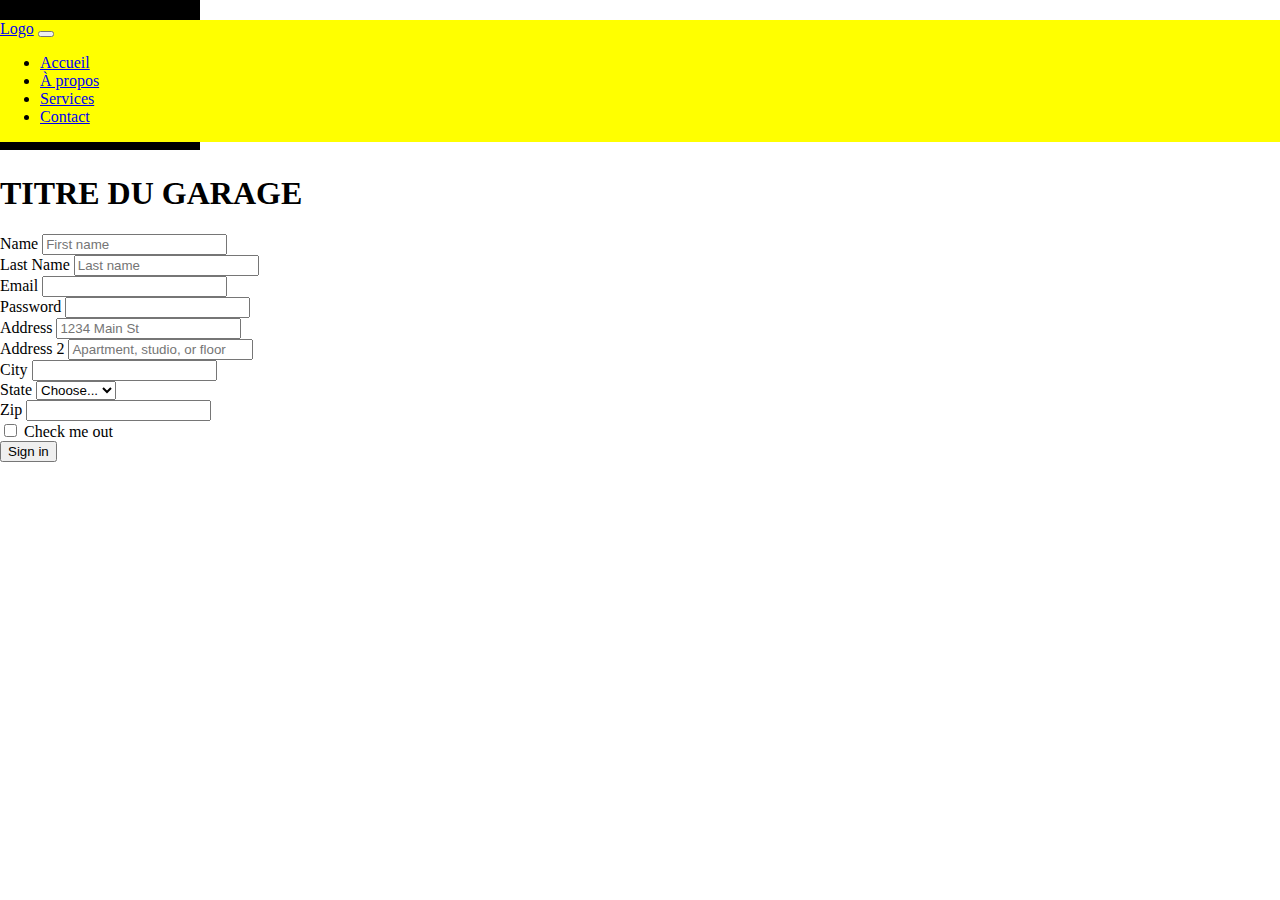
<file: contact.html>
<!DOCTYPE html>
<html lang="en">
  <head>
    <meta charset="UTF-8" />
    <meta http-equiv="X-UA-Compatible" content="IE=edge" />
    <meta name="viewport" content="width=device-width, initial-scale=1.0" />
    <meta
      name="èdescription"
      content="ce site propose une multitude de choix de voitures a vendre ,et une large gamme de voiture pour la location courte durée"
    />
    <link
      href="https://cdn.jsdelivr.net/npm/bootstrap@5.0.2/dist/css/bootstrap.min.css"
      rel="stylesheet"
      integrity="sha384-EVSTQN3/azprG1Anm3QDgpJLIm9Nao0Yz1ztcQTwFspd3yD65VohhpuuCOmLASjC"
      crossorigin="anonymous"
    />
    <link rel="stylesheet" href="style.css" />
    <title>projet garage</title>
  </head>
  <!--=======================================  BODY ===================================-->
  <body>
    <!--=======================================  HEADER ===================================-->

    <header>
      <div class="container-fluid header bg-danger py-5 my-2">
        <div class="row d-flex justify-content-around align-items-center">
          <nav class="navbar navbar-expand-lg navbar-light bg-light fixed">
            <a class="navbar-brand" href="#">Logo</a>
            <button
              class="navbar-toggler"
              type="button"
              data-toggle="collapse"
              data-target="#navbarNav"
              aria-controls="navbarNav"
              aria-expanded="false"
              aria-label="Toggle navigation"
            >
              <span class="navbar-toggler-icon"></span>
            </button>
            <div class="collapse navbar-collapse" id="navbarNav">
              <ul class="navbar-nav">
                <li class="nav-item active">
                  <a class="nav-link" href="index.html">Accueil</a>
                </li>
                <li class="nav-item">
                  <a class="nav-link" href="A-propos.html">À propos</a>
                </li>
                <li class="nav-item">
                  <a class="nav-link" href="./#services">Services</a>
                </li>
                <li class="nav-item">
                  <a class="nav-link" href="contact.html">Contact</a>
                </li>
              </ul>
            </div>
          </nav>
        </div>
        <div class="row d-flex justify-content-start align-items-center my-5">
          <div
            class="col-12 col-sm-6 col-md-4 col-lg-4 d-flex justify-content-around align-items-center"
          >
            <img
              src="logo garage.avif"
              alt="logo"
              width="200px"
              height="150px"
            />
          </div>
          <div
            class="col-12 col-sm-6 col-md-4 col-lg-4 d-flex justify-content-around align-items-center"
          >
            <h1 class="merriwether text-white">TITRE DU GARAGE</h1>
          </div>
          <div
            class="col-12 col-sm-6 col-md-4 col-lg-4 d-flex justify-content-around align-items-center"
          >
            <h1></h1>
          </div>
        </div>
      </div>
    </header>
    <main>
      <div class="container form-control my-5">
        <div class="row">
          <div class="col">
            <label for="inputName" class="form-label">Name</label>
            <input
              type="text"
              class="form-control"
              placeholder="First name"
              aria-label="First name"
              id="inputName"
            />
          </div>
          <div class="col">
            <label for="inputLastName" class="form-label">Last Name</label>
            <input
              type="text"
              class="form-control"
              placeholder="Last name"
              aria-label="Last name"
              id="inputLastName"
            />
          </div>
        </div>
        <form class="row g-3">
          <div class="col-md-6">
            <label for="inputEmail4" class="form-label">Email</label>
            <input type="email" class="form-control" id="inputEmail4" />
          </div>
          <div class="col-md-6">
            <label for="inputPassword4" class="form-label">Password</label>
            <input type="password" class="form-control" id="inputPassword4" />
          </div>
          <div class="col-12">
            <label for="inputAddress" class="form-label">Address</label>
            <input
              type="text"
              class="form-control"
              id="inputAddress"
              placeholder="1234 Main St"
            />
          </div>
          <div class="col-12">
            <label for="inputAddress2" class="form-label">Address 2</label>
            <input
              type="text"
              class="form-control"
              id="inputAddress2"
              placeholder="Apartment, studio, or floor"
            />
          </div>
          <div class="col-md-6">
            <label for="inputCity" class="form-label">City</label>
            <input type="text" class="form-control" id="inputCity" />
          </div>
          <div class="col-md-4">
            <label for="inputState" class="form-label">State</label>
            <select id="inputState" class="form-select">
              <option selected>Choose...</option>
              <option>...</option>
            </select>
          </div>
          <div class="col-md-2">
            <label for="inputZip" class="form-label">Zip</label>
            <input type="text" class="form-control" id="inputZip" />
          </div>
          <div class="col-12">
            <div class="form-check">
              <input class="form-check-input" type="checkbox" id="gridCheck" />
              <label class="form-check-label" for="gridCheck">
                Check me out
              </label>
            </div>
          </div>
          <div class="col-12">
            <button type="submit" class="btn btn-primary">Sign in</button>
          </div>
        </form>
      </div>
    </main>
  </body>
</html>
</file>
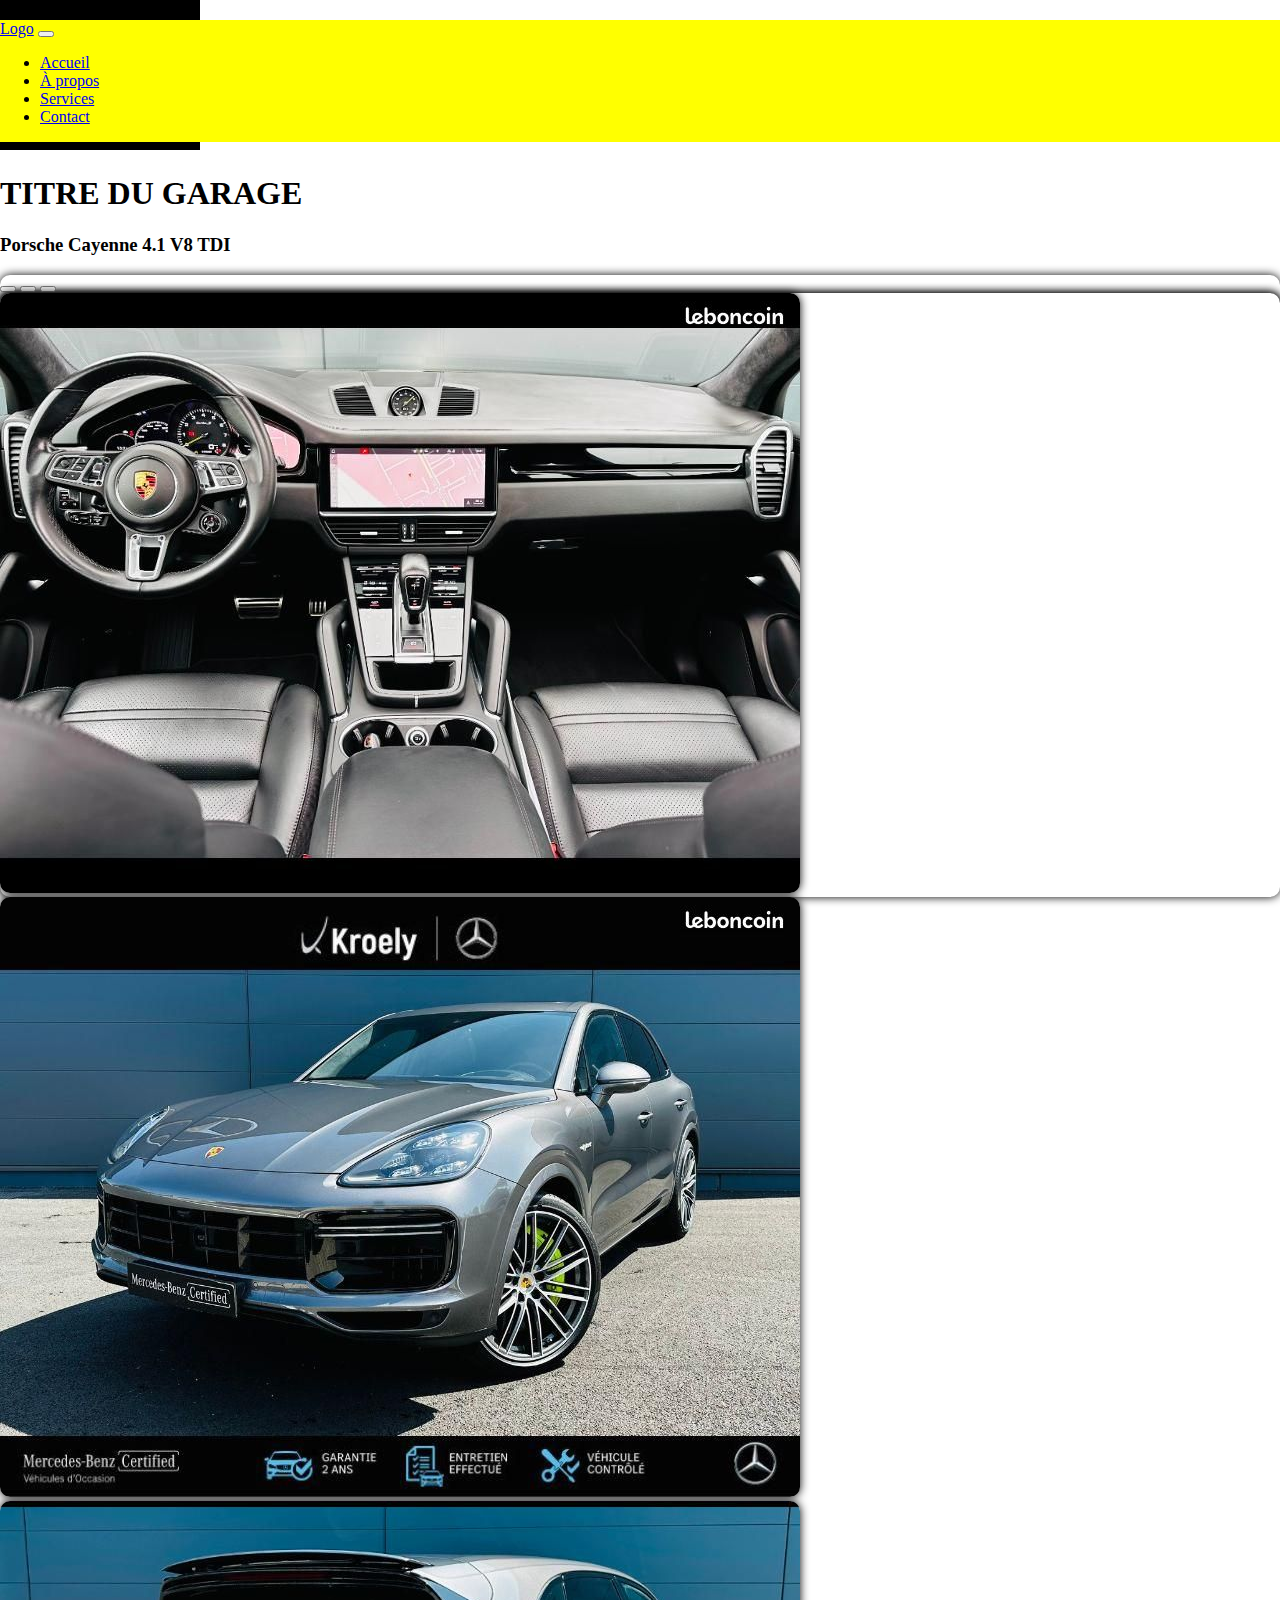
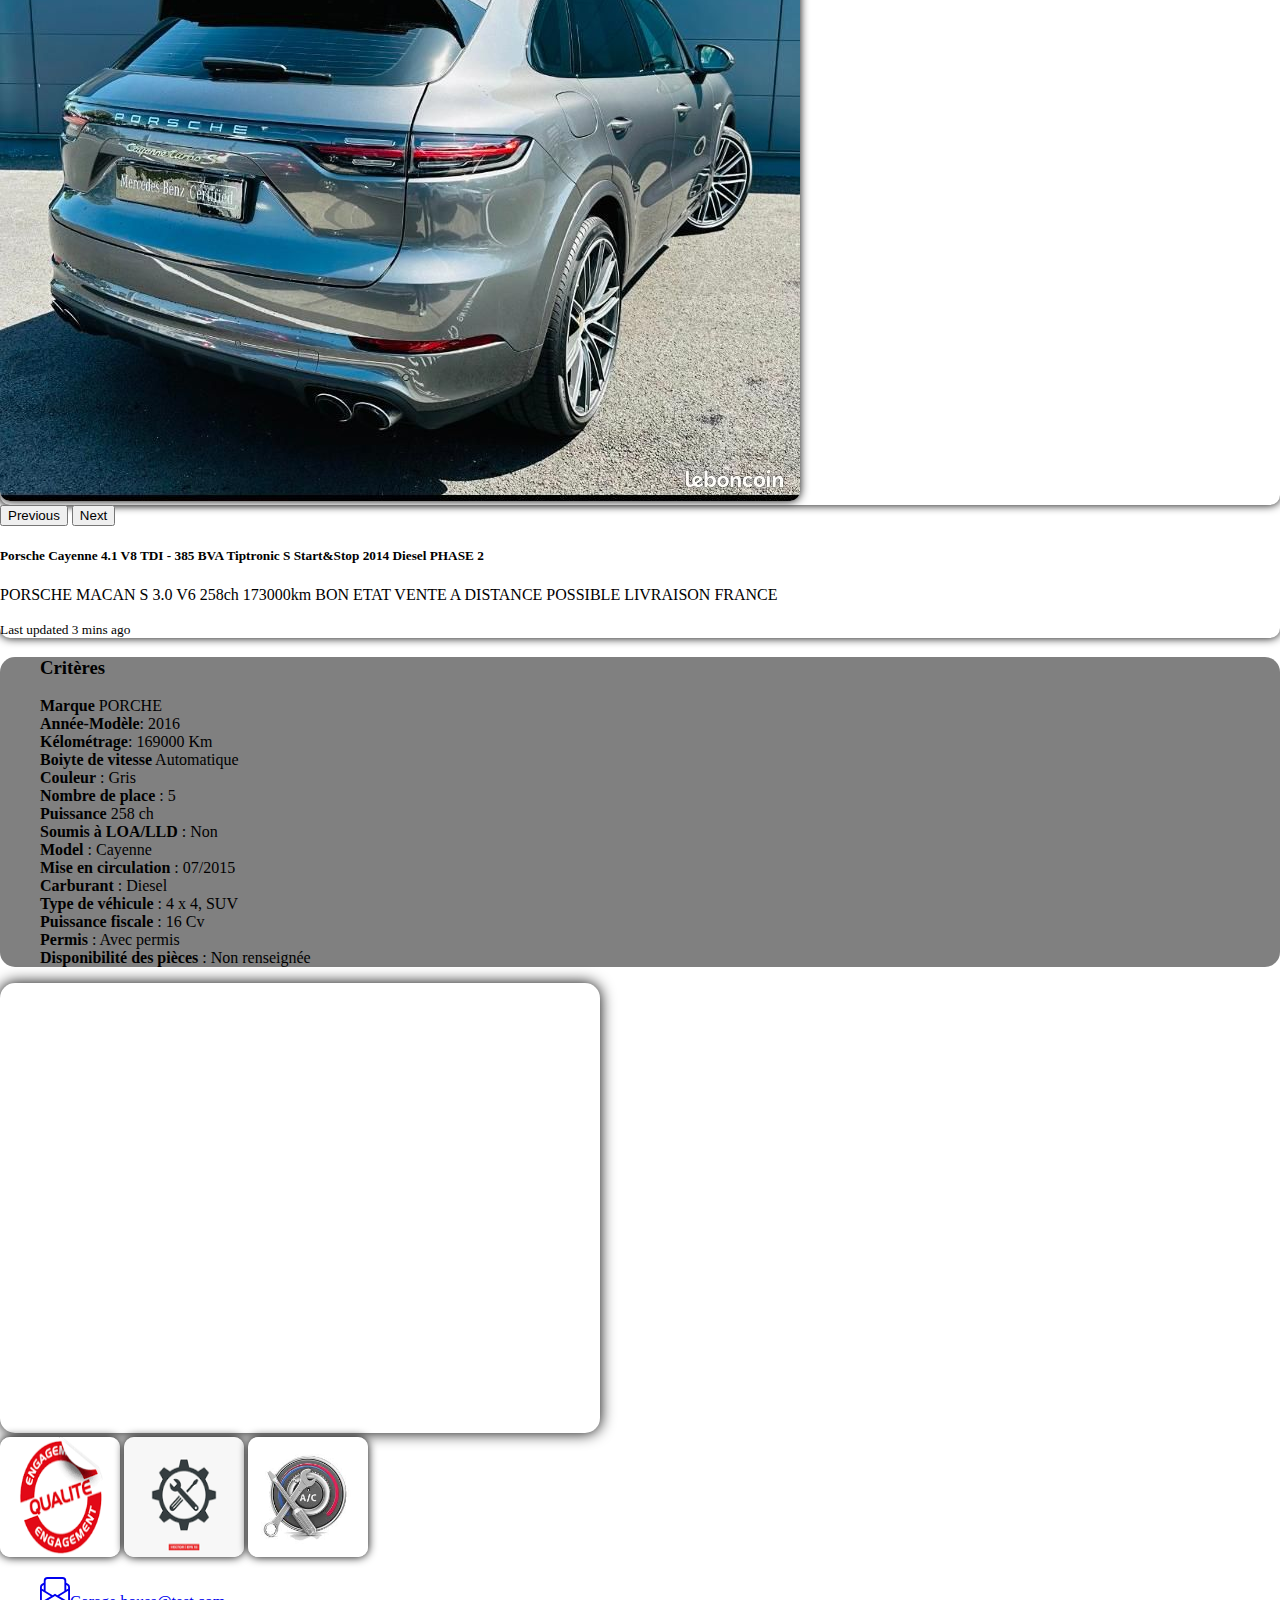
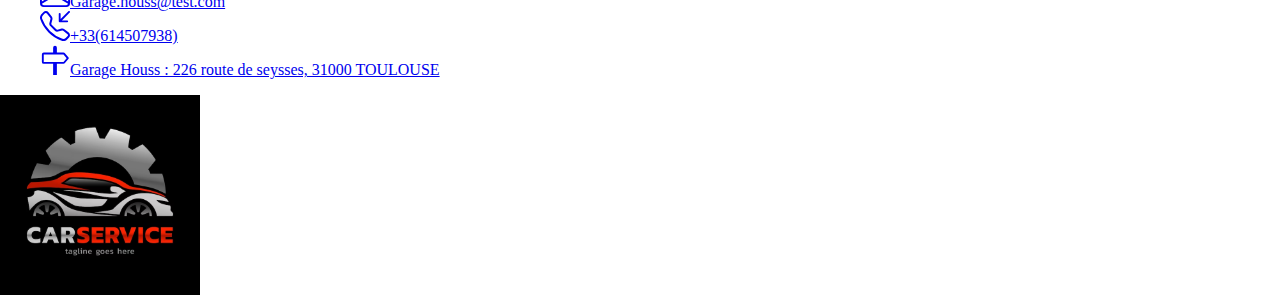
<file: index1.html>
<!DOCTYPE html>
<html lang="en">
<head>
    <meta charset="UTF-8">
    <meta http-equiv="X-UA-Compatible" content="IE=edge">
    <meta name="viewport" content="width=device-width, initial-scale=1.0">
    <meta name="èdescription" content="ce site propose une multitude de choix de voitures a vendre ,et une large gamme de voiture pour la location courte durée">
    <link href="https://cdn.jsdelivr.net/npm/bootstrap@5.0.2/dist/css/bootstrap.min.css" rel="stylesheet" integrity="sha384-EVSTQN3/azprG1Anm3QDgpJLIm9Nao0Yz1ztcQTwFspd3yD65VohhpuuCOmLASjC" crossorigin="anonymous">
    <link rel="stylesheet" href="style.css">
    <title>projet garage </title>
</head>
<body>
    <header>
        <div class="container-fluid header bg-danger py-5 my-2">
            <div class="row d-flex justify-content-around align-items-center">
                <nav class="navbar navbar-expand-lg navbar-light bg-light fixed">
                    <a class="navbar-brand" href="#">Logo</a>
                    <button class="navbar-toggler" type="button" data-toggle="collapse" data-target="#navbarNav" aria-controls="navbarNav" aria-expanded="false" aria-label="Toggle navigation">
                      <span class="navbar-toggler-icon"></span>
                    </button>
                    <div class="collapse navbar-collapse" id="navbarNav">
                      <ul class="navbar-nav">
                        <li class="nav-item active">
                          <a class="nav-link" href="index.html">Accueil</a>
                        </li>
                        <li class="nav-item">
                          <a class="nav-link" href="#">À propos</a>
                        </li>
                        <li class="nav-item">
                          <a class="nav-link" href="#">Services</a>
                        </li>
                        <li class="nav-item">
                          <a class="nav-link" href="#">Contact</a>
                        </li>
                      </ul>
                    </div>
                  </nav>
                  
            </div>
            <div class="row d-flex justify-content-start align-items-center my-5">
                <div class="col-12 col-sm-6 col-md-4 col-lg-4  d-flex justify-content-around align-items-center">
                    <img src="logo garage.avif" alt="logo" width="200px" height="150px">
                </div>
                <div class="col-12 col-sm-6 col-md-4 col-lg-4 d-flex justify-content-around align-items-center">
                    <h1 class="merriwether text-white">TITRE DU GARAGE</h1>
                </div>
                <div class="col-12 col-sm-6 col-md-4 col-lg-4 d-flex justify-content-around align-items-center">
                    <h1></h1>
                </div>
            </div>
        </div>
    </header>
    <main>
        <div class="container">
            <div class="row">
                <h3 class="card-title">Porsche Cayenne 4.1 V8 TDI</h3>
                <div class="col-12 col-md-12 col-lg-8 my-5">
                    <div class="card h-100 box-ch">
                        <div id="carouselExampleIndicators" class="carousel slide" data-bs-ride="true">
                            <div class="carousel-indicators">
                            <button type="button" data-bs-target="#carouselExampleIndicators" data-bs-slide-to="0" class="active" aria-current="true" aria-label="Slide 1"></button>
                            <button type="button" data-bs-target="#carouselExampleIndicators" data-bs-slide-to="1" aria-label="Slide 2"></button>
                            <button type="button" data-bs-target="#carouselExampleIndicators" data-bs-slide-to="2" aria-label="Slide 3"></button>
                            </div>
                            <div class="carousel-inner box-ch">
                            <div class="carousel-item active box-ch">
                                <img src="image.projet\cayenne1.jpg" class="d-block w-100 box-ch p-3" alt="...">
                            </div>
                            <div class="carousel-item">
                                <img src="image.projet\cayenne 2.jpg" class="d-block w-100 box-ch p-3" alt="...">
                            </div>
                            <div class="carousel-item">
                                <img src="image.projet\cayenne 3.jpg" class="d-block w-100 box-ch p-3" alt="...">
                            </div>
                            </div>
                            <button class="carousel-control-prev" type="button" data-bs-target="#carouselExampleIndicators" data-bs-slide="prev">
                            <span class="carousel-control-prev-icon" aria-hidden="true"></span>
                            <span class="visually-hidden">Previous</span>
                            </button>
                            <button class="carousel-control-next" type="button" data-bs-target="#carouselExampleIndicators" data-bs-slide="next">
                            <span class="carousel-control-next-icon" aria-hidden="true"></span>
                            <span class="visually-hidden">Next</span>
                            </button>
                        </div>
                        <div class="card-body">
                        <h5 class="card-title">Porsche Cayenne 4.1 V8 TDI - 385 BVA Tiptronic S Start&Stop 2014 Diesel PHASE 2</h5>
                        <p class="card-text">PORSCHE MACAN S 3.0 V6 258ch 173000km BON ETAT VENTE A DISTANCE POSSIBLE LIVRAISON FRANCE</p>
                        </div>
                        <div class="card-footer">
                        <small class="text-muted">Last updated 3 mins ago</small>
                        </div>
                    </div>
                </div>
                <div class="col-12 col-md-12 col-lg-4 critéres text-start text-white d-flex justify-content-center align-items-center my-5">
                    <ul class="description style fs-5">
                        <h3>Critères</h3>
                        <li><strong>Marque</strong> PORCHE</li>
                        <li><strong>Année-Modèle</strong>: 2016</li>
                        <li><strong>Kélométrage</strong>: 169000 Km</li>
                        <li><strong>Boiyte de vitesse</strong> Automatique</li>
                        <li><strong>Couleur</strong> : Gris</li>
                        <li><strong>Nombre de place</strong> : 5</li>
                        <li><strong>Puissance</strong> 258 ch</li>
                        <li><strong>Soumis à LOA/LLD</strong> : Non</li>
                        <li><strong>Model</strong> : Cayenne</li>
                        <li><strong>Mise en circulation</strong> : 07/2015</li>
                        <li><strong>Carburant</strong> : Diesel</li>
                        <li><strong>Type de véhicule</strong> : 4 x 4, SUV</li>
                        <li><strong>Puissance fiscale</strong> : 16 Cv</li>
                        <li><strong>Permis</strong> : Avec permis</li>
                        <li><strong>Disponibilité des pièces</strong> : Non renseignée</li>
                        <li></li>
                    </ul>
                </div>
            </div>
        </div>
        <div class="container-fluid  bg-danger py-5">
            <div class="container">
                <div class="row">
                    <div class="col col-12 col-sm-12 col-md-12 col-lg-6 d-flex justify-content-center align-items-center">
                        <iframe src="https://www.google.com/maps/embed?pb=!1m18!1m12!1m3!1d2890.9502534388494!2d1.410737176421292!3d43.56591967110646!2m3!1f0!2f0!3f0!3m2!1i1024!2i768!4f13.1!3m3!1m2!1s0x12aebbcf48268f93%3A0x3a982bed4911e80e!2s226%20Rte%20de%20Seysses%2C%2031100%20Toulouse!5e0!3m2!1sfr!2sfr!4v1685979684372!5m2!1sfr!2sfr" width="600" height="450" style="border:0;" allowfullscreen="" loading="lazy" referrerpolicy="no-referrer-when-downgrade" class="localisation"></iframe>
                    </div>
                    <div class="col-12 col-sm-12 col-md-12 col-lg-6 d-flex justify-content-center align-items-center">
                         <!-- Image cliquable -->
                       <img src="image.projet\garantie.png" alt="Image cliquable" onclick="ouvrirModal()"class="box-ch m-2" width="120px" height="120px">                    <!-- Modal -->
                       <div id="myModal" class="modal">
                         <!-- Contenu de la modal -->
                         <div class="modal-content">
                           <!-- Bouton de fermeture -->
                           <span class="close" onclick="fermerModal()">&times;</span>
                     
                           <!-- Contenu de la modal -->
                           <h2>la mécanique est notre métier, notre service est le meilleur .</h2>
                           <p>Vivez les meilleurs des expériences avec nous, meme en cas de panne .</p>
                         </div>
                       </div>

                       <!-- Image cliquable -->
                       <img src="image.projet\service meca.png" alt="Image cliquable" onclick="ouvrirModal()"class="box-ch m-2" width="120px" height="120px">
                       <!-- Modal -->
                       <div id="myModal" class="modal">
                         <!-- Contenu de la modal -->
                         <div class="modal-content">
                           <!-- Bouton de fermeture -->
                           <span class="close" onclick="fermerModal()">&times;</span>
                     
                           <!-- Contenu de la modal -->
                           <h2>Nos services sont garanties pendant 2 ans.</h2>
                           <p>La garantie constructeur est bien mise en avant ,ainsi que la garantie pièces et mains d'oeuvre .</p>
                         </div>
                       </div>

                       <!-- Image cliquable -->
                       <img src="image.projet\ecologie.jpg" alt="Image cliquable" onclick="ouvrirModal()"class="box-ch m-2" width="120px" height="120px">
                       <!-- Modal -->
                       <div id="myModal" class="modal">
                         <!-- Contenu de la modal -->
                         <div class="modal-content">
                           <!-- Bouton de fermeture -->
                           <span class="close" onclick="fermerModal()">&times;</span>
                     
                           <!-- Contenu de la modal -->
                           <h2>Participons à la protection de l'environnement </h2>
                           <p>Notre garage est trés engagé pour la réduction des emissions a effet de serre.</p>
                         </div>
                       </div>
                       <!--  
                       <img src="" alt="" class="box-ch m-2" width="120px" height="120px">
                       <img src="image.projet\ecologie.jpg" alt="" class="box-ch m-2" width="120px" height="120px">
                            -->
                   </div>
                </div>
            </div>
        </div>
    </main>


    <div class="container-fluid bg-warning my-5 py-3 ">
            <div class="row d-flex justify-content-between align-items-center">
                <div class="col-6 col-sm-6 col-md-6 col-lg-6 d-flex justify-content-center align-items-center">
                    <ul class="style fs-4">
                    <li><a href="mailto: Garage.houss@test.com"><svg xmlns="http://www.w3.org/2000/svg" width="30" height="30" fill="currentColor" class="bi bi-envelope-paper text-white mx-3" viewBox="0 0 16 16">
                        <path d="M4 0a2 2 0 0 0-2 2v1.133l-.941.502A2 2 0 0 0 0 5.4V14a2 2 0 0 0 2 2h12a2 2 0 0 0 2-2V5.4a2 2 0 0 0-1.059-1.765L14 3.133V2a2 2 0 0 0-2-2H4Zm10 4.267.47.25A1 1 0 0 1 15 5.4v.817l-1 .6v-2.55Zm-1 3.15-3.75 2.25L8 8.917l-1.25.75L3 7.417V2a1 1 0 0 1 1-1h8a1 1 0 0 1 1 1v5.417Zm-11-.6-1-.6V5.4a1 1 0 0 1 .53-.882L2 4.267v2.55Zm13 .566v5.734l-4.778-2.867L15 7.383Zm-.035 6.88A1 1 0 0 1 14 15H2a1 1 0 0 1-.965-.738L8 10.083l6.965 4.18ZM1 13.116V7.383l4.778 2.867L1 13.117Z"/>
                      </svg>Garage.houss@test.com</a></li>
                    <li></li><a href="tel:+33(614507938)"><svg xmlns="http://www.w3.org/2000/svg" width="30" height="30" fill="currentColor" class="bi bi-telephone-inbound text-white mx-3" viewBox="0 0 16 16">
                        <path d="M15.854.146a.5.5 0 0 1 0 .708L11.707 5H14.5a.5.5 0 0 1 0 1h-4a.5.5 0 0 1-.5-.5v-4a.5.5 0 0 1 1 0v2.793L15.146.146a.5.5 0 0 1 .708 0zm-12.2 1.182a.678.678 0 0 0-1.015-.063L1.605 2.3c-.483.484-.661 1.169-.45 1.77a17.568 17.568 0 0 0 4.168 6.608 17.569 17.569 0 0 0 6.608 4.168c.601.211 1.286.033 1.77-.45l1.034-1.034a.678.678 0 0 0-.063-1.015l-2.307-1.794a.678.678 0 0 0-.58-.122l-2.19.547a1.745 1.745 0 0 1-1.657-.459L5.482 8.062a1.745 1.745 0 0 1-.46-1.657l.548-2.19a.678.678 0 0 0-.122-.58L3.654 1.328zM1.884.511a1.745 1.745 0 0 1 2.612.163L6.29 2.98c.329.423.445.974.315 1.494l-.547 2.19a.678.678 0 0 0 .178.643l2.457 2.457a.678.678 0 0 0 .644.178l2.189-.547a1.745 1.745 0 0 1 1.494.315l2.306 1.794c.829.645.905 1.87.163 2.611l-1.034 1.034c-.74.74-1.846 1.065-2.877.702a18.634 18.634 0 0 1-7.01-4.42 18.634 18.634 0 0 1-4.42-7.009c-.362-1.03-.037-2.137.703-2.877L1.885.511z"/>
                      </svg>+33(614507938)</a></li>
                    <li><a href="index.html"><svg xmlns="http://www.w3.org/2000/svg" width="30" height="30" fill="currentColor" class="bi bi-signpost text-white mx-3" viewBox="0 0 16 16">
                        <path d="M7 1.414V4H2a1 1 0 0 0-1 1v4a1 1 0 0 0 1 1h5v6h2v-6h3.532a1 1 0 0 0 .768-.36l1.933-2.32a.5.5 0 0 0 0-.64L13.3 4.36a1 1 0 0 0-.768-.36H9V1.414a1 1 0 0 0-2 0zM12.532 5l1.666 2-1.666 2H2V5h10.532z"/>
                      </svg>Garage Houss : 226 route de seysses, 31000 TOULOUSE</a></li>
                    </ul>
                </div>
                <div class="col-6 col-sm-6 col-md-6 col-lg-6 d-flex justify-content-center align-items-center">
                    <a href="index.html"><img src="image.projet\logo garage.avif" width="200px" height="200px" alt=""></a>
                </div>
            </div>
    </div>

    
    








    <script src="https://code.jquery.com/jquery-3.6.0.min.js"></script>
    <script src="https://maxcdn.bootstrapcdn.com/bootstrap/4.0.0/js/bootstrap.min.js"></script>
    <script src="https://cdn.jsdelivr.net/npm/@popperjs/core@2.9.2/dist/umd/popper.min.js" integrity="sha384-IQsoLXl5PILFhosVNubq5LC7Qb9DXgDA9i+tQ8Zj3iwWAwPtgFTxbJ8NT4GN1R8p" crossorigin="anonymous"></script>
    <script src="https://cdn.jsdelivr.net/npm/bootstrap@5.0.2/dist/js/bootstrap.min.js" integrity="sha384-cVKIPhGWiC2Al4u+LWgxfKTRIcfu0JTxR+EQDz/bgldoEyl4H0zUF0QKbrJ0EcQF" crossorigin="anonymous"></script>
    <script src="script.js"></script>
    
</body>
</html>
</file>
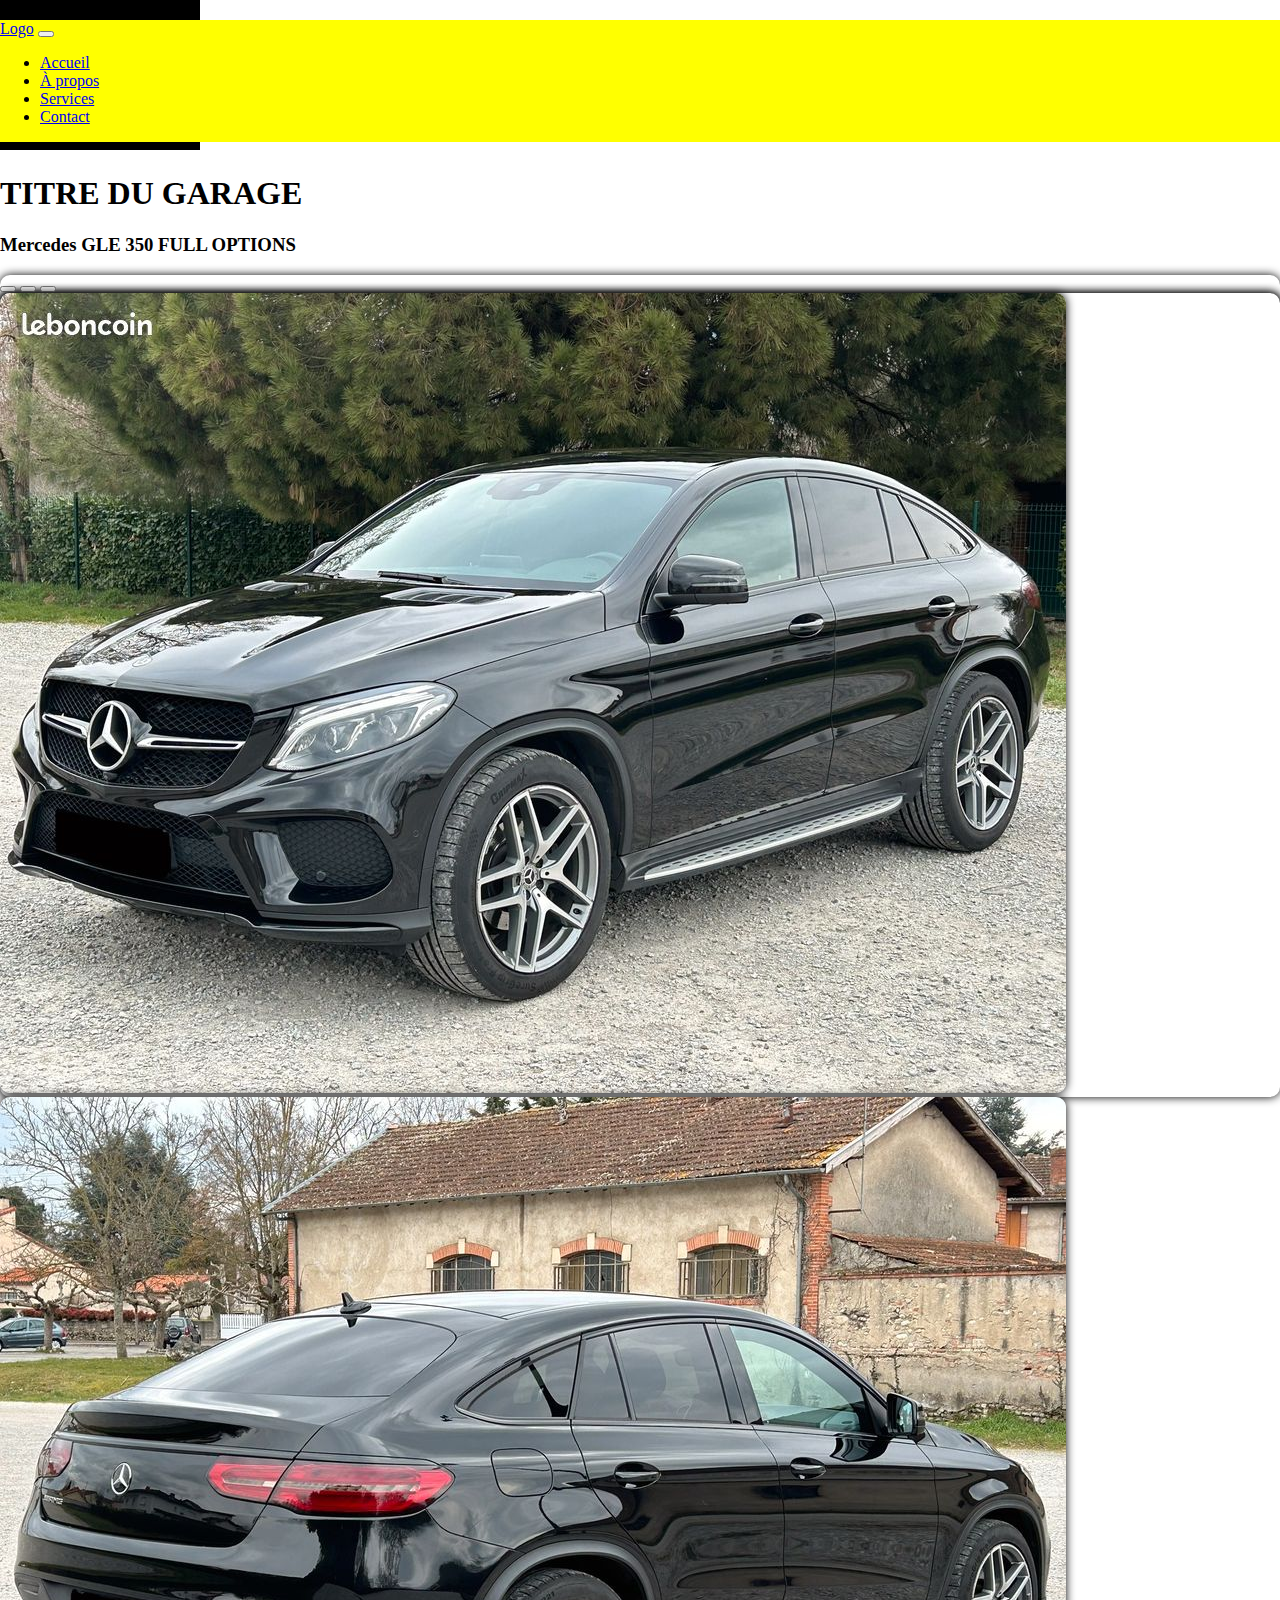
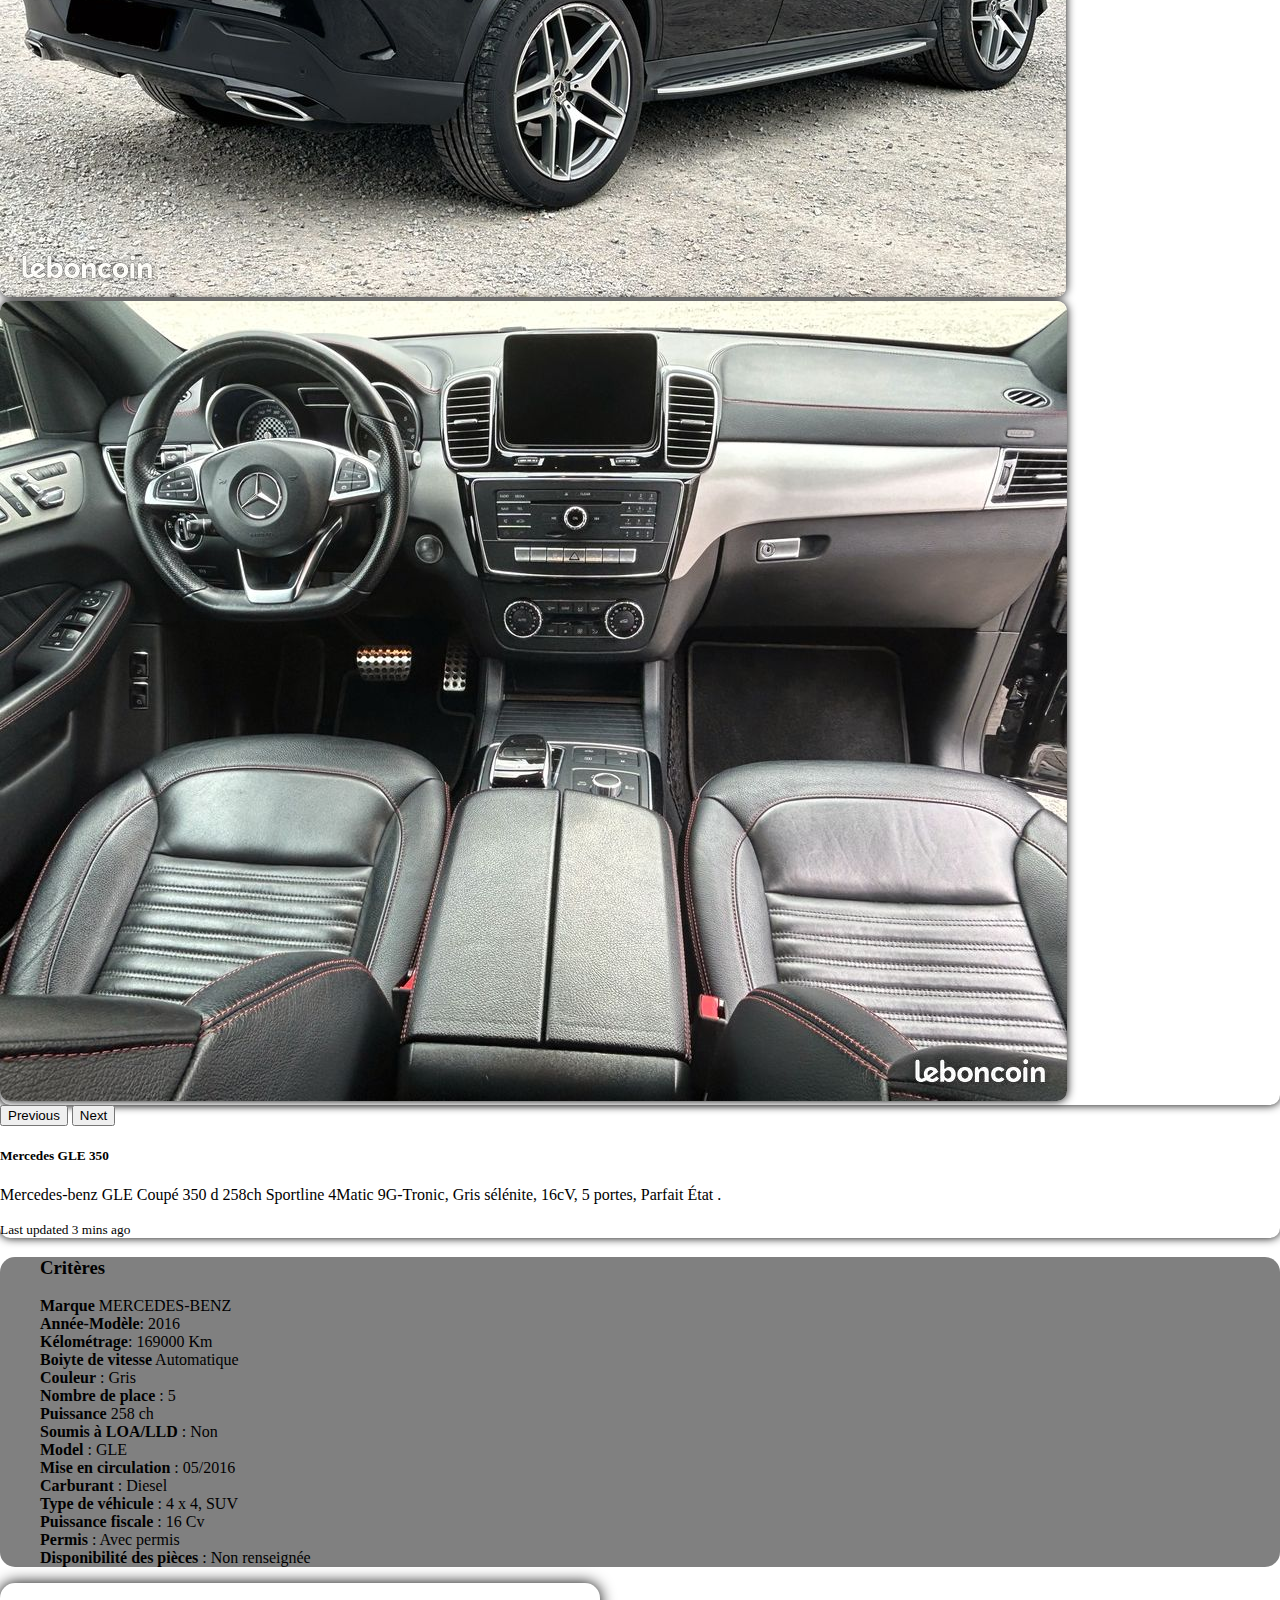
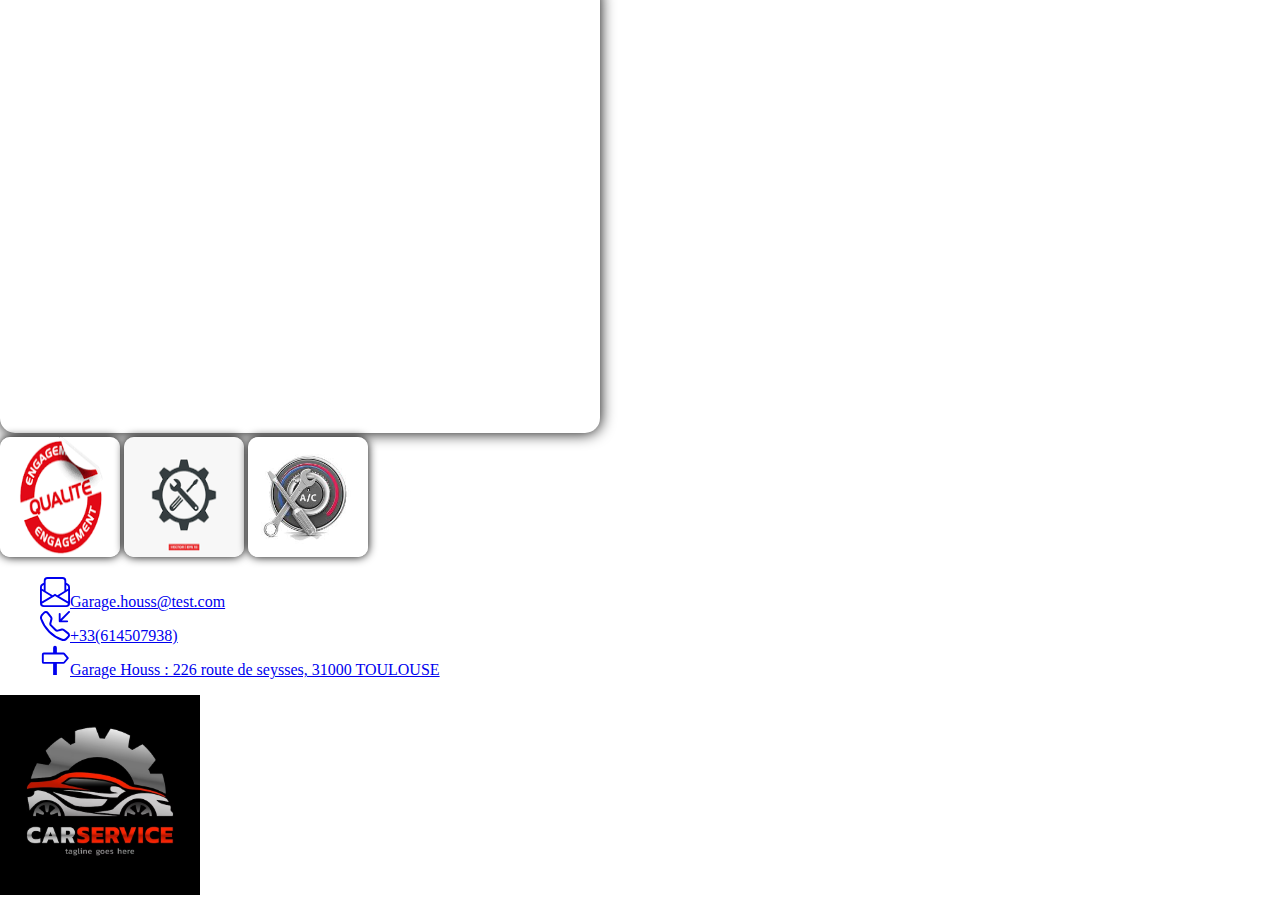
<file: index2.html>
<!DOCTYPE html>
<html lang="en">
<head>
    <meta charset="UTF-8">
    <meta http-equiv="X-UA-Compatible" content="IE=edge">
    <meta name="viewport" content="width=device-width, initial-scale=1.0">
    <meta name="èdescription" content="ce site propose une multitude de choix de voitures a vendre ,et une large gamme de voiture pour la location courte durée">
    <link href="https://cdn.jsdelivr.net/npm/bootstrap@5.0.2/dist/css/bootstrap.min.css" rel="stylesheet" integrity="sha384-EVSTQN3/azprG1Anm3QDgpJLIm9Nao0Yz1ztcQTwFspd3yD65VohhpuuCOmLASjC" crossorigin="anonymous">
    <link rel="stylesheet" href="style.css">
    <title>projet garage </title>
</head>
<body>
    <header>
        <div class="container-fluid header bg-danger py-5 my-2">
            <div class="row d-flex justify-content-around align-items-center">
                <nav class="navbar navbar-expand-lg navbar-light bg-light fixed">
                    <a class="navbar-brand" href="#">Logo</a>
                    <button class="navbar-toggler" type="button" data-toggle="collapse" data-target="#navbarNav" aria-controls="navbarNav" aria-expanded="false" aria-label="Toggle navigation">
                      <span class="navbar-toggler-icon"></span>
                    </button>
                    <div class="collapse navbar-collapse" id="navbarNav">
                      <ul class="navbar-nav">
                        <li class="nav-item active">
                          <a class="nav-link" href="index.html">Accueil</a>
                        </li>
                        <li class="nav-item">
                          <a class="nav-link" href="#">À propos</a>
                        </li>
                        <li class="nav-item">
                          <a class="nav-link" href="#">Services</a>
                        </li>
                        <li class="nav-item">
                          <a class="nav-link" href="#">Contact</a>
                        </li>
                      </ul>
                    </div>
                  </nav>
                  
            </div>
            <div class="row d-flex justify-content-start align-items-center my-5">
                <div class="col-12 col-sm-6 col-md-4 col-lg-4  d-flex justify-content-around align-items-center">
                    <img src="logo garage.avif" alt="logo" width="200px" height="150px">
                </div>
                <div class="col-12 col-sm-6 col-md-4 col-lg-4 d-flex justify-content-around align-items-center">
                    <h1 class="merriwether text-white">TITRE DU GARAGE</h1>
                </div>
                <div class="col-12 col-sm-6 col-md-4 col-lg-4 d-flex justify-content-around align-items-center">
                    <h1></h1>
                </div>
            </div>
        </div>
    </header>
    <main>
        <div class="container">
            <div class="row">
                <h3 class="card-title">Mercedes GLE 350 FULL OPTIONS</h3>
                <div class="col-12 col-md-12 col-lg-8 my-5">
                    <div class="card h-100 box-ch">
                        <div id="carouselExampleIndicators" class="carousel slide" data-bs-ride="true">
                            <div class="carousel-indicators">
                            <button type="button" data-bs-target="#carouselExampleIndicators" data-bs-slide-to="0" class="active" aria-current="true" aria-label="Slide 1"></button>
                            <button type="button" data-bs-target="#carouselExampleIndicators" data-bs-slide-to="1" aria-label="Slide 2"></button>
                            <button type="button" data-bs-target="#carouselExampleIndicators" data-bs-slide-to="2" aria-label="Slide 3"></button>
                            </div>
                            <div class="carousel-inner box-ch">
                            <div class="carousel-item active box-ch">
                                <img src="image.projet\gle 1.jpg" class="d-block w-100 box-ch p-3" alt="...">
                            </div>
                            <div class="carousel-item">
                                <img src="image.projet\gle 2.jpg" class="d-block w-100 box-ch p-3" alt="...">
                            </div>
                            <div class="carousel-item">
                                <img src="image.projet\gle 3.jpg" class="d-block w-100 box-ch p-3" alt="...">
                            </div>
                            </div>
                            <button class="carousel-control-prev" type="button" data-bs-target="#carouselExampleIndicators" data-bs-slide="prev">
                            <span class="carousel-control-prev-icon" aria-hidden="true"></span>
                            <span class="visually-hidden">Previous</span>
                            </button>
                            <button class="carousel-control-next" type="button" data-bs-target="#carouselExampleIndicators" data-bs-slide="next">
                            <span class="carousel-control-next-icon" aria-hidden="true"></span>
                            <span class="visually-hidden">Next</span>
                            </button>
                        </div>
                        <div class="card-body">
                        <h5 class="card-title">Mercedes GLE 350</h5>
                        <p class="card-text">Mercedes-benz GLE Coupé 350 d 258ch
                            Sportline 4Matic 9G-Tronic, Gris sélénite, 16cV, 5 portes, Parfait État .</p>
                        </div>
                        <div class="card-footer">
                        <small class="text-muted">Last updated 3 mins ago</small>
                        </div>
                    </div>
                </div>
                <div class="col-12 col-md-12 col-lg-4 critéres text-start text-white d-flex justify-content-center align-items-center my-5">
                    <ul class="description style fs-5">
                        <h3>Critères</h3>
                        <li><strong>Marque</strong> MERCEDES-BENZ</li>
                        <li><strong>Année-Modèle</strong>: 2016</li>
                        <li><strong>Kélométrage</strong>: 169000 Km</li>
                        <li><strong>Boiyte de vitesse</strong> Automatique</li>
                        <li><strong>Couleur</strong> : Gris</li>
                        <li><strong>Nombre de place</strong> : 5</li>
                        <li><strong>Puissance</strong> 258 ch</li>
                        <li><strong>Soumis à LOA/LLD</strong> : Non</li>
                        <li><strong>Model</strong> : GLE</li>
                        <li><strong>Mise en circulation</strong> : 05/2016</li>
                        <li><strong>Carburant</strong> : Diesel</li>
                        <li><strong>Type de véhicule</strong> : 4 x 4, SUV</li>
                        <li><strong>Puissance fiscale</strong> : 16 Cv</li>
                        <li><strong>Permis</strong> : Avec permis</li>
                        <li><strong>Disponibilité des pièces</strong> : Non renseignée</li>
                        <li></li>
                    </ul>
                </div>
            </div>
        </div>
        <div class="container-fluid  bg-danger py-5">
            <div class="container">
                <div class="row">
                    <div class="col col-12 col-sm-12 col-md-12 col-lg-6 d-flex justify-content-center align-items-center">
                        <iframe src="https://www.google.com/maps/embed?pb=!1m18!1m12!1m3!1d2890.9502534388494!2d1.410737176421292!3d43.56591967110646!2m3!1f0!2f0!3f0!3m2!1i1024!2i768!4f13.1!3m3!1m2!1s0x12aebbcf48268f93%3A0x3a982bed4911e80e!2s226%20Rte%20de%20Seysses%2C%2031100%20Toulouse!5e0!3m2!1sfr!2sfr!4v1685979684372!5m2!1sfr!2sfr" width="600" height="450" style="border:0;" allowfullscreen="" loading="lazy" referrerpolicy="no-referrer-when-downgrade" class="localisation"></iframe>
                    </div>
                    <div class="col-12 col-sm-12 col-md-12 col-lg-6 d-flex justify-content-center align-items-center">
                        <!-- Image cliquable -->
                       <img src="image.projet\garantie.png" alt="Image cliquable" onclick="ouvrirModal()"class="box-ch m-2" width="120px" height="120px">                    <!-- Modal -->
                        <div id="myModal" class="modal">
                          <!-- Contenu de la modal -->
                          <div class="modal-content">
                            <!-- Bouton de fermeture -->
                            <span class="close" onclick="fermerModal()">&times;</span>
                      
                            <!-- Contenu de la modal -->
                            <h2>la mécanique est notre métier, notre service est le meilleur .</h2>
                            <p>Vivez les meilleurs des expériences avec nous, meme en cas de panne .</p>
                          </div>
                        </div>

                        <!-- Image cliquable -->
                        <img src="image.projet\service meca.png" alt="Image cliquable" onclick="ouvrirModal()"class="box-ch m-2" width="120px" height="120px">
                        <!-- Modal -->
                        <div id="myModal" class="modal">
                          <!-- Contenu de la modal -->
                          <div class="modal-content">
                            <!-- Bouton de fermeture -->
                            <span class="close" onclick="fermerModal()">&times;</span>
                      
                            <!-- Contenu de la modal -->
                            <h2>Nos services sont garanties pendant 2 ans.</h2>
                            <p>La garantie constructeur est bien mise en avant ,ainsi que la garantie pièces et mains d'oeuvre .</p>
                          </div>
                        </div>

                        <!-- Image cliquable -->
                        <img src="image.projet\ecologie.jpg" alt="Image cliquable" onclick="ouvrirModal()"class="box-ch m-2" width="120px" height="120px">
                        <!-- Modal -->
                        <div id="myModal" class="modal">
                          <!-- Contenu de la modal -->
                          <div class="modal-content">
                            <!-- Bouton de fermeture -->
                            <span class="close" onclick="fermerModal()">&times;</span>
                      
                            <!-- Contenu de la modal -->
                            <h2>Participons à la protection de l'environnement </h2>
                            <p>Notre garage est trés engagé pour la réduction des emissions a effet de serre.</p>
                          </div>
                        </div>
                        <!--  
                        <img src="" alt="" class="box-ch m-2" width="120px" height="120px">
                        <img src="image.projet\ecologie.jpg" alt="" class="box-ch m-2" width="120px" height="120px">
                             -->
    
                   </div>
                </div>
            </div>
        </div>
    </main>


    <div class="container-fluid bg-warning my-5 py-3 ">
            <div class="row d-flex justify-content-between align-items-center">
                <div class="col-6 col-sm-6 col-md-6 col-lg-6 d-flex justify-content-center align-items-center">
                    <ul class="style fs-4">
                    <li><a href="mailto: Garage.houss@test.com"><svg xmlns="http://www.w3.org/2000/svg" width="30" height="30" fill="currentColor" class="bi bi-envelope-paper text-white mx-3" viewBox="0 0 16 16">
                        <path d="M4 0a2 2 0 0 0-2 2v1.133l-.941.502A2 2 0 0 0 0 5.4V14a2 2 0 0 0 2 2h12a2 2 0 0 0 2-2V5.4a2 2 0 0 0-1.059-1.765L14 3.133V2a2 2 0 0 0-2-2H4Zm10 4.267.47.25A1 1 0 0 1 15 5.4v.817l-1 .6v-2.55Zm-1 3.15-3.75 2.25L8 8.917l-1.25.75L3 7.417V2a1 1 0 0 1 1-1h8a1 1 0 0 1 1 1v5.417Zm-11-.6-1-.6V5.4a1 1 0 0 1 .53-.882L2 4.267v2.55Zm13 .566v5.734l-4.778-2.867L15 7.383Zm-.035 6.88A1 1 0 0 1 14 15H2a1 1 0 0 1-.965-.738L8 10.083l6.965 4.18ZM1 13.116V7.383l4.778 2.867L1 13.117Z"/>
                      </svg>Garage.houss@test.com</a></li>
                    <li></li><a href="tel:+33(614507938)"><svg xmlns="http://www.w3.org/2000/svg" width="30" height="30" fill="currentColor" class="bi bi-telephone-inbound text-white mx-3" viewBox="0 0 16 16">
                        <path d="M15.854.146a.5.5 0 0 1 0 .708L11.707 5H14.5a.5.5 0 0 1 0 1h-4a.5.5 0 0 1-.5-.5v-4a.5.5 0 0 1 1 0v2.793L15.146.146a.5.5 0 0 1 .708 0zm-12.2 1.182a.678.678 0 0 0-1.015-.063L1.605 2.3c-.483.484-.661 1.169-.45 1.77a17.568 17.568 0 0 0 4.168 6.608 17.569 17.569 0 0 0 6.608 4.168c.601.211 1.286.033 1.77-.45l1.034-1.034a.678.678 0 0 0-.063-1.015l-2.307-1.794a.678.678 0 0 0-.58-.122l-2.19.547a1.745 1.745 0 0 1-1.657-.459L5.482 8.062a1.745 1.745 0 0 1-.46-1.657l.548-2.19a.678.678 0 0 0-.122-.58L3.654 1.328zM1.884.511a1.745 1.745 0 0 1 2.612.163L6.29 2.98c.329.423.445.974.315 1.494l-.547 2.19a.678.678 0 0 0 .178.643l2.457 2.457a.678.678 0 0 0 .644.178l2.189-.547a1.745 1.745 0 0 1 1.494.315l2.306 1.794c.829.645.905 1.87.163 2.611l-1.034 1.034c-.74.74-1.846 1.065-2.877.702a18.634 18.634 0 0 1-7.01-4.42 18.634 18.634 0 0 1-4.42-7.009c-.362-1.03-.037-2.137.703-2.877L1.885.511z"/>
                      </svg>+33(614507938)</a></li>
                    <li><a href="index.html"><svg xmlns="http://www.w3.org/2000/svg" width="30" height="30" fill="currentColor" class="bi bi-signpost text-white mx-3" viewBox="0 0 16 16">
                        <path d="M7 1.414V4H2a1 1 0 0 0-1 1v4a1 1 0 0 0 1 1h5v6h2v-6h3.532a1 1 0 0 0 .768-.36l1.933-2.32a.5.5 0 0 0 0-.64L13.3 4.36a1 1 0 0 0-.768-.36H9V1.414a1 1 0 0 0-2 0zM12.532 5l1.666 2-1.666 2H2V5h10.532z"/>
                      </svg>Garage Houss : 226 route de seysses, 31000 TOULOUSE</a></li>
                    </ul>
                </div>
                <div class="col-6 col-sm-6 col-md-6 col-lg-6 d-flex justify-content-center align-items-center">
                    <a href="index.html"><img src="image.projet\logo garage.avif" width="200px" height="200px" alt=""></a>
                </div>
            </div>
    </div>

    
    








    <script src="https://code.jquery.com/jquery-3.6.0.min.js"></script>
    <script src="https://maxcdn.bootstrapcdn.com/bootstrap/4.0.0/js/bootstrap.min.js"></script>
    <script src="https://cdn.jsdelivr.net/npm/@popperjs/core@2.9.2/dist/umd/popper.min.js" integrity="sha384-IQsoLXl5PILFhosVNubq5LC7Qb9DXgDA9i+tQ8Zj3iwWAwPtgFTxbJ8NT4GN1R8p" crossorigin="anonymous"></script>
    <script src="https://cdn.jsdelivr.net/npm/bootstrap@5.0.2/dist/js/bootstrap.min.js" integrity="sha384-cVKIPhGWiC2Al4u+LWgxfKTRIcfu0JTxR+EQDz/bgldoEyl4H0zUF0QKbrJ0EcQF" crossorigin="anonymous"></script>
    <script src="script.js"></script>
    
</body>
</html>
</file>
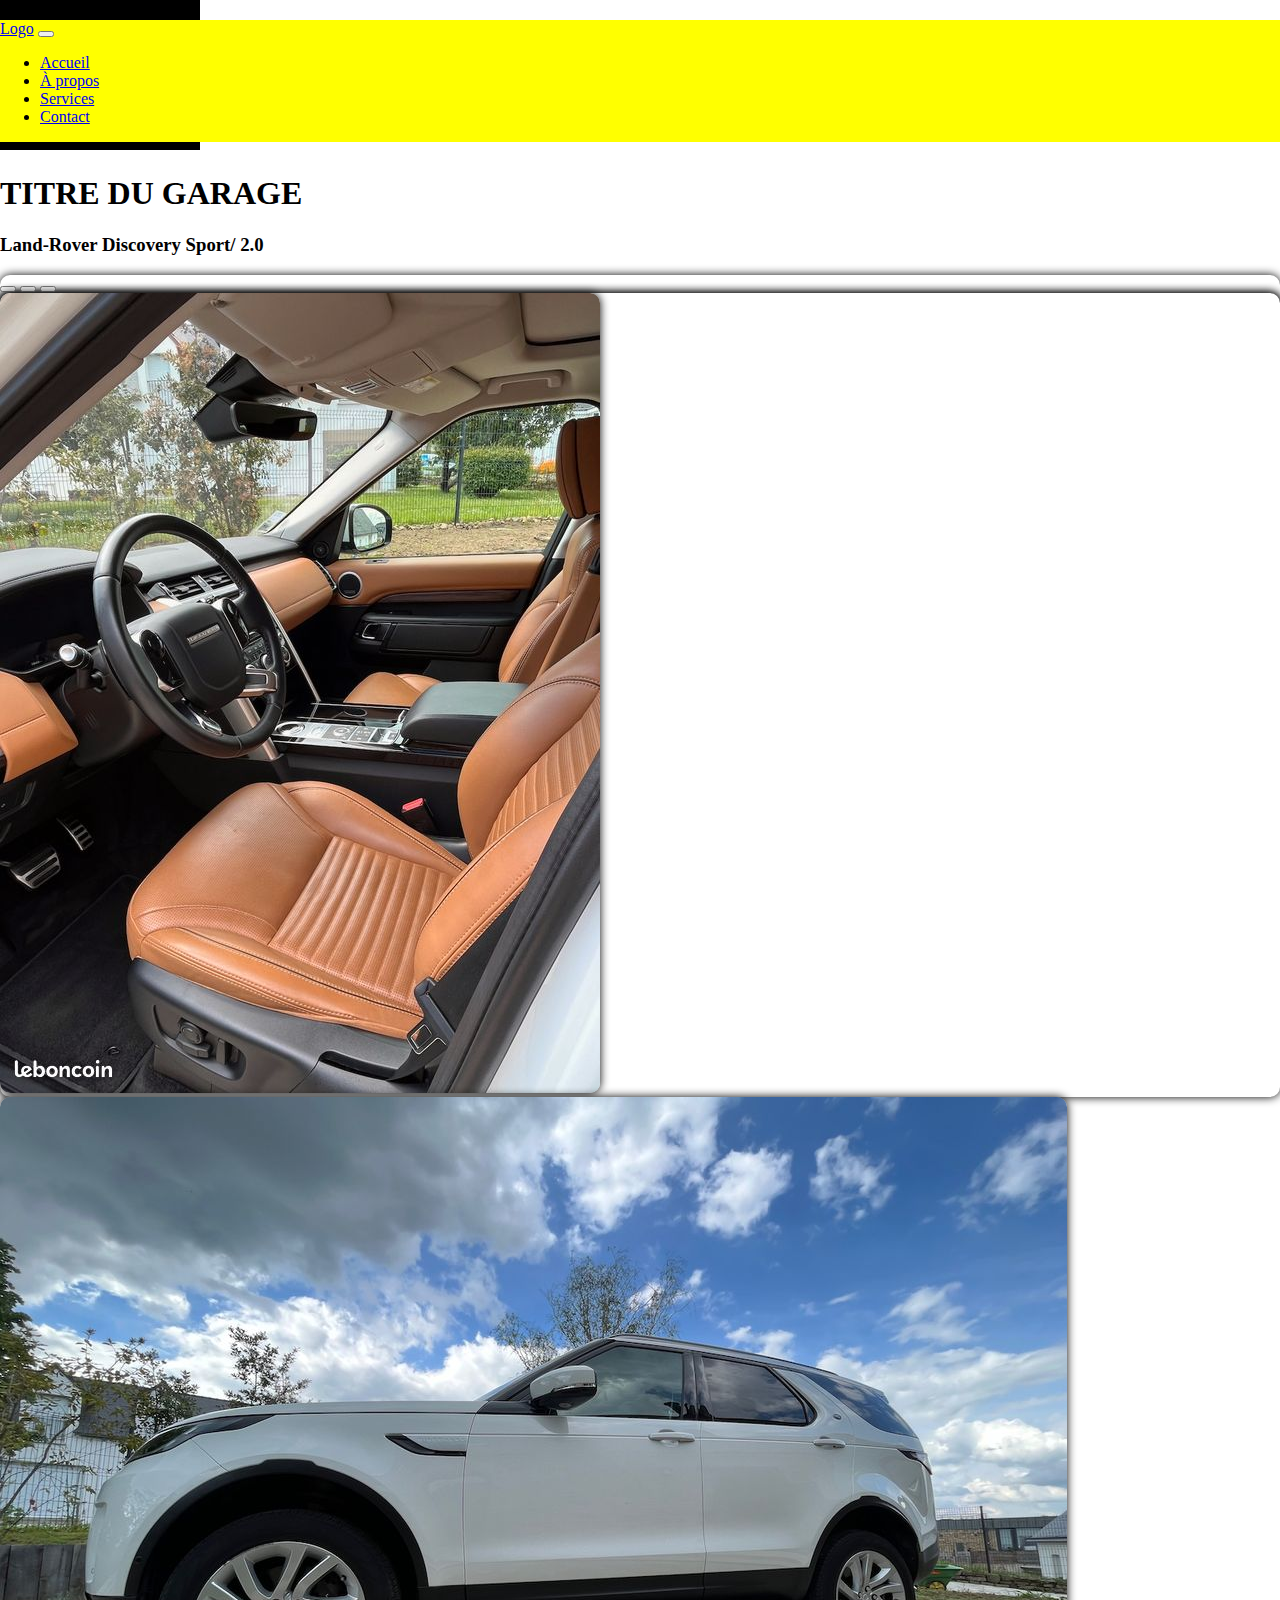
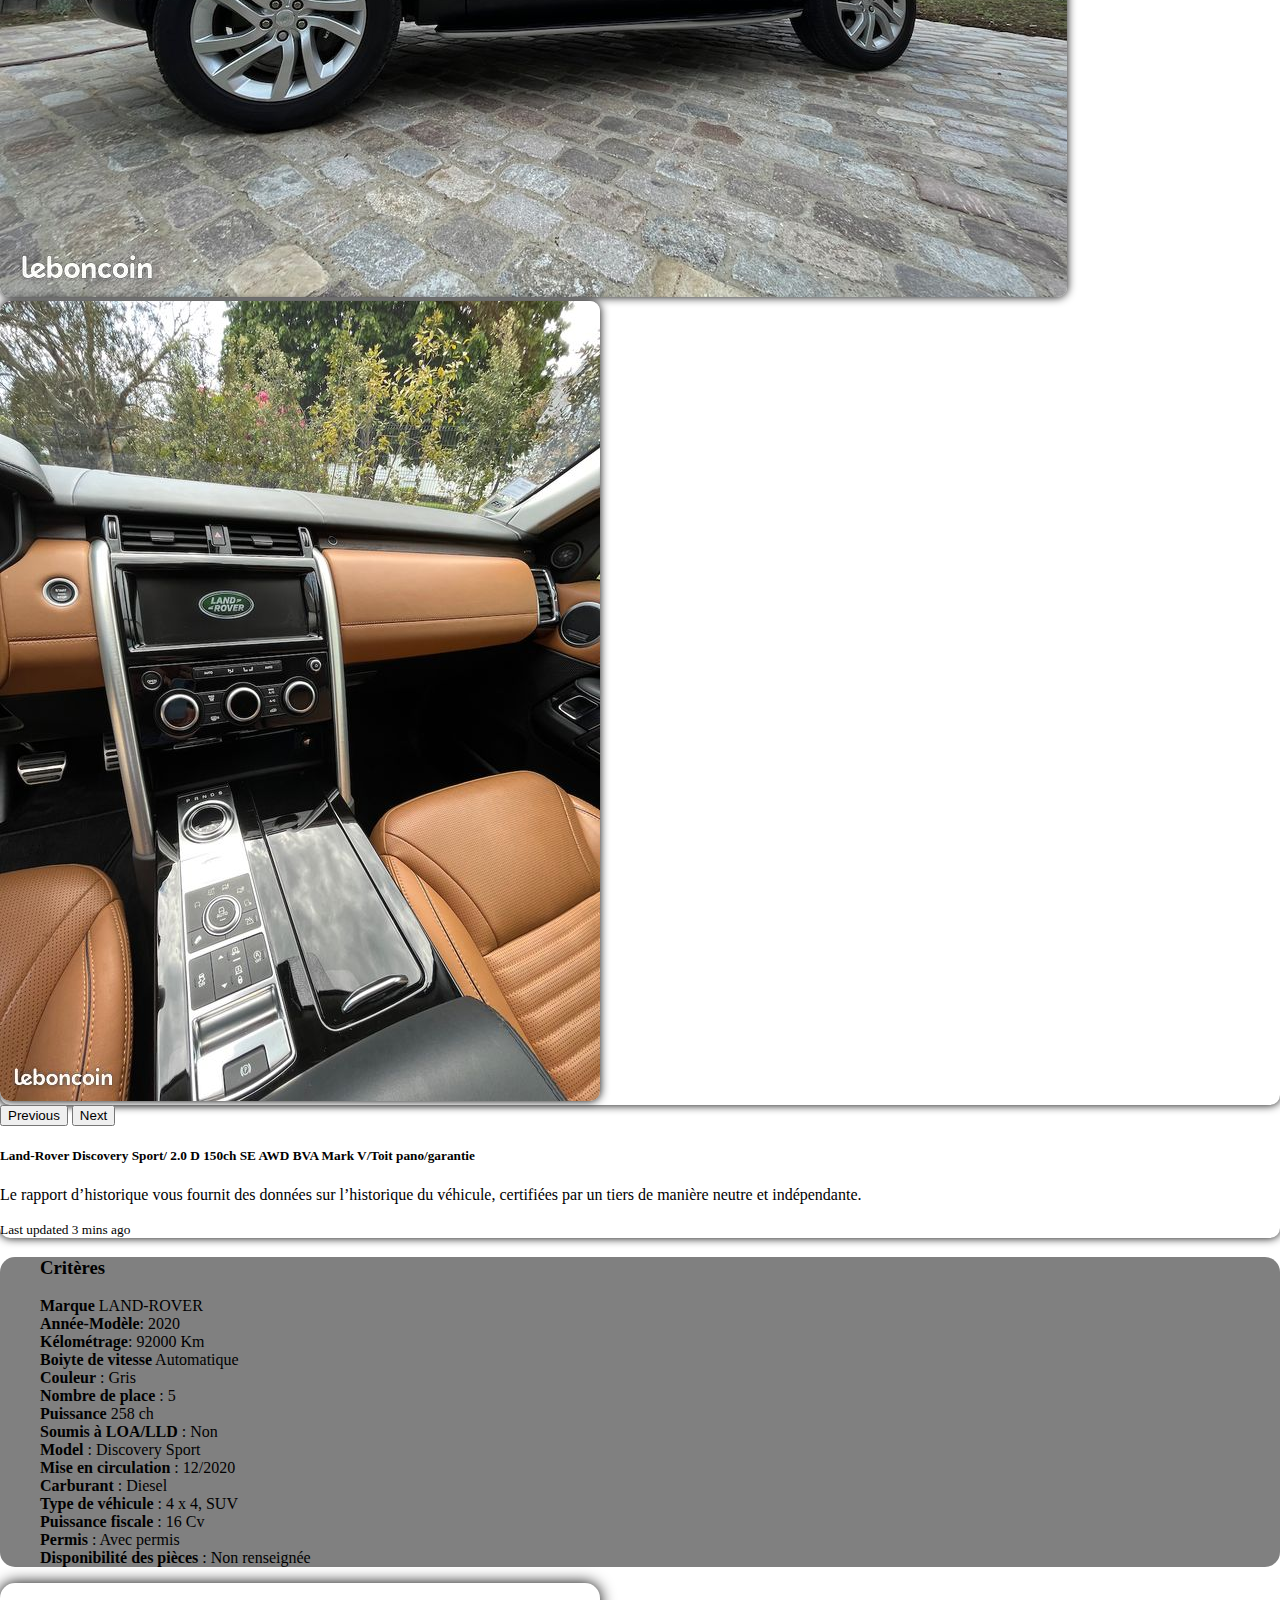
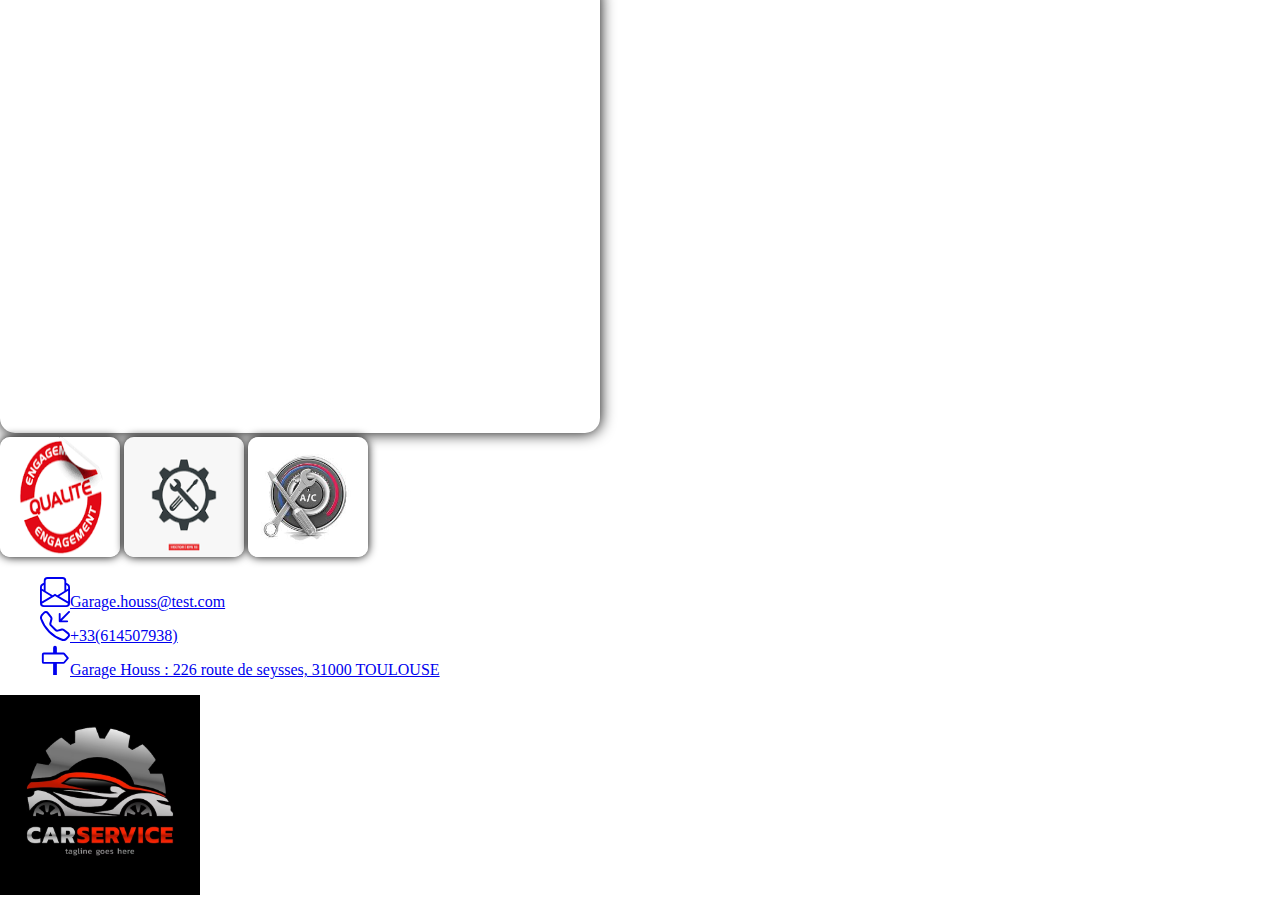
<file: index3.html>
<!DOCTYPE html>
<html lang="en">
<head>
    <meta charset="UTF-8">
    <meta http-equiv="X-UA-Compatible" content="IE=edge">
    <meta name="viewport" content="width=device-width, initial-scale=1.0">
    <meta name="èdescription" content="ce site propose une multitude de choix de voitures a vendre ,et une large gamme de voiture pour la location courte durée">
    <link href="https://cdn.jsdelivr.net/npm/bootstrap@5.0.2/dist/css/bootstrap.min.css" rel="stylesheet" integrity="sha384-EVSTQN3/azprG1Anm3QDgpJLIm9Nao0Yz1ztcQTwFspd3yD65VohhpuuCOmLASjC" crossorigin="anonymous">
    <link rel="stylesheet" href="style.css">
    <title>projet garage </title>
</head>
<body>
    <header>
        <div class="container-fluid header bg-danger py-5 my-2">
            <div class="row d-flex justify-content-around align-items-center">
                <nav class="navbar navbar-expand-lg navbar-light bg-light fixed">
                    <a class="navbar-brand" href="#">Logo</a>
                    <button class="navbar-toggler" type="button" data-toggle="collapse" data-target="#navbarNav" aria-controls="navbarNav" aria-expanded="false" aria-label="Toggle navigation">
                      <span class="navbar-toggler-icon"></span>
                    </button>
                    <div class="collapse navbar-collapse" id="navbarNav">
                      <ul class="navbar-nav">
                        <li class="nav-item active">
                          <a class="nav-link" href="index.html">Accueil</a>
                        </li>
                        <li class="nav-item">
                          <a class="nav-link" href="#">À propos</a>
                        </li>
                        <li class="nav-item">
                          <a class="nav-link" href="#">Services</a>
                        </li>
                        <li class="nav-item">
                          <a class="nav-link" href="#">Contact</a>
                        </li>
                      </ul>
                    </div>
                  </nav>
                  
            </div>
            <div class="row d-flex justify-content-start align-items-center my-5">
                <div class="col-12 col-sm-6 col-md-4 col-lg-4  d-flex justify-content-around align-items-center">
                    <img src="logo garage.avif" alt="logo" width="200px" height="150px">
                </div>
                <div class="col-12 col-sm-6 col-md-4 col-lg-4 d-flex justify-content-around align-items-center">
                    <h1 class="merriwether text-white">TITRE DU GARAGE</h1>
                </div>
                <div class="col-12 col-sm-6 col-md-4 col-lg-4 d-flex justify-content-around align-items-center">
                    <h1></h1>
                </div>
            </div>
        </div>
    </header>
    <main>
        <div class="container">
            <div class="row">
                <h3 class="card-title">Land-Rover Discovery Sport/ 2.0</h3>
                <div class="col-12 col-md-12 col-lg-8 my-5">
                    <div class="card h-100 box-ch">
                        <div id="carouselExampleIndicators" class="carousel slide" data-bs-ride="true">
                            <div class="carousel-indicators">
                            <button type="button" data-bs-target="#carouselExampleIndicators" data-bs-slide-to="0" class="active" aria-current="true" aria-label="Slide 1"></button>
                            <button type="button" data-bs-target="#carouselExampleIndicators" data-bs-slide-to="1" aria-label="Slide 2"></button>
                            <button type="button" data-bs-target="#carouselExampleIndicators" data-bs-slide-to="2" aria-label="Slide 3"></button>
                            </div>
                            <div class="carousel-inner box-ch">
                            <div class="carousel-item active box-ch">
                                <img src="image.projet\range 1.jpg" class="d-block w-100 box-ch p-3" alt="...">
                            </div>
                            <div class="carousel-item">
                                <img src="image.projet\range 2.jpg" class="d-block w-100 box-ch p-3" alt="...">
                            </div>
                            <div class="carousel-item">
                                <img src="image.projet\range 4.jpg" class="d-block w-100 box-ch p-3" alt="...">
                            </div>
                            </div>
                            <button class="carousel-control-prev" type="button" data-bs-target="#carouselExampleIndicators" data-bs-slide="prev">
                            <span class="carousel-control-prev-icon" aria-hidden="true"></span>
                            <span class="visually-hidden">Previous</span>
                            </button>
                            <button class="carousel-control-next" type="button" data-bs-target="#carouselExampleIndicators" data-bs-slide="next">
                            <span class="carousel-control-next-icon" aria-hidden="true"></span>
                            <span class="visually-hidden">Next</span>
                            </button>
                        </div>
                        <div class="card-body">
                        <h5 class="card-title">Land-Rover Discovery Sport/ 2.0 D 150ch SE AWD BVA Mark V/Toit pano/garantie</h5>
                        <p class="card-text">Le rapport d’historique vous fournit des données sur l’historique du véhicule, certifiées par un tiers de manière neutre et indépendante.</p>
                        </div>
                        <div class="card-footer">
                        <small class="text-muted">Last updated 3 mins ago</small>
                        </div>
                    </div>
                </div>
                <div class="col-12 col-md-12 col-lg-4 critéres text-start text-white d-flex justify-content-center align-items-center my-5">
                    <ul class="description style fs-5">
                        <h3>Critères</h3>
                        <li><strong>Marque</strong> LAND-ROVER</li>
                        <li><strong>Année-Modèle</strong>: 2020</li>
                        <li><strong>Kélométrage</strong>: 92000 Km</li>
                        <li><strong>Boiyte de vitesse</strong> Automatique</li>
                        <li><strong>Couleur</strong> : Gris</li>
                        <li><strong>Nombre de place</strong> : 5</li>
                        <li><strong>Puissance</strong> 258 ch</li>
                        <li><strong>Soumis à LOA/LLD</strong> : Non</li>
                        <li><strong>Model</strong> : Discovery Sport</li>
                        <li><strong>Mise en circulation</strong> : 12/2020</li>
                        <li><strong>Carburant</strong> : Diesel</li>
                        <li><strong>Type de véhicule</strong> : 4 x 4, SUV</li>
                        <li><strong>Puissance fiscale</strong> : 16 Cv</li>
                        <li><strong>Permis</strong> : Avec permis</li>
                        <li><strong>Disponibilité des pièces</strong> : Non renseignée</li>
                        <li></li>
                    </ul>
                </div>
            </div>
        </div>
        <div class="container-fluid  bg-danger py-5">
            <div class="container">
                <div class="row">
                    <div class="col col-12 col-sm-12 col-md-12 col-lg-6 d-flex justify-content-center align-items-center">
                        <iframe src="https://www.google.com/maps/embed?pb=!1m18!1m12!1m3!1d2890.9502534388494!2d1.410737176421292!3d43.56591967110646!2m3!1f0!2f0!3f0!3m2!1i1024!2i768!4f13.1!3m3!1m2!1s0x12aebbcf48268f93%3A0x3a982bed4911e80e!2s226%20Rte%20de%20Seysses%2C%2031100%20Toulouse!5e0!3m2!1sfr!2sfr!4v1685979684372!5m2!1sfr!2sfr" width="600" height="450" style="border:0;" allowfullscreen="" loading="lazy" referrerpolicy="no-referrer-when-downgrade" class="localisation"></iframe>
                    </div>
                    <div class="col-12 col-sm-12 col-md-12 col-lg-6 d-flex justify-content-center align-items-center">

                         <!-- Image cliquable -->
                       <img src="image.projet\garantie.png" alt="Image cliquable" onclick="ouvrirModal()"class="box-ch m-2" width="120px" height="120px">                    <!-- Modal -->
                       <div id="myModal" class="modal">
                         <!-- Contenu de la modal -->
                         <div class="modal-content">
                           <!-- Bouton de fermeture -->
                           <span class="close" onclick="fermerModal()">&times;</span>
                     
                           <!-- Contenu de la modal -->
                           <h2>la mécanique est notre métier, notre service est le meilleur .</h2>
                           <p>Vivez les meilleurs des expériences avec nous, meme en cas de panne .</p>
                         </div>
                       </div>

                       <!-- Image cliquable -->
                       <img src="image.projet\service meca.png" alt="Image cliquable" onclick="ouvrirModal()"class="box-ch m-2" width="120px" height="120px">
                       <!-- Modal -->
                       <div id="myModal" class="modal">
                         <!-- Contenu de la modal -->
                         <div class="modal-content">
                           <!-- Bouton de fermeture -->
                           <span class="close" onclick="fermerModal()">&times;</span>
                     
                           <!-- Contenu de la modal -->
                           <h2>Nos services sont garanties pendant 2 ans.</h2>
                           <p>La garantie constructeur est bien mise en avant ,ainsi que la garantie pièces et mains d'oeuvre .</p>
                         </div>
                       </div>

                       <!-- Image cliquable -->
                       <img src="image.projet\ecologie.jpg" alt="Image cliquable" onclick="ouvrirModal()"class="box-ch m-2" width="120px" height="120px">
                       <!-- Modal -->
                       <div id="myModal" class="modal">
                         <!-- Contenu de la modal -->
                         <div class="modal-content">
                           <!-- Bouton de fermeture -->
                           <span class="close" onclick="fermerModal()">&times;</span>
                     
                           <!-- Contenu de la modal -->
                           <h2>Participons à la protection de l'environnement </h2>
                           <p>Notre garage est trés engagé pour la réduction des emissions a effet de serre.</p>
                         </div>
                       </div>
                       <!--  
                       <img src="" alt="" class="box-ch m-2" width="120px" height="120px">
                       <img src="image.projet\ecologie.jpg" alt="" class="box-ch m-2" width="120px" height="120px">
                            -->
                        
                   </div>
                </div>
            </div>
        </div>
    </main>


    <div class="container-fluid bg-warning my-5 py-3 ">
            <div class="row d-flex justify-content-between align-items-center">
                <div class="col-6 col-sm-6 col-md-6 col-lg-6 d-flex justify-content-center align-items-center">
                    <ul class="style fs-4">
                    <li><a href="mailto: Garage.houss@test.com"><svg xmlns="http://www.w3.org/2000/svg" width="30" height="30" fill="currentColor" class="bi bi-envelope-paper text-white mx-3" viewBox="0 0 16 16">
                        <path d="M4 0a2 2 0 0 0-2 2v1.133l-.941.502A2 2 0 0 0 0 5.4V14a2 2 0 0 0 2 2h12a2 2 0 0 0 2-2V5.4a2 2 0 0 0-1.059-1.765L14 3.133V2a2 2 0 0 0-2-2H4Zm10 4.267.47.25A1 1 0 0 1 15 5.4v.817l-1 .6v-2.55Zm-1 3.15-3.75 2.25L8 8.917l-1.25.75L3 7.417V2a1 1 0 0 1 1-1h8a1 1 0 0 1 1 1v5.417Zm-11-.6-1-.6V5.4a1 1 0 0 1 .53-.882L2 4.267v2.55Zm13 .566v5.734l-4.778-2.867L15 7.383Zm-.035 6.88A1 1 0 0 1 14 15H2a1 1 0 0 1-.965-.738L8 10.083l6.965 4.18ZM1 13.116V7.383l4.778 2.867L1 13.117Z"/>
                      </svg>Garage.houss@test.com</a></li>
                    <li></li><a href="tel:+33(614507938)"><svg xmlns="http://www.w3.org/2000/svg" width="30" height="30" fill="currentColor" class="bi bi-telephone-inbound text-white mx-3" viewBox="0 0 16 16">
                        <path d="M15.854.146a.5.5 0 0 1 0 .708L11.707 5H14.5a.5.5 0 0 1 0 1h-4a.5.5 0 0 1-.5-.5v-4a.5.5 0 0 1 1 0v2.793L15.146.146a.5.5 0 0 1 .708 0zm-12.2 1.182a.678.678 0 0 0-1.015-.063L1.605 2.3c-.483.484-.661 1.169-.45 1.77a17.568 17.568 0 0 0 4.168 6.608 17.569 17.569 0 0 0 6.608 4.168c.601.211 1.286.033 1.77-.45l1.034-1.034a.678.678 0 0 0-.063-1.015l-2.307-1.794a.678.678 0 0 0-.58-.122l-2.19.547a1.745 1.745 0 0 1-1.657-.459L5.482 8.062a1.745 1.745 0 0 1-.46-1.657l.548-2.19a.678.678 0 0 0-.122-.58L3.654 1.328zM1.884.511a1.745 1.745 0 0 1 2.612.163L6.29 2.98c.329.423.445.974.315 1.494l-.547 2.19a.678.678 0 0 0 .178.643l2.457 2.457a.678.678 0 0 0 .644.178l2.189-.547a1.745 1.745 0 0 1 1.494.315l2.306 1.794c.829.645.905 1.87.163 2.611l-1.034 1.034c-.74.74-1.846 1.065-2.877.702a18.634 18.634 0 0 1-7.01-4.42 18.634 18.634 0 0 1-4.42-7.009c-.362-1.03-.037-2.137.703-2.877L1.885.511z"/>
                      </svg>+33(614507938)</a></li>
                    <li><a href="index.html"><svg xmlns="http://www.w3.org/2000/svg" width="30" height="30" fill="currentColor" class="bi bi-signpost text-white mx-3" viewBox="0 0 16 16">
                        <path d="M7 1.414V4H2a1 1 0 0 0-1 1v4a1 1 0 0 0 1 1h5v6h2v-6h3.532a1 1 0 0 0 .768-.36l1.933-2.32a.5.5 0 0 0 0-.64L13.3 4.36a1 1 0 0 0-.768-.36H9V1.414a1 1 0 0 0-2 0zM12.532 5l1.666 2-1.666 2H2V5h10.532z"/>
                      </svg>Garage Houss : 226 route de seysses, 31000 TOULOUSE</a></li>
                    </ul>
                </div>
                <div class="col-6 col-sm-6 col-md-6 col-lg-6 d-flex justify-content-center align-items-center">
                    <a href="index.html"><img src="image.projet\logo garage.avif" width="200px" height="200px" alt=""></a>
                </div>
            </div>
    </div>

    
    








    <script src="https://code.jquery.com/jquery-3.6.0.min.js"></script>
    <script src="https://maxcdn.bootstrapcdn.com/bootstrap/4.0.0/js/bootstrap.min.js"></script>
    <script src="https://cdn.jsdelivr.net/npm/@popperjs/core@2.9.2/dist/umd/popper.min.js" integrity="sha384-IQsoLXl5PILFhosVNubq5LC7Qb9DXgDA9i+tQ8Zj3iwWAwPtgFTxbJ8NT4GN1R8p" crossorigin="anonymous"></script>
    <script src="https://cdn.jsdelivr.net/npm/bootstrap@5.0.2/dist/js/bootstrap.min.js" integrity="sha384-cVKIPhGWiC2Al4u+LWgxfKTRIcfu0JTxR+EQDz/bgldoEyl4H0zUF0QKbrJ0EcQF" crossorigin="anonymous"></script>
    <script src="script.js"></script>
    
</body>
</html>
</file>
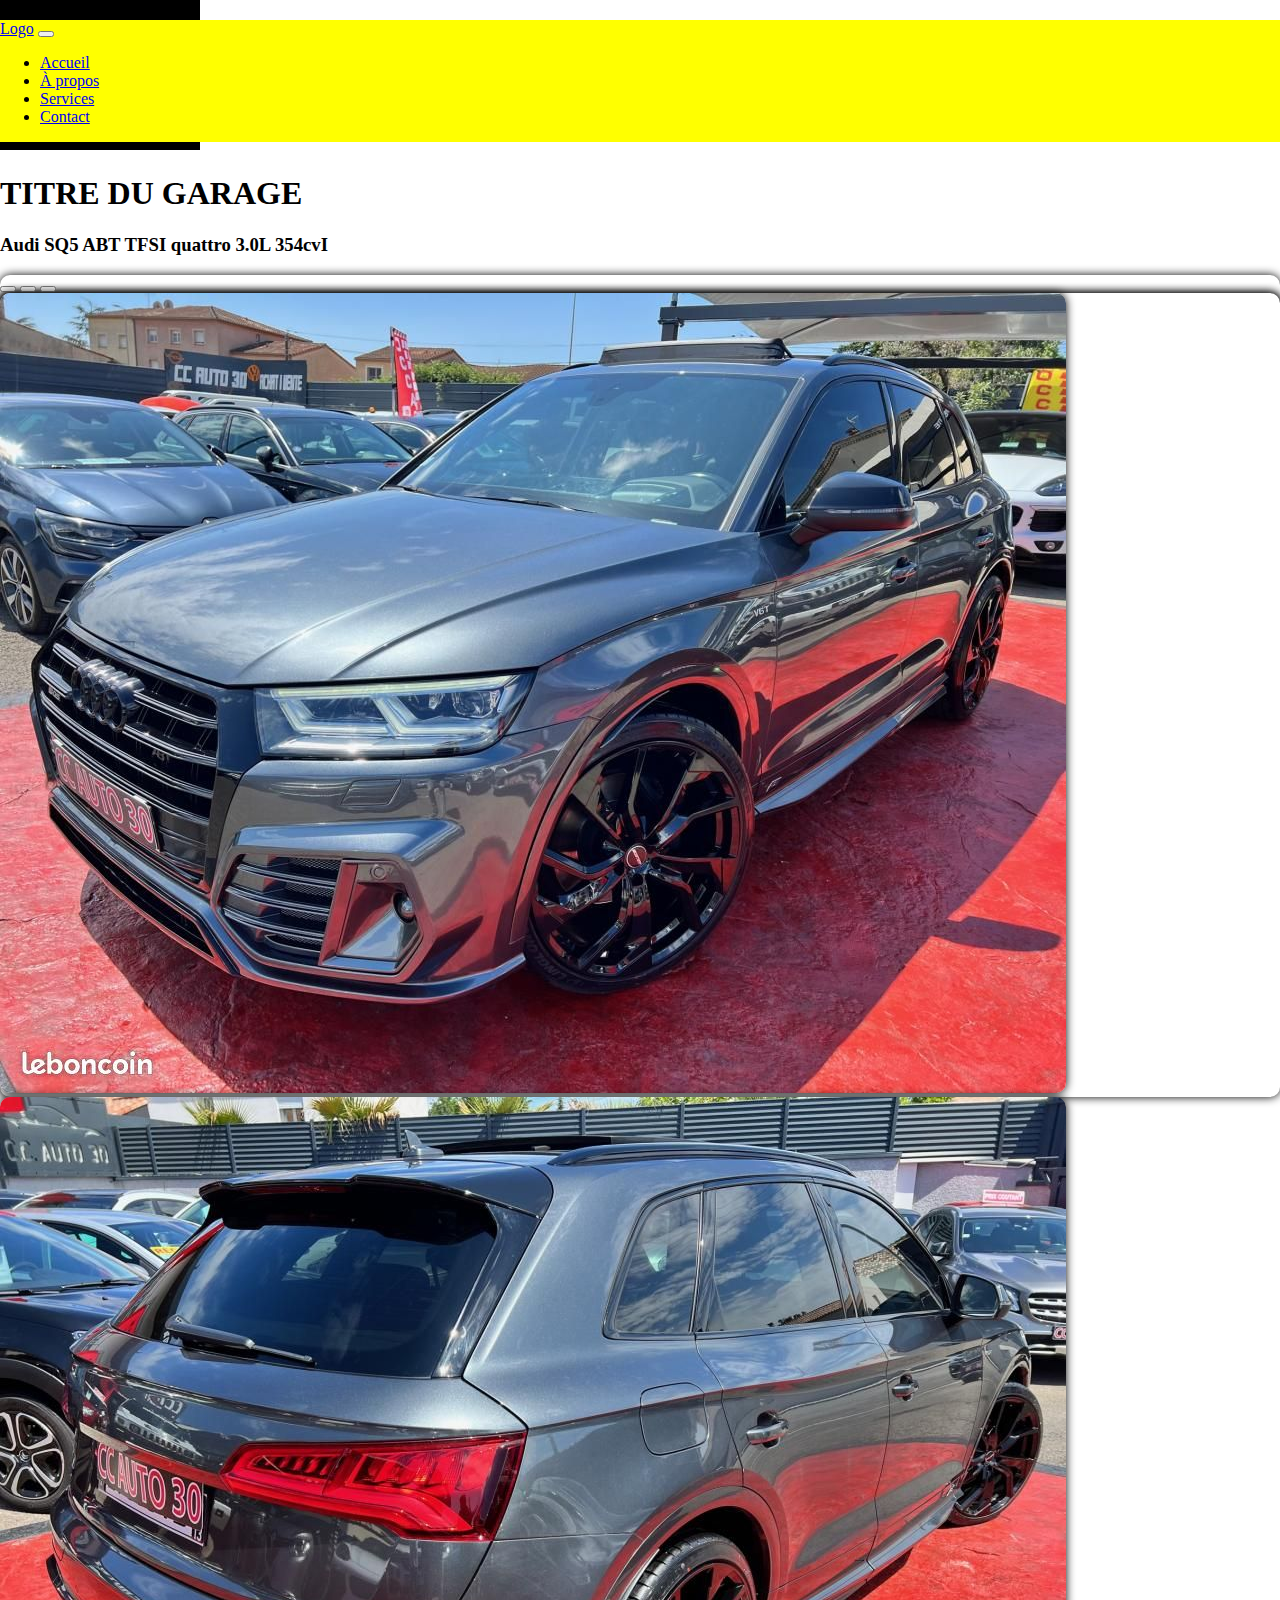
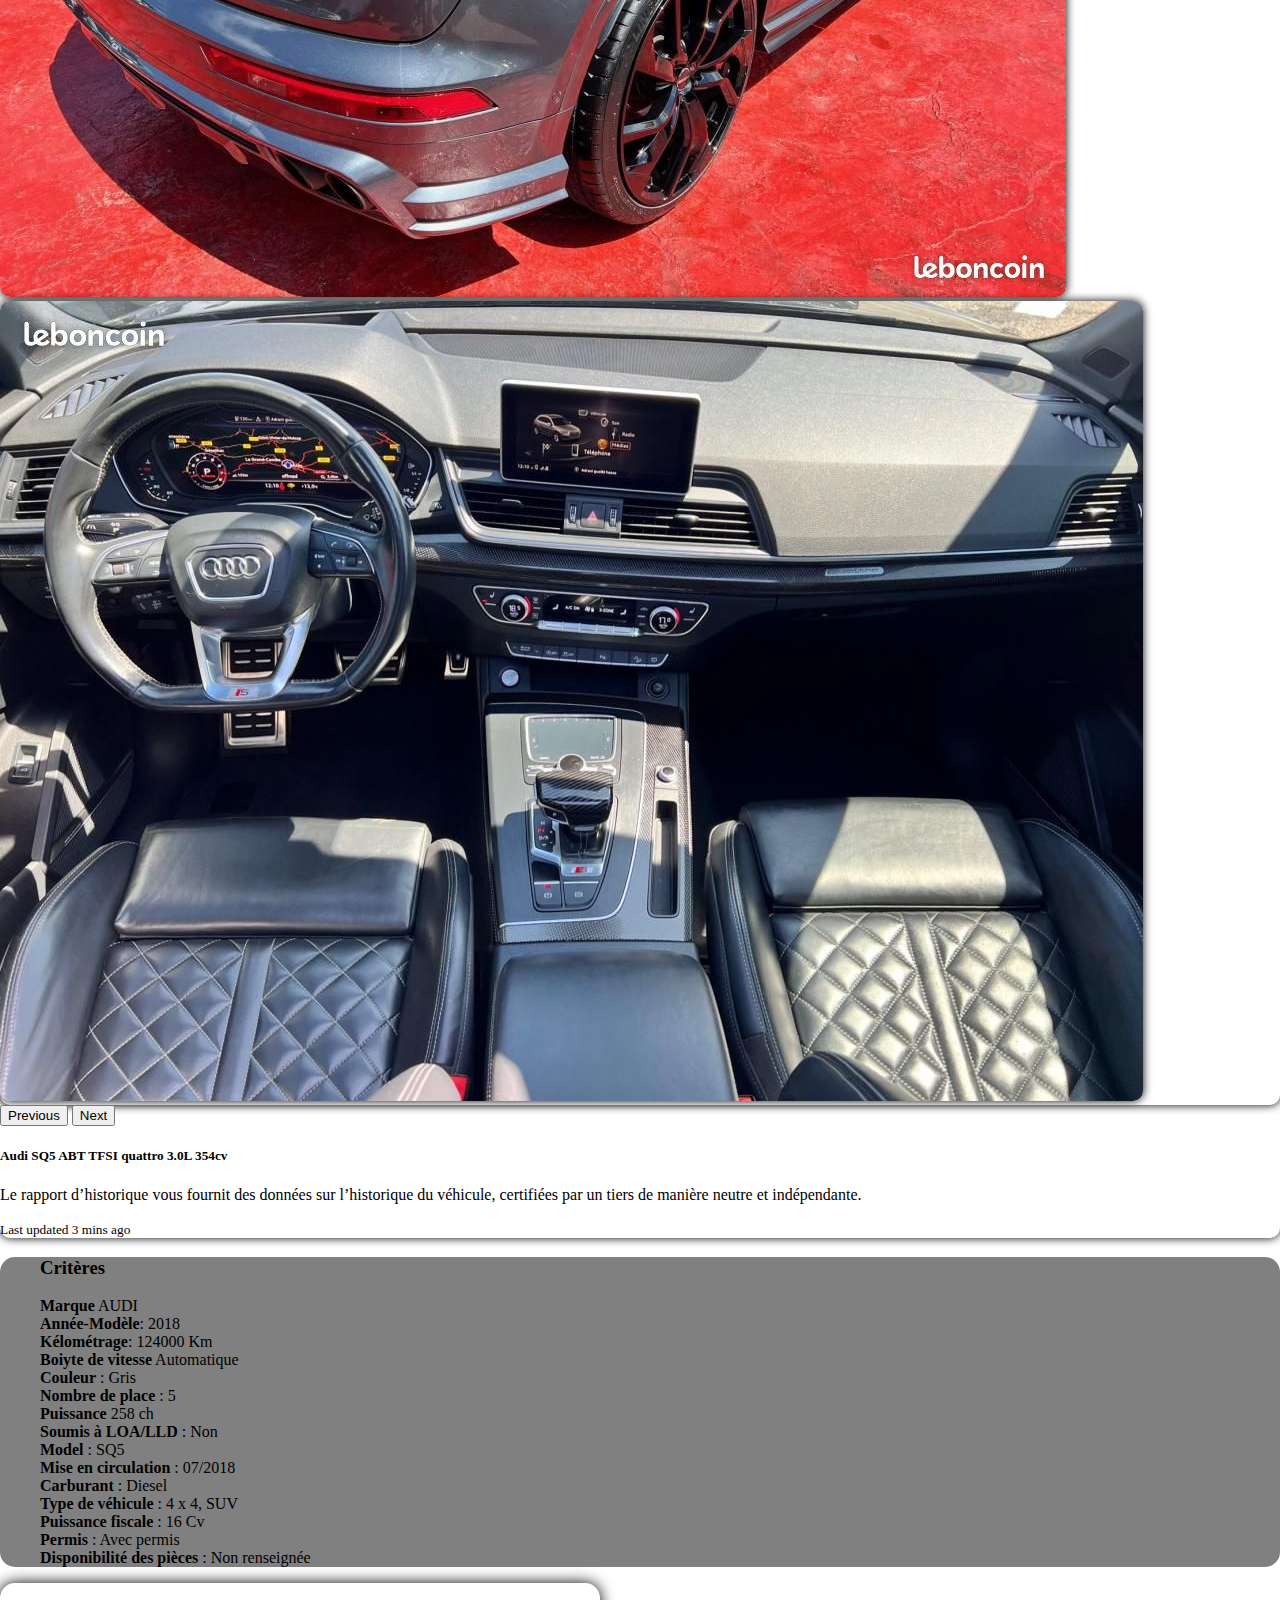
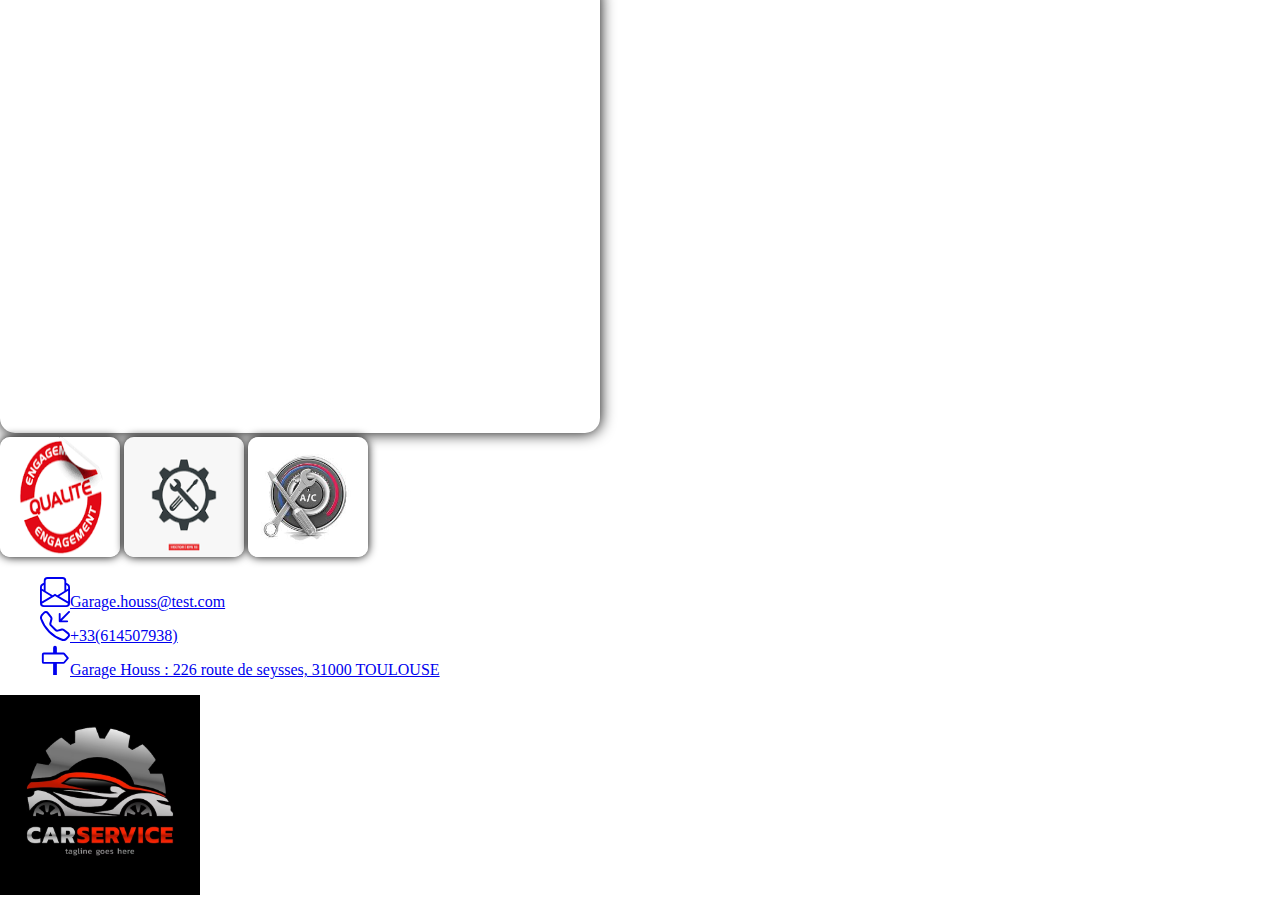
<file: index4.html>
<!DOCTYPE html>
<html lang="en">
<head>
    <meta charset="UTF-8">
    <meta http-equiv="X-UA-Compatible" content="IE=edge">
    <meta name="viewport" content="width=device-width, initial-scale=1.0">
    <meta name="èdescription" content="ce site propose une multitude de choix de voitures a vendre ,et une large gamme de voiture pour la location courte durée">
    <link href="https://cdn.jsdelivr.net/npm/bootstrap@5.0.2/dist/css/bootstrap.min.css" rel="stylesheet" integrity="sha384-EVSTQN3/azprG1Anm3QDgpJLIm9Nao0Yz1ztcQTwFspd3yD65VohhpuuCOmLASjC" crossorigin="anonymous">
    <link rel="stylesheet" href="style.css">
    <title>projet garage </title>
</head>
<body>
    <header>
        <div class="container-fluid header bg-danger py-5 my-2">
            <div class="row d-flex justify-content-around align-items-center">
                <nav class="navbar navbar-expand-lg navbar-light bg-light fixed">
                    <a class="navbar-brand" href="#">Logo</a>
                    <button class="navbar-toggler" type="button" data-toggle="collapse" data-target="#navbarNav" aria-controls="navbarNav" aria-expanded="false" aria-label="Toggle navigation">
                      <span class="navbar-toggler-icon"></span>
                    </button>
                    <div class="collapse navbar-collapse" id="navbarNav">
                      <ul class="navbar-nav">
                        <li class="nav-item active">
                          <a class="nav-link" href="index.html">Accueil</a>
                        </li>
                        <li class="nav-item">
                          <a class="nav-link" href="#">À propos</a>
                        </li>
                        <li class="nav-item">
                          <a class="nav-link" href="#">Services</a>
                        </li>
                        <li class="nav-item">
                          <a class="nav-link" href="#">Contact</a>
                        </li>
                      </ul>
                    </div>
                  </nav>
                  
            </div>
            <div class="row d-flex justify-content-start align-items-center my-5">
                <div class="col-12 col-sm-6 col-md-4 col-lg-4  d-flex justify-content-around align-items-center">
                    <img src="logo garage.avif" alt="logo" width="200px" height="150px">
                </div>
                <div class="col-12 col-sm-6 col-md-4 col-lg-4 d-flex justify-content-around align-items-center">
                    <h1 class="merriwether text-white">TITRE DU GARAGE</h1>
                </div>
                <div class="col-12 col-sm-6 col-md-4 col-lg-4 d-flex justify-content-around align-items-center">
                    <h1></h1>
                </div>
            </div>
        </div>
    </header>
    <main>
        <div class="container">
            <div class="row">
                <h3 class="card-title">Audi SQ5 ABT TFSI quattro 3.0L 354cvI</h3>
                <div class="col-12 col-md-12 col-lg-8 my-5">
                    <div class="card h-100 box-ch">
                        <div id="carouselExampleIndicators" class="carousel slide" data-bs-ride="true">
                            <div class="carousel-indicators">
                            <button type="button" data-bs-target="#carouselExampleIndicators" data-bs-slide-to="0" class="active" aria-current="true" aria-label="Slide 1"></button>
                            <button type="button" data-bs-target="#carouselExampleIndicators" data-bs-slide-to="1" aria-label="Slide 2"></button>
                            <button type="button" data-bs-target="#carouselExampleIndicators" data-bs-slide-to="2" aria-label="Slide 3"></button>
                            </div>
                            <div class="carousel-inner box-ch">
                            <div class="carousel-item active box-ch">
                                <img src="image.projet\sq 1.jpg" class="d-block w-100 box-ch p-3" alt="...">
                            </div>
                            <div class="carousel-item">
                                <img src="image.projet\sq 2.jpg" class="d-block w-100 box-ch p-3" alt="...">
                            </div>
                            <div class="carousel-item">
                                <img src="image.projet\sq 3.jpg" class="d-block w-100 box-ch p-3" alt="...">
                            </div>
                            </div>
                            <button class="carousel-control-prev" type="button" data-bs-target="#carouselExampleIndicators" data-bs-slide="prev">
                            <span class="carousel-control-prev-icon" aria-hidden="true"></span>
                            <span class="visually-hidden">Previous</span>
                            </button>
                            <button class="carousel-control-next" type="button" data-bs-target="#carouselExampleIndicators" data-bs-slide="next">
                            <span class="carousel-control-next-icon" aria-hidden="true"></span>
                            <span class="visually-hidden">Next</span>
                            </button>
                        </div>
                        <div class="card-body">
                        <h5 class="card-title">Audi SQ5 ABT TFSI quattro 3.0L 354cv</h5>
                        <p class="card-text">Le rapport d’historique vous fournit des données sur l’historique du véhicule, certifiées par un tiers de manière neutre et indépendante.</p>
                        </div>
                        <div class="card-footer">
                        <small class="text-muted">Last updated 3 mins ago</small>
                        </div>
                    </div>
                </div>
                <div class="col-12 col-md-12 col-lg-4 critéres text-start text-white d-flex justify-content-center align-items-center my-5">
                    <ul class="description style fs-5">
                        <h3>Critères</h3>
                        <li><strong>Marque</strong> AUDI</li>
                        <li><strong>Année-Modèle</strong>: 2018</li>
                        <li><strong>Kélométrage</strong>: 124000 Km</li>
                        <li><strong>Boiyte de vitesse</strong> Automatique</li>
                        <li><strong>Couleur</strong> : Gris</li>
                        <li><strong>Nombre de place</strong> : 5</li>
                        <li><strong>Puissance</strong> 258 ch</li>
                        <li><strong>Soumis à LOA/LLD</strong> : Non</li>
                        <li><strong>Model</strong> : SQ5</li>
                        <li><strong>Mise en circulation</strong> : 07/2018</li>
                        <li><strong>Carburant</strong> : Diesel</li>
                        <li><strong>Type de véhicule</strong> : 4 x 4, SUV</li>
                        <li><strong>Puissance fiscale</strong> : 16 Cv</li>
                        <li><strong>Permis</strong> : Avec permis</li>
                        <li><strong>Disponibilité des pièces</strong> : Non renseignée</li>
                        <li></li>
                    </ul>
                </div>
            </div>
        </div>
        <div class="container-fluid  bg-danger py-5">
            <div class="container">
                <div class="row">
                    <div class="col col-12 col-sm-12 col-md-12 col-lg-6 d-flex justify-content-center align-items-center">
                        <iframe src="https://www.google.com/maps/embed?pb=!1m18!1m12!1m3!1d2890.9502534388494!2d1.410737176421292!3d43.56591967110646!2m3!1f0!2f0!3f0!3m2!1i1024!2i768!4f13.1!3m3!1m2!1s0x12aebbcf48268f93%3A0x3a982bed4911e80e!2s226%20Rte%20de%20Seysses%2C%2031100%20Toulouse!5e0!3m2!1sfr!2sfr!4v1685979684372!5m2!1sfr!2sfr" width="600" height="450" style="border:0;" allowfullscreen="" loading="lazy" referrerpolicy="no-referrer-when-downgrade" class="localisation"></iframe>
                    </div>
                    <div class="col-12 col-sm-12 col-md-12 col-lg-6 d-flex justify-content-center align-items-center">
                         <!-- Image cliquable -->
                       <img src="image.projet\garantie.png" alt="Image cliquable" onclick="ouvrirModal()"class="box-ch m-2" width="120px" height="120px">                    <!-- Modal -->
                       <div id="myModal" class="modal">
                         <!-- Contenu de la modal -->
                         <div class="modal-content">
                           <!-- Bouton de fermeture -->
                           <span class="close" onclick="fermerModal()">&times;</span>
                     
                           <!-- Contenu de la modal -->
                           <h2>la mécanique est notre métier, notre service est le meilleur .</h2>
                           <p>Vivez les meilleurs des expériences avec nous, meme en cas de panne .</p>
                         </div>
                       </div>

                       <!-- Image cliquable -->
                       <img src="image.projet\service meca.png" alt="Image cliquable" onclick="ouvrirModal()"class="box-ch m-2" width="120px" height="120px">
                       <!-- Modal -->
                       <div id="myModal" class="modal">
                         <!-- Contenu de la modal -->
                         <div class="modal-content">
                           <!-- Bouton de fermeture -->
                           <span class="close" onclick="fermerModal()">&times;</span>
                     
                           <!-- Contenu de la modal -->
                           <h2>Nos services sont garanties pendant 2 ans.</h2>
                           <p>La garantie constructeur est bien mise en avant ,ainsi que la garantie pièces et mains d'oeuvre .</p>
                         </div>
                       </div>

                       <!-- Image cliquable -->
                       <img src="image.projet\ecologie.jpg" alt="Image cliquable" onclick="ouvrirModal()"class="box-ch m-2" width="120px" height="120px">
                       <!-- Modal -->
                       <div id="myModal" class="modal">
                         <!-- Contenu de la modal -->
                         <div class="modal-content">
                           <!-- Bouton de fermeture -->
                           <span class="close" onclick="fermerModal()">&times;</span>
                     
                           <!-- Contenu de la modal -->
                           <h2>Participons à la protection de l'environnement </h2>
                           <p>Notre garage est trés engagé pour la réduction des emissions a effet de serre.</p>
                         </div>
                       </div>
                       <!--  
                       <img src="" alt="" class="box-ch m-2" width="120px" height="120px">
                       <img src="image.projet\ecologie.jpg" alt="" class="box-ch m-2" width="120px" height="120px">
                            -->
                        
                   </div>
                </div>
            </div>
        </div>
    </main>


    <div class="container-fluid bg-warning my-5 py-3 ">
            <div class="row d-flex justify-content-between align-items-center">
                <div class="col-6 col-sm-6 col-md-6 col-lg-6 d-flex justify-content-center align-items-center">
                    <ul class="style fs-4">
                    <li><a href="mailto: Garage.houss@test.com"><svg xmlns="http://www.w3.org/2000/svg" width="30" height="30" fill="currentColor" class="bi bi-envelope-paper text-white mx-3" viewBox="0 0 16 16">
                        <path d="M4 0a2 2 0 0 0-2 2v1.133l-.941.502A2 2 0 0 0 0 5.4V14a2 2 0 0 0 2 2h12a2 2 0 0 0 2-2V5.4a2 2 0 0 0-1.059-1.765L14 3.133V2a2 2 0 0 0-2-2H4Zm10 4.267.47.25A1 1 0 0 1 15 5.4v.817l-1 .6v-2.55Zm-1 3.15-3.75 2.25L8 8.917l-1.25.75L3 7.417V2a1 1 0 0 1 1-1h8a1 1 0 0 1 1 1v5.417Zm-11-.6-1-.6V5.4a1 1 0 0 1 .53-.882L2 4.267v2.55Zm13 .566v5.734l-4.778-2.867L15 7.383Zm-.035 6.88A1 1 0 0 1 14 15H2a1 1 0 0 1-.965-.738L8 10.083l6.965 4.18ZM1 13.116V7.383l4.778 2.867L1 13.117Z"/>
                      </svg>Garage.houss@test.com</a></li>
                    <li></li><a href="tel:+33(614507938)"><svg xmlns="http://www.w3.org/2000/svg" width="30" height="30" fill="currentColor" class="bi bi-telephone-inbound text-white mx-3" viewBox="0 0 16 16">
                        <path d="M15.854.146a.5.5 0 0 1 0 .708L11.707 5H14.5a.5.5 0 0 1 0 1h-4a.5.5 0 0 1-.5-.5v-4a.5.5 0 0 1 1 0v2.793L15.146.146a.5.5 0 0 1 .708 0zm-12.2 1.182a.678.678 0 0 0-1.015-.063L1.605 2.3c-.483.484-.661 1.169-.45 1.77a17.568 17.568 0 0 0 4.168 6.608 17.569 17.569 0 0 0 6.608 4.168c.601.211 1.286.033 1.77-.45l1.034-1.034a.678.678 0 0 0-.063-1.015l-2.307-1.794a.678.678 0 0 0-.58-.122l-2.19.547a1.745 1.745 0 0 1-1.657-.459L5.482 8.062a1.745 1.745 0 0 1-.46-1.657l.548-2.19a.678.678 0 0 0-.122-.58L3.654 1.328zM1.884.511a1.745 1.745 0 0 1 2.612.163L6.29 2.98c.329.423.445.974.315 1.494l-.547 2.19a.678.678 0 0 0 .178.643l2.457 2.457a.678.678 0 0 0 .644.178l2.189-.547a1.745 1.745 0 0 1 1.494.315l2.306 1.794c.829.645.905 1.87.163 2.611l-1.034 1.034c-.74.74-1.846 1.065-2.877.702a18.634 18.634 0 0 1-7.01-4.42 18.634 18.634 0 0 1-4.42-7.009c-.362-1.03-.037-2.137.703-2.877L1.885.511z"/>
                      </svg>+33(614507938)</a></li>
                    <li><a href="index.html"><svg xmlns="http://www.w3.org/2000/svg" width="30" height="30" fill="currentColor" class="bi bi-signpost text-white mx-3" viewBox="0 0 16 16">
                        <path d="M7 1.414V4H2a1 1 0 0 0-1 1v4a1 1 0 0 0 1 1h5v6h2v-6h3.532a1 1 0 0 0 .768-.36l1.933-2.32a.5.5 0 0 0 0-.64L13.3 4.36a1 1 0 0 0-.768-.36H9V1.414a1 1 0 0 0-2 0zM12.532 5l1.666 2-1.666 2H2V5h10.532z"/>
                      </svg>Garage Houss : 226 route de seysses, 31000 TOULOUSE</a></li>
                    </ul>
                </div>
                <div class="col-6 col-sm-6 col-md-6 col-lg-6 d-flex justify-content-center align-items-center">
                    <a href="index.html"><img src="image.projet\logo garage.avif" width="200px" height="200px" alt=""></a>
                </div>
            </div>
    </div>

    
    








    <script src="https://code.jquery.com/jquery-3.6.0.min.js"></script>
    <script src="https://maxcdn.bootstrapcdn.com/bootstrap/4.0.0/js/bootstrap.min.js"></script>
    <script src="https://cdn.jsdelivr.net/npm/@popperjs/core@2.9.2/dist/umd/popper.min.js" integrity="sha384-IQsoLXl5PILFhosVNubq5LC7Qb9DXgDA9i+tQ8Zj3iwWAwPtgFTxbJ8NT4GN1R8p" crossorigin="anonymous"></script>
    <script src="https://cdn.jsdelivr.net/npm/bootstrap@5.0.2/dist/js/bootstrap.min.js" integrity="sha384-cVKIPhGWiC2Al4u+LWgxfKTRIcfu0JTxR+EQDz/bgldoEyl4H0zUF0QKbrJ0EcQF" crossorigin="anonymous"></script>
    <script src="script.js"></script>
    
</body>
</html>
</file>
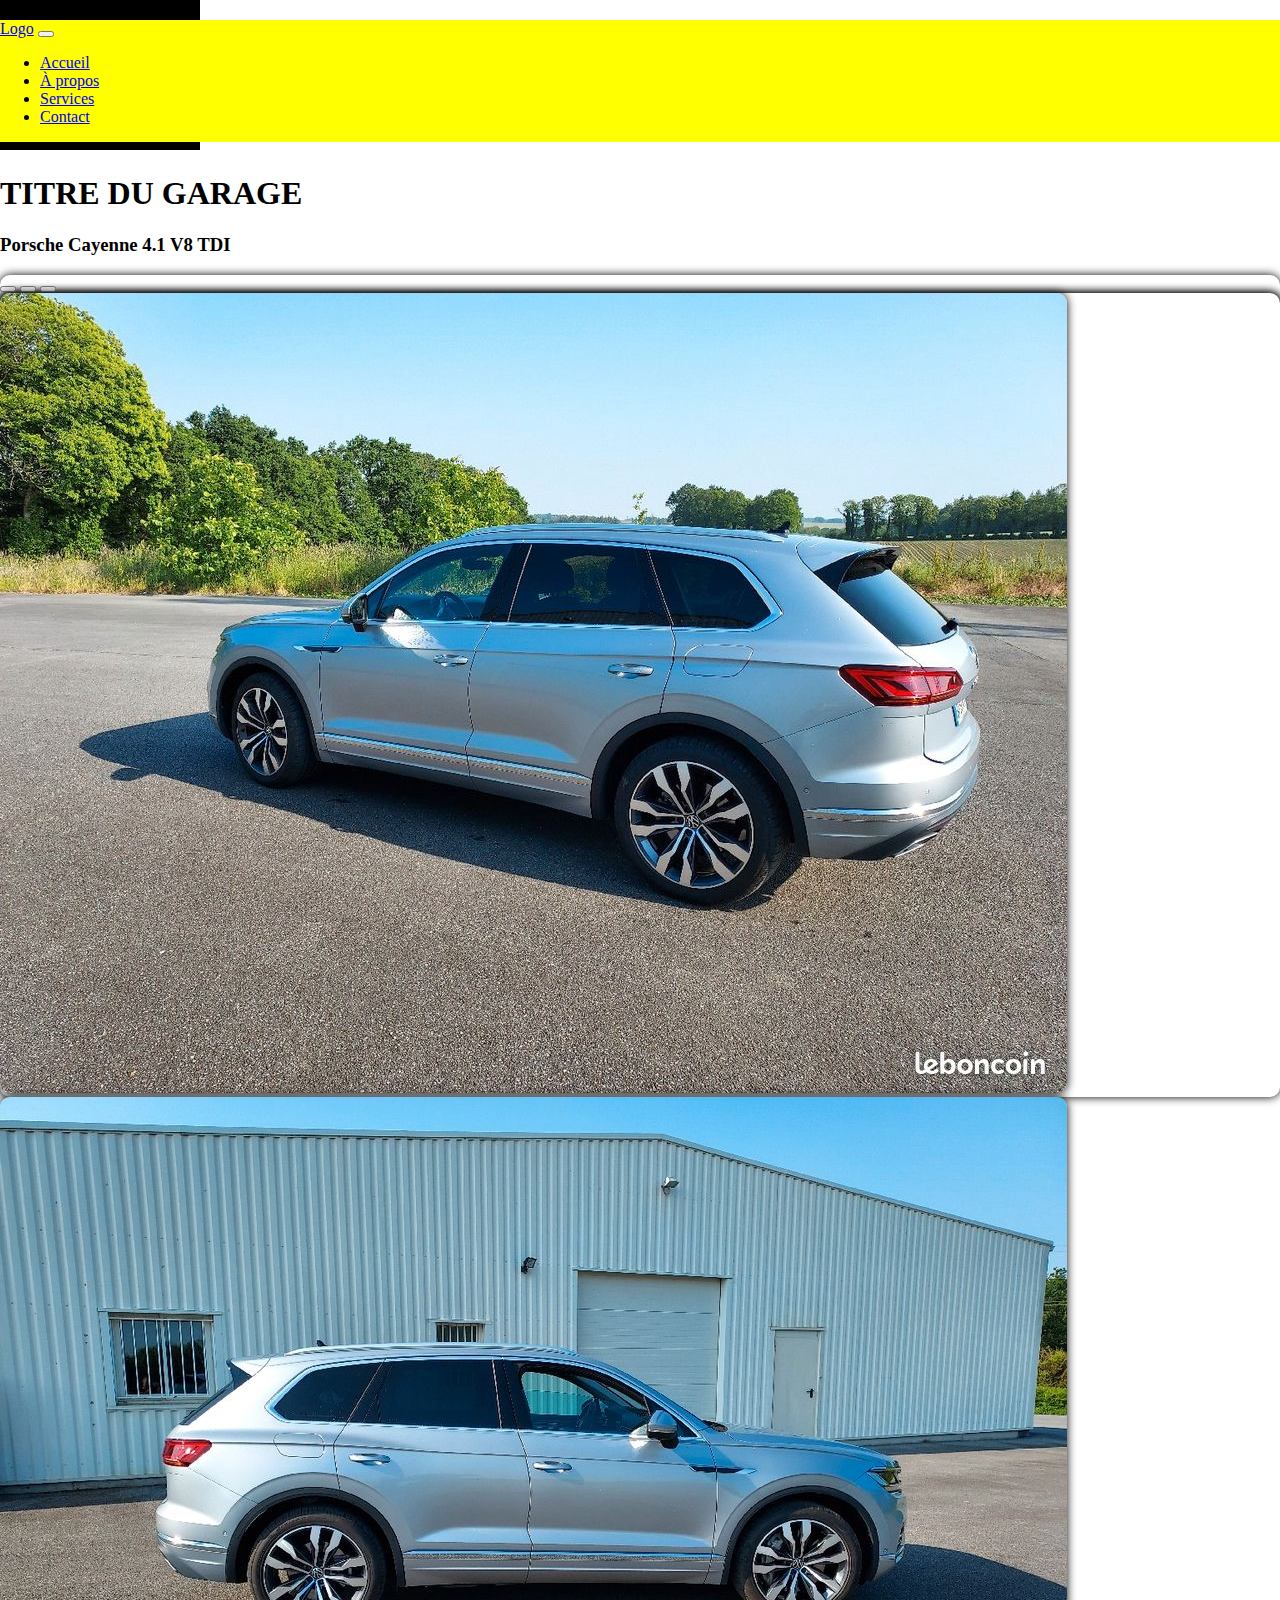
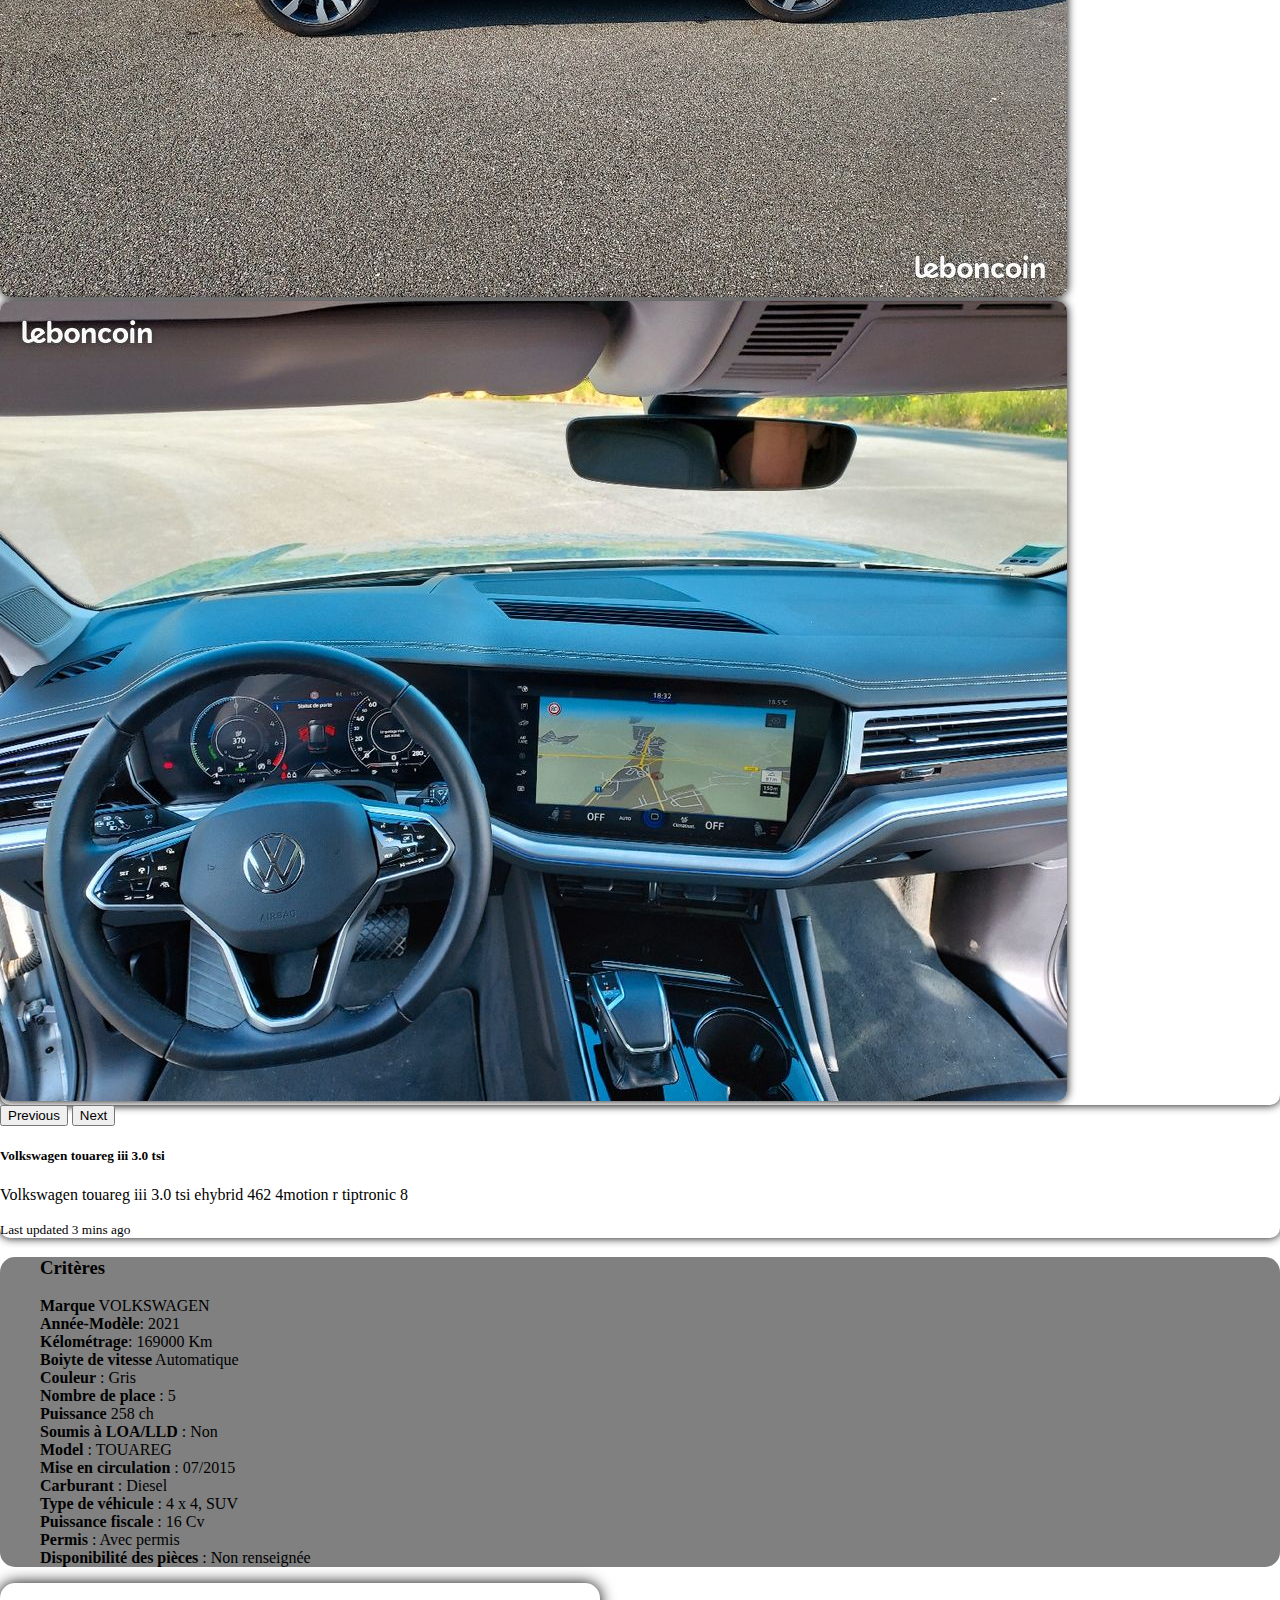
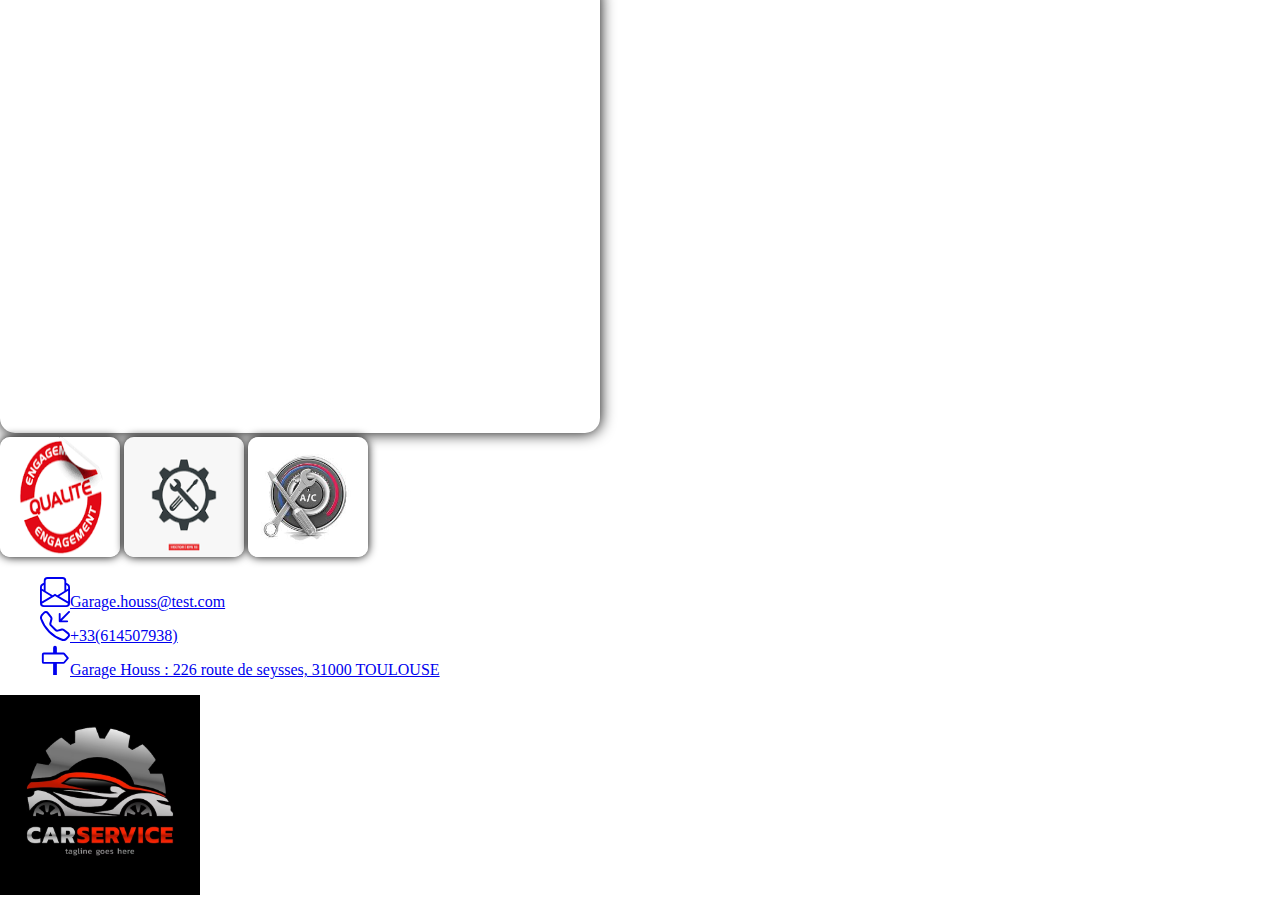
<file: index5.html>
<!DOCTYPE html>
<html lang="en">
<head>
    <meta charset="UTF-8">
    <meta http-equiv="X-UA-Compatible" content="IE=edge">
    <meta name="viewport" content="width=device-width, initial-scale=1.0">
    <meta name="èdescription" content="ce site propose une multitude de choix de voitures a vendre ,et une large gamme de voiture pour la location courte durée">
    <link href="https://cdn.jsdelivr.net/npm/bootstrap@5.0.2/dist/css/bootstrap.min.css" rel="stylesheet" integrity="sha384-EVSTQN3/azprG1Anm3QDgpJLIm9Nao0Yz1ztcQTwFspd3yD65VohhpuuCOmLASjC" crossorigin="anonymous">
    <link rel="stylesheet" href="style.css">
    <title>projet garage </title>
</head>
<body>
    <header>
        <div class="container-fluid header bg-danger py-5 my-2">
            <div class="row d-flex justify-content-around align-items-center">
                <nav class="navbar navbar-expand-lg navbar-light bg-light fixed">
                    <a class="navbar-brand" href="#">Logo</a>
                    <button class="navbar-toggler" type="button" data-toggle="collapse" data-target="#navbarNav" aria-controls="navbarNav" aria-expanded="false" aria-label="Toggle navigation">
                      <span class="navbar-toggler-icon"></span>
                    </button>
                    <div class="collapse navbar-collapse" id="navbarNav">
                      <ul class="navbar-nav">
                        <li class="nav-item active">
                          <a class="nav-link" href="index.html">Accueil</a>
                        </li>
                        <li class="nav-item">
                          <a class="nav-link" href="#">À propos</a>
                        </li>
                        <li class="nav-item">
                          <a class="nav-link" href="#">Services</a>
                        </li>
                        <li class="nav-item">
                          <a class="nav-link" href="#">Contact</a>
                        </li>
                      </ul>
                    </div>
                  </nav>
                  
            </div>
            <div class="row d-flex justify-content-start align-items-center my-5">
                <div class="col-12 col-sm-6 col-md-4 col-lg-4  d-flex justify-content-around align-items-center">
                    <img src="logo garage.avif" alt="logo" width="200px" height="150px">
                </div>
                <div class="col-12 col-sm-6 col-md-4 col-lg-4 d-flex justify-content-around align-items-center">
                    <h1 class="merriwether text-white">TITRE DU GARAGE</h1>
                </div>
                <div class="col-12 col-sm-6 col-md-4 col-lg-4 d-flex justify-content-around align-items-center">
                    <h1></h1>
                </div>
            </div>
        </div>
    </header>
    <main>
        <div class="container">
            <div class="row">
                <h3 class="card-title">Porsche Cayenne 4.1 V8 TDI</h3>
                <div class="col-12 col-md-12 col-lg-8 my-5">
                    <div class="card h-100 box-ch">
                        <div id="carouselExampleIndicators" class="carousel slide" data-bs-ride="true">
                            <div class="carousel-indicators">
                            <button type="button" data-bs-target="#carouselExampleIndicators" data-bs-slide-to="0" class="active" aria-current="true" aria-label="Slide 1"></button>
                            <button type="button" data-bs-target="#carouselExampleIndicators" data-bs-slide-to="1" aria-label="Slide 2"></button>
                            <button type="button" data-bs-target="#carouselExampleIndicators" data-bs-slide-to="2" aria-label="Slide 3"></button>
                            </div>
                            <div class="carousel-inner box-ch">
                            <div class="carousel-item active box-ch">
                                <img src="image.projet\touareg 1.jpg" class="d-block w-100 box-ch p-3" alt="...">
                            </div>
                            <div class="carousel-item">
                                <img src="image.projet\touareg 2.jpg" class="d-block w-100 box-ch p-3" alt="...">
                            </div>
                            <div class="carousel-item">
                                <img src="image.projet\touareg 3.jpg" class="d-block w-100 box-ch p-3" alt="...">
                            </div>
                            </div>
                            <button class="carousel-control-prev" type="button" data-bs-target="#carouselExampleIndicators" data-bs-slide="prev">
                            <span class="carousel-control-prev-icon" aria-hidden="true"></span>
                            <span class="visually-hidden">Previous</span>
                            </button>
                            <button class="carousel-control-next" type="button" data-bs-target="#carouselExampleIndicators" data-bs-slide="next">
                            <span class="carousel-control-next-icon" aria-hidden="true"></span>
                            <span class="visually-hidden">Next</span>
                            </button>
                        </div>
                        <div class="card-body">
                        <h5 class="card-title">Volkswagen touareg iii 3.0 tsi </h5>
                        <p class="card-text">Volkswagen touareg iii 3.0 tsi ehybrid 462 4motion r tiptronic 8</p>
                        </div>
                        <div class="card-footer">
                        <small class="text-muted">Last updated 3 mins ago</small>
                        </div>
                    </div>
                </div>
                <div class="col-12 col-md-12 col-lg-4 critéres text-start text-white d-flex justify-content-center align-items-center my-5">
                    <ul class="description style fs-5">
                        <h3>Critères</h3>
                        <li><strong>Marque</strong> VOLKSWAGEN</li>
                        <li><strong>Année-Modèle</strong>: 2021</li>
                        <li><strong>Kélométrage</strong>: 169000 Km</li>
                        <li><strong>Boiyte de vitesse</strong> Automatique</li>
                        <li><strong>Couleur</strong> : Gris</li>
                        <li><strong>Nombre de place</strong> : 5</li>
                        <li><strong>Puissance</strong> 258 ch</li>
                        <li><strong>Soumis à LOA/LLD</strong> : Non</li>
                        <li><strong>Model</strong> : TOUAREG</li>
                        <li><strong>Mise en circulation</strong> : 07/2015</li>
                        <li><strong>Carburant</strong> : Diesel</li>
                        <li><strong>Type de véhicule</strong> : 4 x 4, SUV</li>
                        <li><strong>Puissance fiscale</strong> : 16 Cv</li>
                        <li><strong>Permis</strong> : Avec permis</li>
                        <li><strong>Disponibilité des pièces</strong> : Non renseignée</li>
                        <li></li>
                    </ul>
                </div>
            </div>
        </div>
        <div class="container-fluid  bg-danger py-5">
            <div class="container">
                <div class="row">
                    <div class="col col-12 col-sm-12 col-md-12 col-lg-6 d-flex justify-content-center align-items-center">
                        <iframe src="https://www.google.com/maps/embed?pb=!1m18!1m12!1m3!1d2890.9502534388494!2d1.410737176421292!3d43.56591967110646!2m3!1f0!2f0!3f0!3m2!1i1024!2i768!4f13.1!3m3!1m2!1s0x12aebbcf48268f93%3A0x3a982bed4911e80e!2s226%20Rte%20de%20Seysses%2C%2031100%20Toulouse!5e0!3m2!1sfr!2sfr!4v1685979684372!5m2!1sfr!2sfr" width="600" height="450" style="border:0;" allowfullscreen="" loading="lazy" referrerpolicy="no-referrer-when-downgrade" class="localisation"></iframe>
                    </div>
                    <div class="col-12 col-sm-12 col-md-12 col-lg-6 d-flex justify-content-center align-items-center">

                         <!-- Image cliquable -->
                       <img src="image.projet\garantie.png" alt="Image cliquable" onclick="ouvrirModal()"class="box-ch m-2" width="120px" height="120px">                    <!-- Modal -->
                       <div id="myModal" class="modal">
                         <!-- Contenu de la modal -->
                         <div class="modal-content">
                           <!-- Bouton de fermeture -->
                           <span class="close" onclick="fermerModal()">&times;</span>
                     
                           <!-- Contenu de la modal -->
                           <h2>la mécanique est notre métier, notre service est le meilleur .</h2>
                           <p>Vivez les meilleurs des expériences avec nous, meme en cas de panne .</p>
                         </div>
                       </div>

                       <!-- Image cliquable -->
                       <img src="image.projet\service meca.png" alt="Image cliquable" onclick="ouvrirModal()"class="box-ch m-2" width="120px" height="120px">
                       <!-- Modal -->
                       <div id="myModal" class="modal">
                         <!-- Contenu de la modal -->
                         <div class="modal-content">
                           <!-- Bouton de fermeture -->
                           <span class="close" onclick="fermerModal()">&times;</span>
                     
                           <!-- Contenu de la modal -->
                           <h2>Nos services sont garanties pendant 2 ans.</h2>
                           <p>La garantie constructeur est bien mise en avant ,ainsi que la garantie pièces et mains d'oeuvre .</p>
                         </div>
                       </div>

                       <!-- Image cliquable -->
                       <img src="image.projet\ecologie.jpg" alt="Image cliquable" onclick="ouvrirModal()"class="box-ch m-2" width="120px" height="120px">
                       <!-- Modal -->
                       <div id="myModal" class="modal">
                         <!-- Contenu de la modal -->
                         <div class="modal-content">
                           <!-- Bouton de fermeture -->
                           <span class="close" onclick="fermerModal()">&times;</span>
                     
                           <!-- Contenu de la modal -->
                           <h2>Participons à la protection de l'environnement </h2>
                           <p>Notre garage est trés engagé pour la réduction des emissions a effet de serre.</p>
                         </div>
                       </div>
                       <!--  
                       <img src="" alt="" class="box-ch m-2" width="120px" height="120px">
                       <img src="image.projet\ecologie.jpg" alt="" class="box-ch m-2" width="120px" height="120px">
                            -->
                        
                   </div>
                </div>
            </div>
        </div>
    </main>


    <div class="container-fluid bg-warning my-5 py-3 ">
            <div class="row d-flex justify-content-between align-items-center">
                <div class="col-6 col-sm-6 col-md-6 col-lg-6 d-flex justify-content-center align-items-center">
                    <ul class="style fs-4">
                    <li><a href="mailto: Garage.houss@test.com"><svg xmlns="http://www.w3.org/2000/svg" width="30" height="30" fill="currentColor" class="bi bi-envelope-paper text-white mx-3" viewBox="0 0 16 16">
                        <path d="M4 0a2 2 0 0 0-2 2v1.133l-.941.502A2 2 0 0 0 0 5.4V14a2 2 0 0 0 2 2h12a2 2 0 0 0 2-2V5.4a2 2 0 0 0-1.059-1.765L14 3.133V2a2 2 0 0 0-2-2H4Zm10 4.267.47.25A1 1 0 0 1 15 5.4v.817l-1 .6v-2.55Zm-1 3.15-3.75 2.25L8 8.917l-1.25.75L3 7.417V2a1 1 0 0 1 1-1h8a1 1 0 0 1 1 1v5.417Zm-11-.6-1-.6V5.4a1 1 0 0 1 .53-.882L2 4.267v2.55Zm13 .566v5.734l-4.778-2.867L15 7.383Zm-.035 6.88A1 1 0 0 1 14 15H2a1 1 0 0 1-.965-.738L8 10.083l6.965 4.18ZM1 13.116V7.383l4.778 2.867L1 13.117Z"/>
                      </svg>Garage.houss@test.com</a></li>
                    <li></li><a href="tel:+33(614507938)"><svg xmlns="http://www.w3.org/2000/svg" width="30" height="30" fill="currentColor" class="bi bi-telephone-inbound text-white mx-3" viewBox="0 0 16 16">
                        <path d="M15.854.146a.5.5 0 0 1 0 .708L11.707 5H14.5a.5.5 0 0 1 0 1h-4a.5.5 0 0 1-.5-.5v-4a.5.5 0 0 1 1 0v2.793L15.146.146a.5.5 0 0 1 .708 0zm-12.2 1.182a.678.678 0 0 0-1.015-.063L1.605 2.3c-.483.484-.661 1.169-.45 1.77a17.568 17.568 0 0 0 4.168 6.608 17.569 17.569 0 0 0 6.608 4.168c.601.211 1.286.033 1.77-.45l1.034-1.034a.678.678 0 0 0-.063-1.015l-2.307-1.794a.678.678 0 0 0-.58-.122l-2.19.547a1.745 1.745 0 0 1-1.657-.459L5.482 8.062a1.745 1.745 0 0 1-.46-1.657l.548-2.19a.678.678 0 0 0-.122-.58L3.654 1.328zM1.884.511a1.745 1.745 0 0 1 2.612.163L6.29 2.98c.329.423.445.974.315 1.494l-.547 2.19a.678.678 0 0 0 .178.643l2.457 2.457a.678.678 0 0 0 .644.178l2.189-.547a1.745 1.745 0 0 1 1.494.315l2.306 1.794c.829.645.905 1.87.163 2.611l-1.034 1.034c-.74.74-1.846 1.065-2.877.702a18.634 18.634 0 0 1-7.01-4.42 18.634 18.634 0 0 1-4.42-7.009c-.362-1.03-.037-2.137.703-2.877L1.885.511z"/>
                      </svg>+33(614507938)</a></li>
                    <li><a href="index.html"><svg xmlns="http://www.w3.org/2000/svg" width="30" height="30" fill="currentColor" class="bi bi-signpost text-white mx-3" viewBox="0 0 16 16">
                        <path d="M7 1.414V4H2a1 1 0 0 0-1 1v4a1 1 0 0 0 1 1h5v6h2v-6h3.532a1 1 0 0 0 .768-.36l1.933-2.32a.5.5 0 0 0 0-.64L13.3 4.36a1 1 0 0 0-.768-.36H9V1.414a1 1 0 0 0-2 0zM12.532 5l1.666 2-1.666 2H2V5h10.532z"/>
                      </svg>Garage Houss : 226 route de seysses, 31000 TOULOUSE</a></li>
                    </ul>
                </div>
                <div class="col-6 col-sm-6 col-md-6 col-lg-6 d-flex justify-content-center align-items-center">
                    <a href="index.html"><img src="image.projet\logo garage.avif" width="200px" height="200px" alt=""></a>
                </div>
            </div>
    </div>

    
    








    <script src="https://code.jquery.com/jquery-3.6.0.min.js"></script>
    <script src="https://maxcdn.bootstrapcdn.com/bootstrap/4.0.0/js/bootstrap.min.js"></script>
    <script src="https://cdn.jsdelivr.net/npm/@popperjs/core@2.9.2/dist/umd/popper.min.js" integrity="sha384-IQsoLXl5PILFhosVNubq5LC7Qb9DXgDA9i+tQ8Zj3iwWAwPtgFTxbJ8NT4GN1R8p" crossorigin="anonymous"></script>
    <script src="https://cdn.jsdelivr.net/npm/bootstrap@5.0.2/dist/js/bootstrap.min.js" integrity="sha384-cVKIPhGWiC2Al4u+LWgxfKTRIcfu0JTxR+EQDz/bgldoEyl4H0zUF0QKbrJ0EcQF" crossorigin="anonymous"></script>
    <script src="script.js"></script>
    
</body>
</html>
</file>
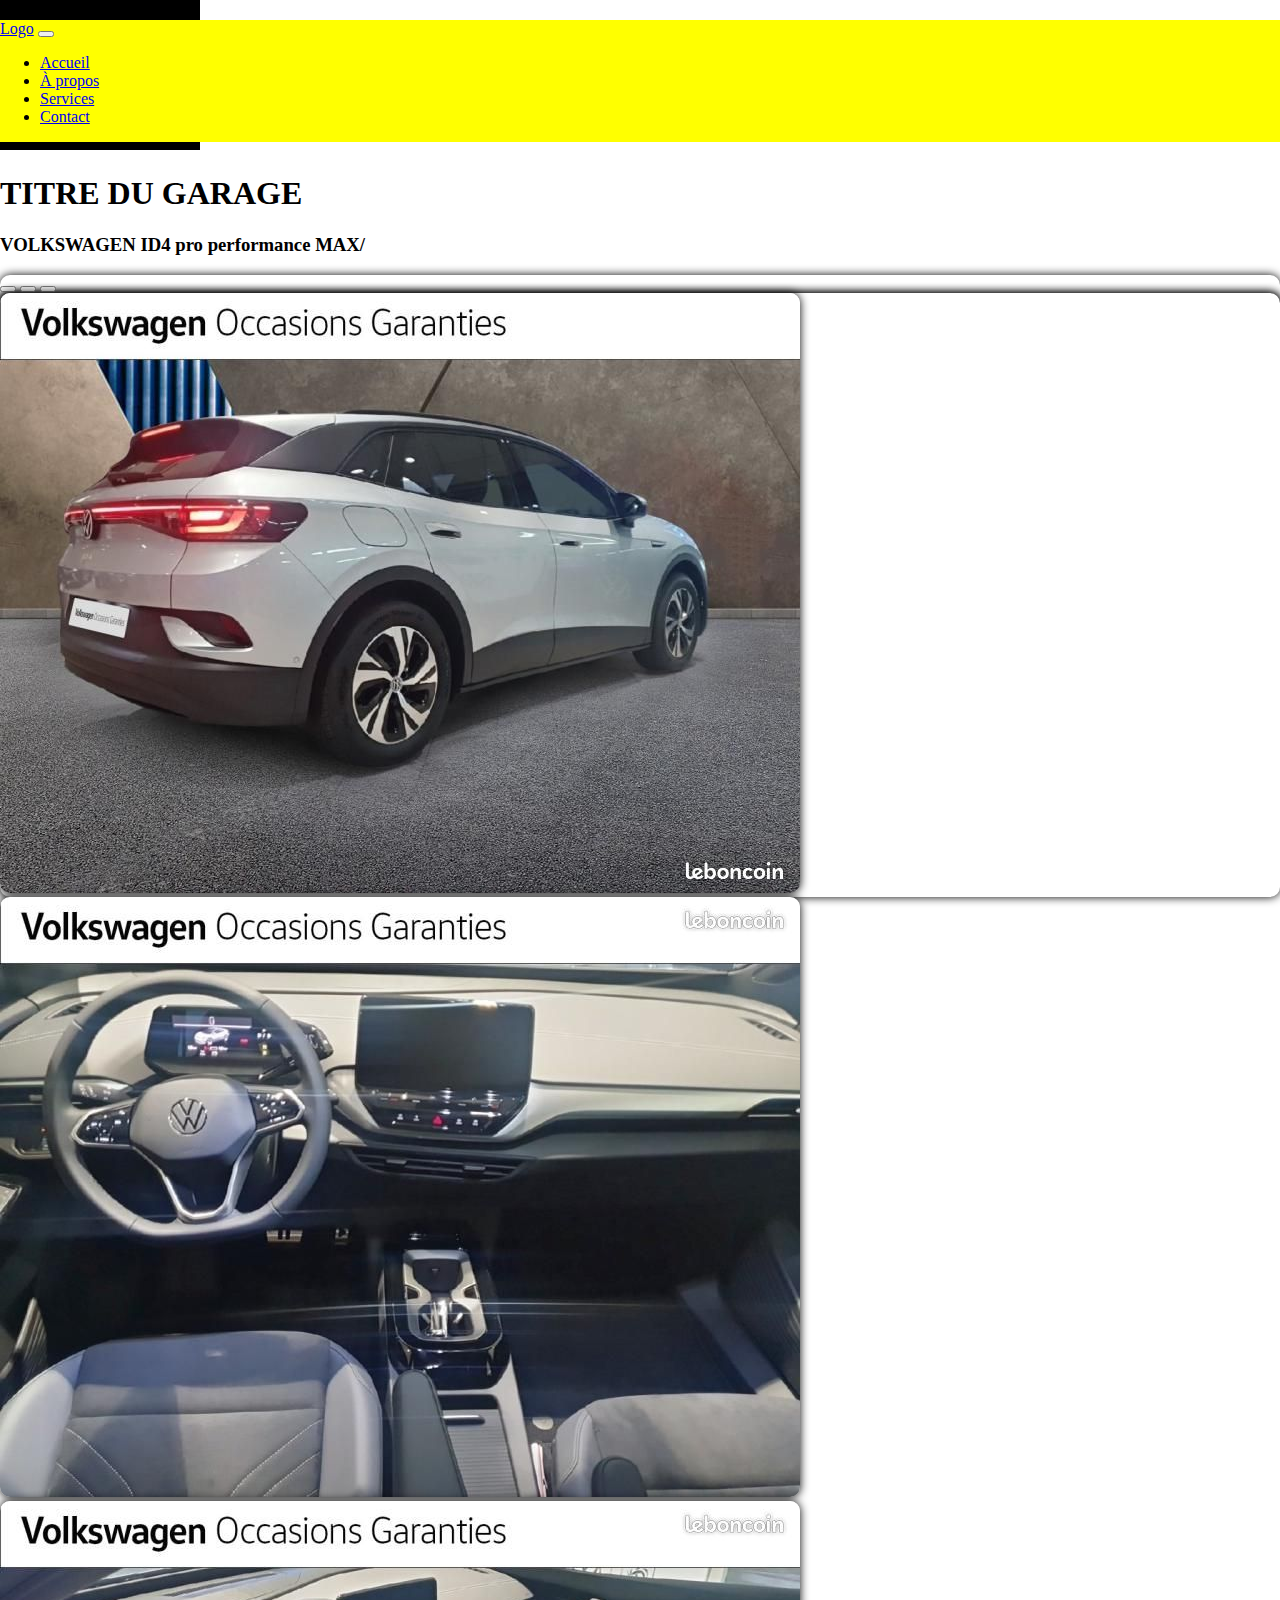
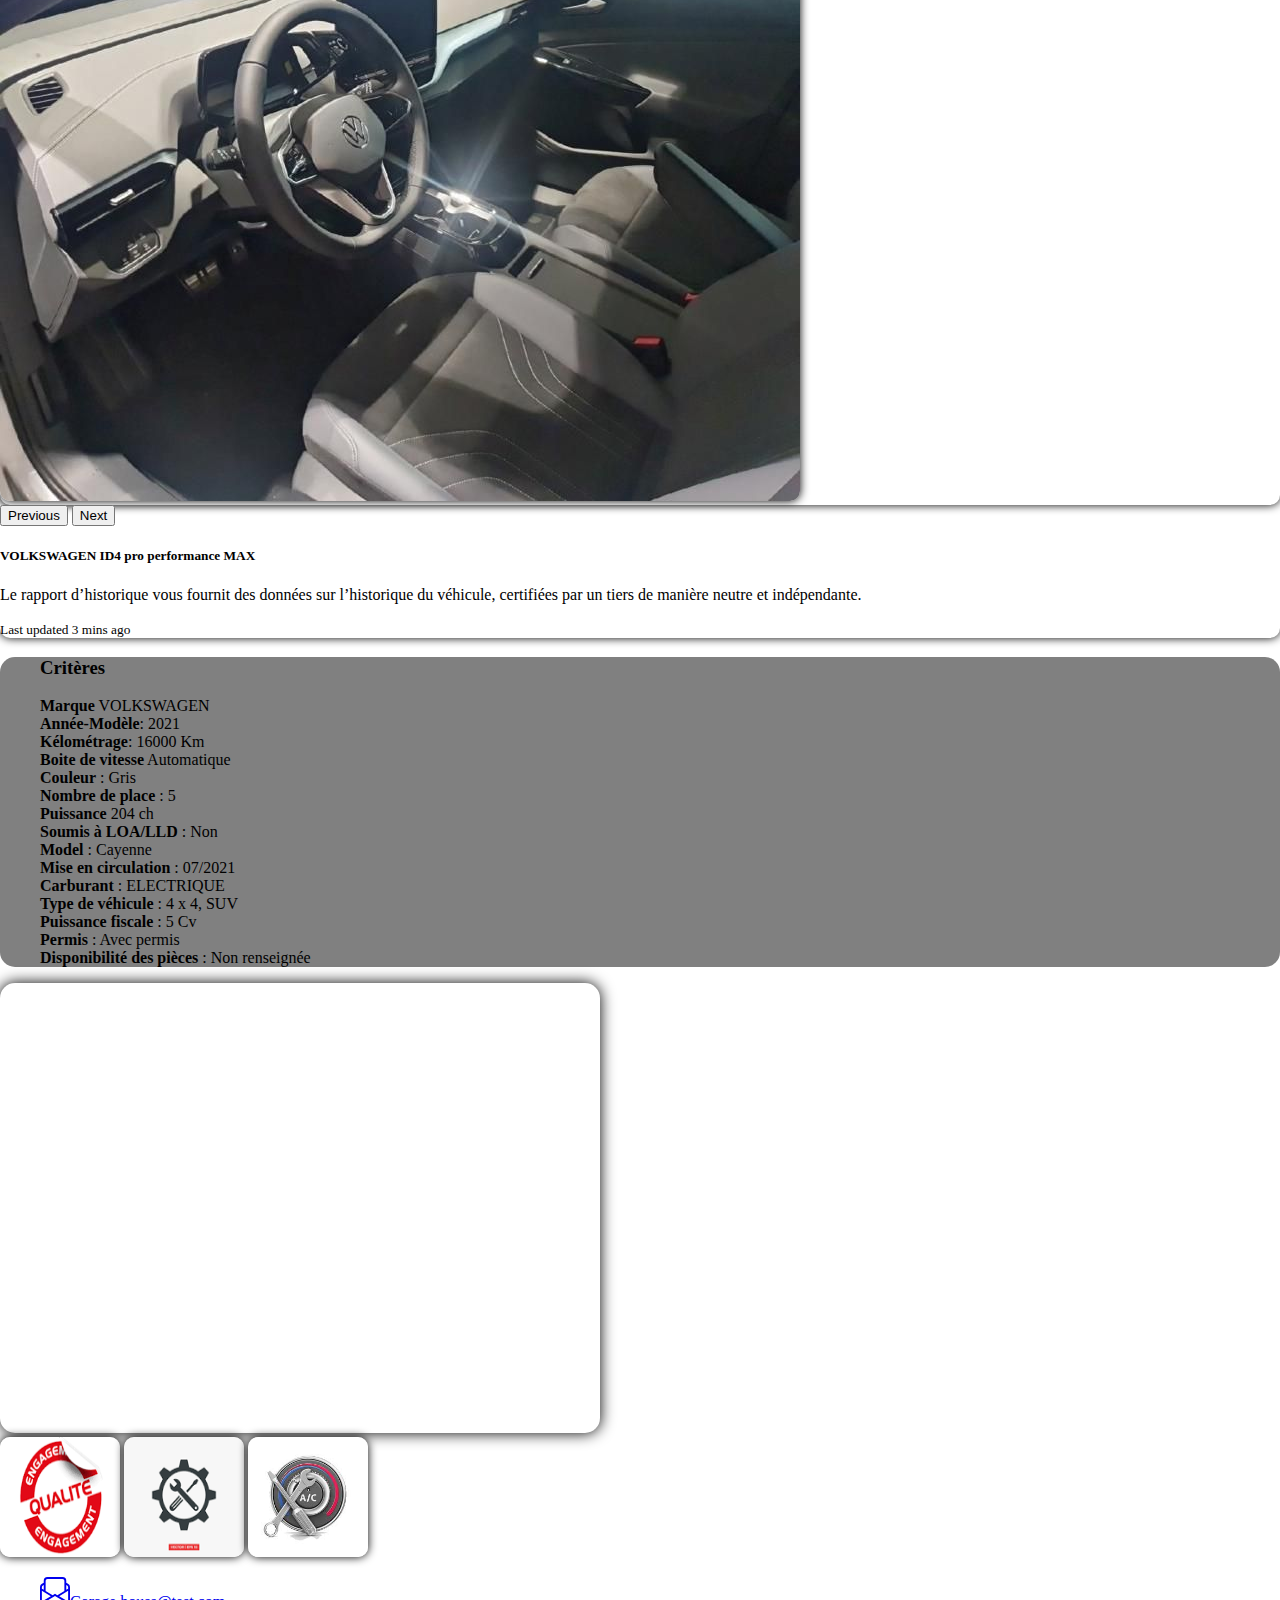
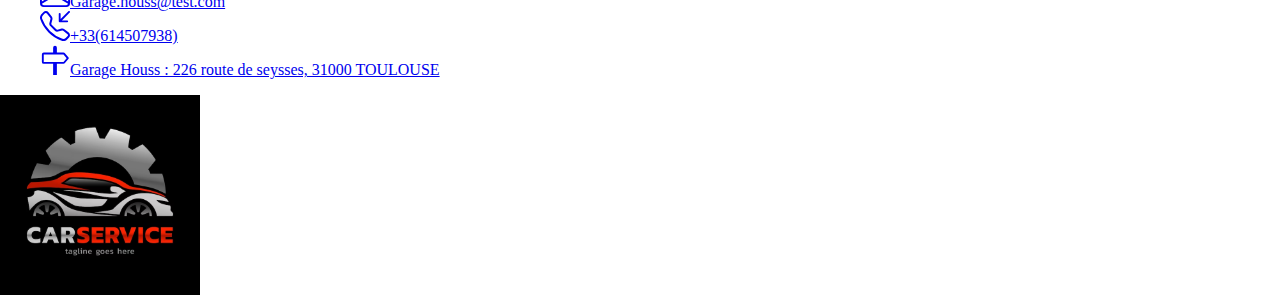
<file: index6.html>
<!DOCTYPE html>
<html lang="en">
<head>
    <meta charset="UTF-8">
    <meta http-equiv="X-UA-Compatible" content="IE=edge">
    <meta name="viewport" content="width=device-width, initial-scale=1.0">
    <meta name="èdescription" content="ce site propose une multitude de choix de voitures a vendre ,et une large gamme de voiture pour la location courte durée">
    <link href="https://cdn.jsdelivr.net/npm/bootstrap@5.0.2/dist/css/bootstrap.min.css" rel="stylesheet" integrity="sha384-EVSTQN3/azprG1Anm3QDgpJLIm9Nao0Yz1ztcQTwFspd3yD65VohhpuuCOmLASjC" crossorigin="anonymous">
    <link rel="stylesheet" href="style.css">
    <title>projet garage </title>
</head>
<body>
    <header>
        <div class="container-fluid header bg-danger py-5 my-2">
            <div class="row d-flex justify-content-around align-items-center">
                <nav class="navbar navbar-expand-lg navbar-light bg-light fixed">
                    <a class="navbar-brand" href="#">Logo</a>
                    <button class="navbar-toggler" type="button" data-toggle="collapse" data-target="#navbarNav" aria-controls="navbarNav" aria-expanded="false" aria-label="Toggle navigation">
                      <span class="navbar-toggler-icon"></span>
                    </button>
                    <div class="collapse navbar-collapse" id="navbarNav">
                      <ul class="navbar-nav">
                        <li class="nav-item active">
                          <a class="nav-link" href="index.html">Accueil</a>
                        </li>
                        <li class="nav-item">
                          <a class="nav-link" href="#">À propos</a>
                        </li>
                        <li class="nav-item">
                          <a class="nav-link" href="#">Services</a>
                        </li>
                        <li class="nav-item">
                          <a class="nav-link" href="#">Contact</a>
                        </li>
                      </ul>
                    </div>
                  </nav>
                  
            </div>
            <div class="row d-flex justify-content-start align-items-center my-5">
                <div class="col-12 col-sm-6 col-md-4 col-lg-4  d-flex justify-content-around align-items-center">
                    <img src="logo garage.avif" alt="logo" width="200px" height="150px">
                </div>
                <div class="col-12 col-sm-6 col-md-4 col-lg-4 d-flex justify-content-around align-items-center">
                    <h1 class="merriwether text-white">TITRE DU GARAGE</h1>
                </div>
                <div class="col-12 col-sm-6 col-md-4 col-lg-4 d-flex justify-content-around align-items-center">
                    <h1></h1>
                </div>
            </div>
        </div>
    </header>
    <main>
        <div class="container">
            <div class="row">
                <h3 class="card-title">VOLKSWAGEN ID4 pro performance MAX/</h3>
                <div class="col-12 col-md-12 col-lg-8 my-5">
                    <div class="card h-100 box-ch">
                        <div id="carouselExampleIndicators" class="carousel slide" data-bs-ride="true">
                            <div class="carousel-indicators">
                            <button type="button" data-bs-target="#carouselExampleIndicators" data-bs-slide-to="0" class="active" aria-current="true" aria-label="Slide 1"></button>
                            <button type="button" data-bs-target="#carouselExampleIndicators" data-bs-slide-to="1" aria-label="Slide 2"></button>
                            <button type="button" data-bs-target="#carouselExampleIndicators" data-bs-slide-to="2" aria-label="Slide 3"></button>
                            </div>
                            <div class="carousel-inner box-ch">
                            <div class="carousel-item active box-ch">
                                <img src="image.projet\volk id1.jpg" class="d-block w-100 box-ch p-3" alt="...">
                            </div>
                            <div class="carousel-item">
                                <img src="image.projet\volk id2.jpg" class="d-block w-100 box-ch p-3" alt="...">
                            </div>
                            <div class="carousel-item">
                                <img src="image.projet\volk id3.jpg" class="d-block w-100 box-ch p-3" alt="...">
                            </div>
                            </div>
                            <button class="carousel-control-prev" type="button" data-bs-target="#carouselExampleIndicators" data-bs-slide="prev">
                            <span class="carousel-control-prev-icon" aria-hidden="true"></span>
                            <span class="visually-hidden">Previous</span>
                            </button>
                            <button class="carousel-control-next" type="button" data-bs-target="#carouselExampleIndicators" data-bs-slide="next">
                            <span class="carousel-control-next-icon" aria-hidden="true"></span>
                            <span class="visually-hidden">Next</span>
                            </button>
                        </div>
                        <div class="card-body">
                        <h5 class="card-title">VOLKSWAGEN ID4 pro performance MAX</h5>
                        <p class="card-text">Le rapport d’historique vous fournit des données sur l’historique du véhicule, certifiées par un tiers de manière neutre et indépendante.</p>
                        </div>
                        <div class="card-footer">
                        <small class="text-muted">Last updated 3 mins ago</small>
                        </div>
                    </div>
                </div>
                <div class="col-12 col-md-12 col-lg-4 critéres text-start text-white d-flex justify-content-center align-items-center my-5">
                    <ul class="description style fs-5">
                        <h3>Critères</h3>
                        <li><strong>Marque</strong> VOLKSWAGEN</li>
                        <li><strong>Année-Modèle</strong>: 2021</li>
                        <li><strong>Kélométrage</strong>: 16000 Km</li>
                        <li><strong>Boite de vitesse</strong> Automatique</li>
                        <li><strong>Couleur</strong> : Gris</li>
                        <li><strong>Nombre de place</strong> : 5</li>
                        <li><strong>Puissance</strong> 204 ch</li>
                        <li><strong>Soumis à LOA/LLD</strong> : Non</li>
                        <li><strong>Model</strong> : Cayenne</li>
                        <li><strong>Mise en circulation</strong> : 07/2021</li>
                        <li><strong>Carburant</strong> : ELECTRIQUE</li>
                        <li><strong>Type de véhicule</strong> : 4 x 4, SUV</li>
                        <li><strong>Puissance fiscale</strong> : 5 Cv</li>
                        <li><strong>Permis</strong> : Avec permis</li>
                        <li><strong>Disponibilité des pièces</strong> : Non renseignée</li>
                        <li></li>
                    </ul>
                </div>
            </div>
        </div>
        <div class="container-fluid  bg-danger py-5">
            <div class="container">
                <div class="row">
                    <div class="col col-12 col-sm-12 col-md-12 col-lg-6 d-flex justify-content-center align-items-center">
                        <iframe src="https://www.google.com/maps/embed?pb=!1m18!1m12!1m3!1d2890.9502534388494!2d1.410737176421292!3d43.56591967110646!2m3!1f0!2f0!3f0!3m2!1i1024!2i768!4f13.1!3m3!1m2!1s0x12aebbcf48268f93%3A0x3a982bed4911e80e!2s226%20Rte%20de%20Seysses%2C%2031100%20Toulouse!5e0!3m2!1sfr!2sfr!4v1685979684372!5m2!1sfr!2sfr" width="600" height="450" style="border:0;" allowfullscreen="" loading="lazy" referrerpolicy="no-referrer-when-downgrade" class="localisation"></iframe>
                    </div>
                    <div class="col-12 col-sm-12 col-md-12 col-lg-6 d-flex justify-content-center align-items-center">

 <!-- Image cliquable -->
 <img src="image.projet\garantie.png" alt="Image cliquable" onclick="ouvrirModal()"class="box-ch m-2" width="120px" height="120px">                    <!-- Modal -->
 <div id="myModal" class="modal">
   <!-- Contenu de la modal -->
   <div class="modal-content">
     <!-- Bouton de fermeture -->
     <span class="close" onclick="fermerModal()">&times;</span>

     <!-- Contenu de la modal -->
     <h2>la mécanique est notre métier, notre service est le meilleur .</h2>
     <p>Vivez les meilleurs des expériences avec nous, meme en cas de panne .</p>
   </div>
 </div>

 <!-- Image cliquable -->
 <img src="image.projet\service meca.png" alt="Image cliquable" onclick="ouvrirModal()"class="box-ch m-2" width="120px" height="120px">
 <!-- Modal -->
 <div id="myModal" class="modal">
   <!-- Contenu de la modal -->
   <div class="modal-content">
     <!-- Bouton de fermeture -->
     <span class="close" onclick="fermerModal()">&times;</span>

     <!-- Contenu de la modal -->
     <h2>Nos services sont garanties pendant 2 ans.</h2>
     <p>La garantie constructeur est bien mise en avant ,ainsi que la garantie pièces et mains d'oeuvre .</p>
   </div>
 </div>

 <!-- Image cliquable -->
 <img src="image.projet\ecologie.jpg" alt="Image cliquable" onclick="ouvrirModal()"class="box-ch m-2" width="120px" height="120px">
 <!-- Modal -->
 <div id="myModal" class="modal">
   <!-- Contenu de la modal -->
   <div class="modal-content">
     <!-- Bouton de fermeture -->
     <span class="close" onclick="fermerModal()">&times;</span>

     <!-- Contenu de la modal -->
     <h2>Participons à la protection de l'environnement </h2>
     <p>Notre garage est trés engagé pour la réduction des emissions a effet de serre.</p>
   </div>
 </div>
 <!--  
 <img src="" alt="" class="box-ch m-2" width="120px" height="120px">
 <img src="image.projet\ecologie.jpg" alt="" class="box-ch m-2" width="120px" height="120px">
      -->
                        
                   </div>
                </div>
            </div>
        </div>
    </main>


    <div class="container-fluid bg-warning my-5 py-3 ">
            <div class="row d-flex justify-content-between align-items-center">
                <div class="col-6 col-sm-6 col-md-6 col-lg-6 d-flex justify-content-center align-items-center">
                    <ul class="style fs-4">
                    <li><a href="mailto: Garage.houss@test.com"><svg xmlns="http://www.w3.org/2000/svg" width="30" height="30" fill="currentColor" class="bi bi-envelope-paper text-white mx-3" viewBox="0 0 16 16">
                        <path d="M4 0a2 2 0 0 0-2 2v1.133l-.941.502A2 2 0 0 0 0 5.4V14a2 2 0 0 0 2 2h12a2 2 0 0 0 2-2V5.4a2 2 0 0 0-1.059-1.765L14 3.133V2a2 2 0 0 0-2-2H4Zm10 4.267.47.25A1 1 0 0 1 15 5.4v.817l-1 .6v-2.55Zm-1 3.15-3.75 2.25L8 8.917l-1.25.75L3 7.417V2a1 1 0 0 1 1-1h8a1 1 0 0 1 1 1v5.417Zm-11-.6-1-.6V5.4a1 1 0 0 1 .53-.882L2 4.267v2.55Zm13 .566v5.734l-4.778-2.867L15 7.383Zm-.035 6.88A1 1 0 0 1 14 15H2a1 1 0 0 1-.965-.738L8 10.083l6.965 4.18ZM1 13.116V7.383l4.778 2.867L1 13.117Z"/>
                      </svg>Garage.houss@test.com</a></li>
                    <li></li><a href="tel:+33(614507938)"><svg xmlns="http://www.w3.org/2000/svg" width="30" height="30" fill="currentColor" class="bi bi-telephone-inbound text-white mx-3" viewBox="0 0 16 16">
                        <path d="M15.854.146a.5.5 0 0 1 0 .708L11.707 5H14.5a.5.5 0 0 1 0 1h-4a.5.5 0 0 1-.5-.5v-4a.5.5 0 0 1 1 0v2.793L15.146.146a.5.5 0 0 1 .708 0zm-12.2 1.182a.678.678 0 0 0-1.015-.063L1.605 2.3c-.483.484-.661 1.169-.45 1.77a17.568 17.568 0 0 0 4.168 6.608 17.569 17.569 0 0 0 6.608 4.168c.601.211 1.286.033 1.77-.45l1.034-1.034a.678.678 0 0 0-.063-1.015l-2.307-1.794a.678.678 0 0 0-.58-.122l-2.19.547a1.745 1.745 0 0 1-1.657-.459L5.482 8.062a1.745 1.745 0 0 1-.46-1.657l.548-2.19a.678.678 0 0 0-.122-.58L3.654 1.328zM1.884.511a1.745 1.745 0 0 1 2.612.163L6.29 2.98c.329.423.445.974.315 1.494l-.547 2.19a.678.678 0 0 0 .178.643l2.457 2.457a.678.678 0 0 0 .644.178l2.189-.547a1.745 1.745 0 0 1 1.494.315l2.306 1.794c.829.645.905 1.87.163 2.611l-1.034 1.034c-.74.74-1.846 1.065-2.877.702a18.634 18.634 0 0 1-7.01-4.42 18.634 18.634 0 0 1-4.42-7.009c-.362-1.03-.037-2.137.703-2.877L1.885.511z"/>
                      </svg>+33(614507938)</a></li>
                    <li><a href="index.html"><svg xmlns="http://www.w3.org/2000/svg" width="30" height="30" fill="currentColor" class="bi bi-signpost text-white mx-3" viewBox="0 0 16 16">
                        <path d="M7 1.414V4H2a1 1 0 0 0-1 1v4a1 1 0 0 0 1 1h5v6h2v-6h3.532a1 1 0 0 0 .768-.36l1.933-2.32a.5.5 0 0 0 0-.64L13.3 4.36a1 1 0 0 0-.768-.36H9V1.414a1 1 0 0 0-2 0zM12.532 5l1.666 2-1.666 2H2V5h10.532z"/>
                      </svg>Garage Houss : 226 route de seysses, 31000 TOULOUSE</a></li>
                    </ul>
                </div>
                <div class="col-6 col-sm-6 col-md-6 col-lg-6 d-flex justify-content-center align-items-center">
                    <a href="index.html"><img src="image.projet\logo garage.avif" width="200px" height="200px" alt=""></a>
                </div>
            </div>
    </div>

    
    








    <script src="https://code.jquery.com/jquery-3.6.0.min.js"></script>
    <script src="https://maxcdn.bootstrapcdn.com/bootstrap/4.0.0/js/bootstrap.min.js"></script>
    <script src="https://cdn.jsdelivr.net/npm/@popperjs/core@2.9.2/dist/umd/popper.min.js" integrity="sha384-IQsoLXl5PILFhosVNubq5LC7Qb9DXgDA9i+tQ8Zj3iwWAwPtgFTxbJ8NT4GN1R8p" crossorigin="anonymous"></script>
    <script src="https://cdn.jsdelivr.net/npm/bootstrap@5.0.2/dist/js/bootstrap.min.js" integrity="sha384-cVKIPhGWiC2Al4u+LWgxfKTRIcfu0JTxR+EQDz/bgldoEyl4H0zUF0QKbrJ0EcQF" crossorigin="anonymous"></script>
    <script src="script.js"></script>
    
</body>
</html>
</file>
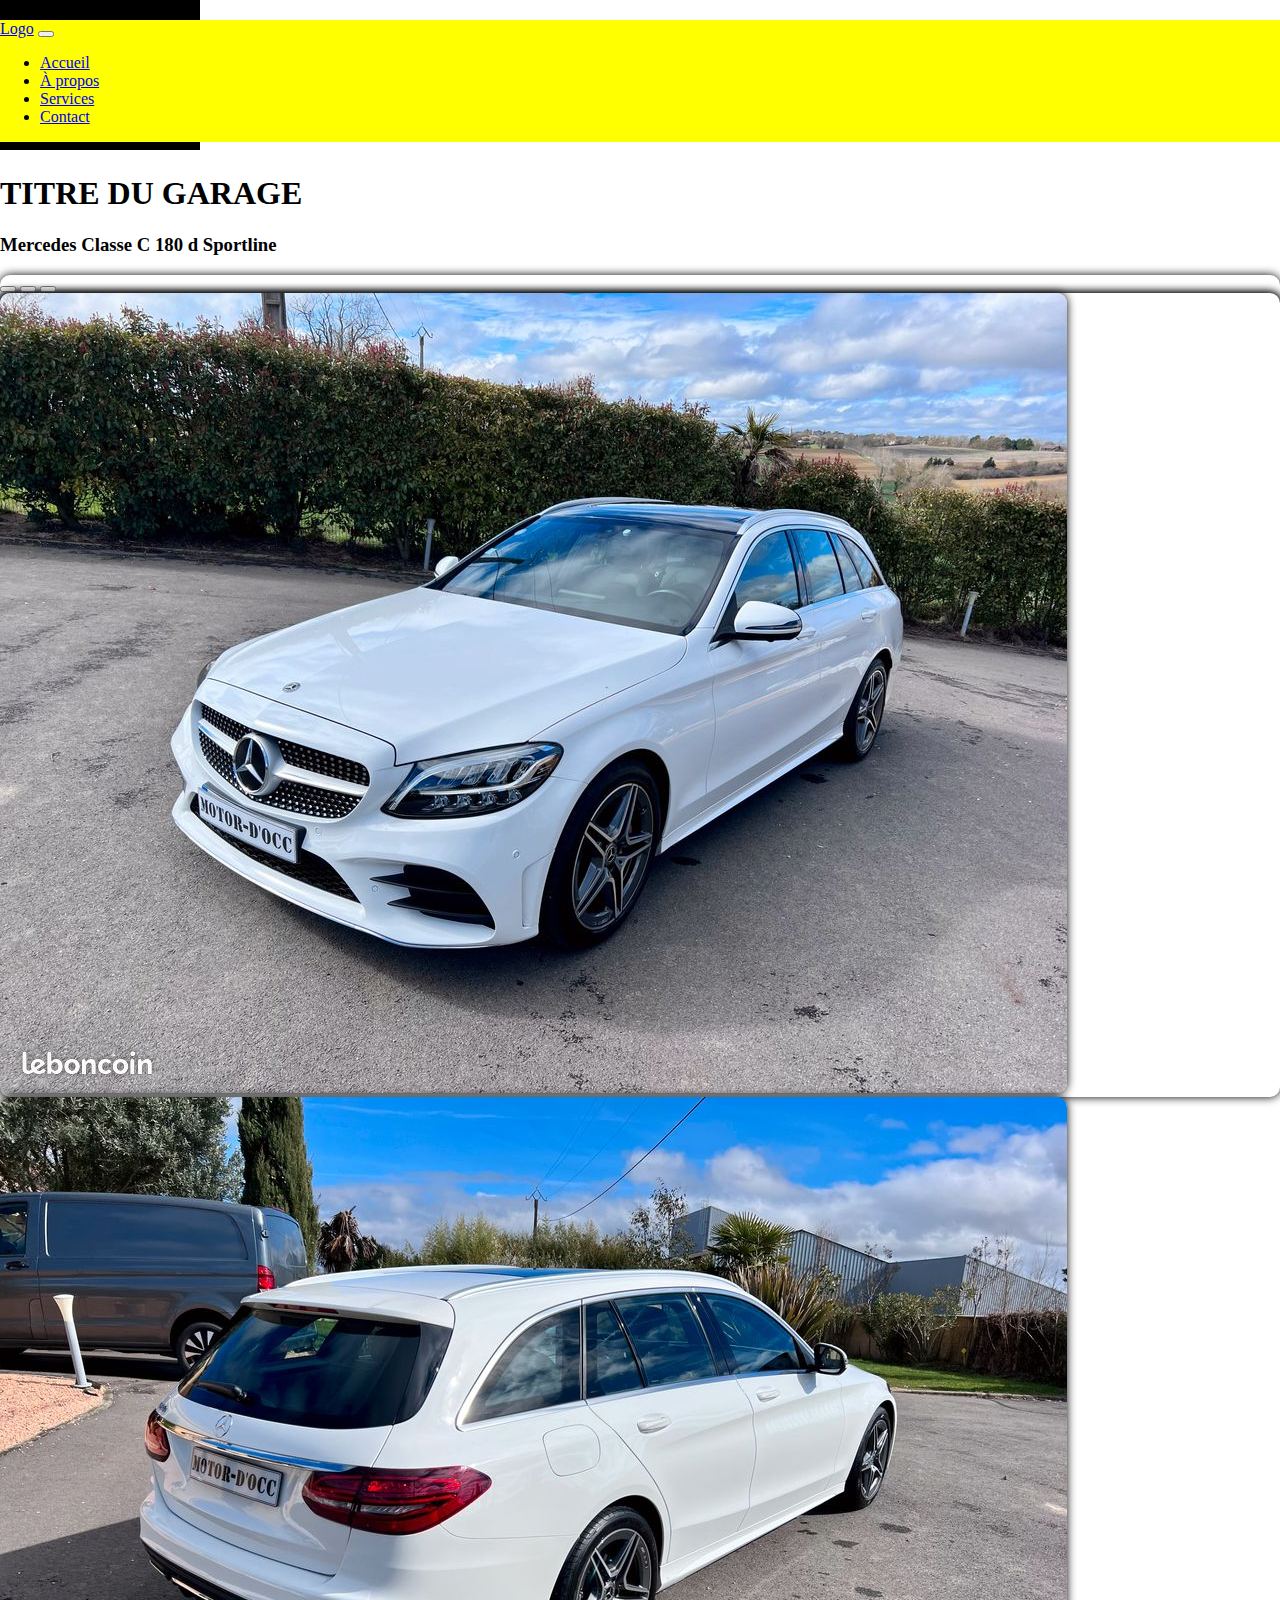
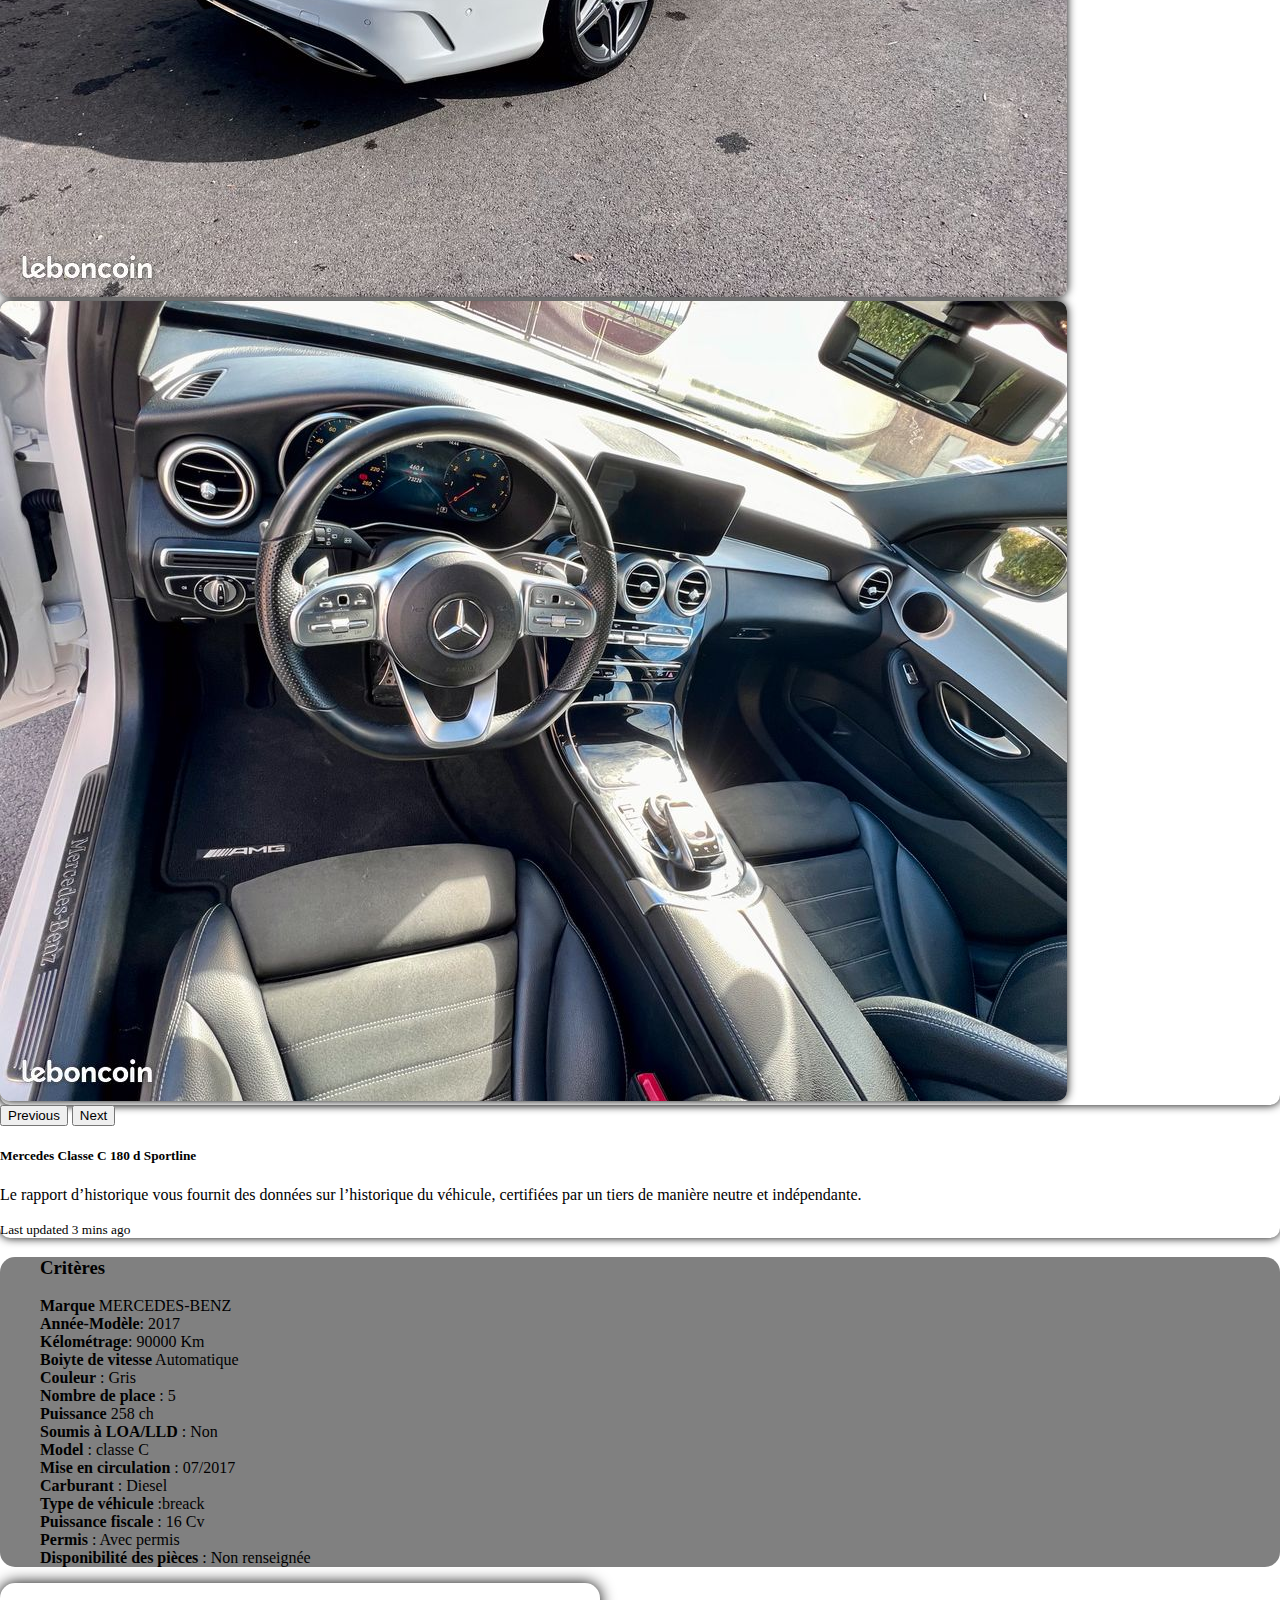
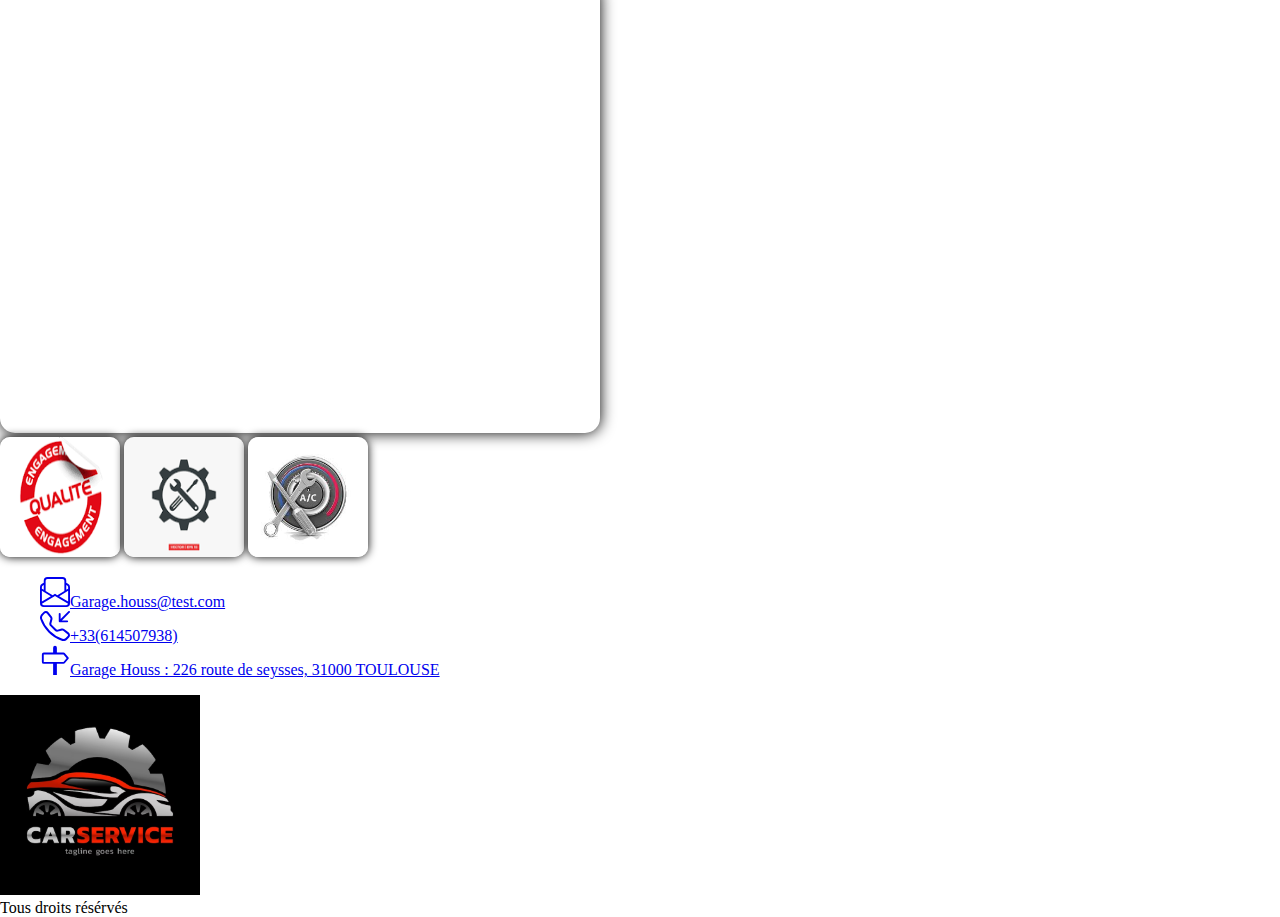
<file: index7.html>
<!DOCTYPE html>
<html lang="en">
<head>
    <meta charset="UTF-8">
    <meta http-equiv="X-UA-Compatible" content="IE=edge">
    <meta name="viewport" content="width=device-width, initial-scale=1.0">
    <meta name="èdescription" content="ce site propose une multitude de choix de voitures a vendre ,et une large gamme de voiture pour la location courte durée">
    <link href="https://cdn.jsdelivr.net/npm/bootstrap@5.0.2/dist/css/bootstrap.min.css" rel="stylesheet" integrity="sha384-EVSTQN3/azprG1Anm3QDgpJLIm9Nao0Yz1ztcQTwFspd3yD65VohhpuuCOmLASjC" crossorigin="anonymous">
    <link rel="stylesheet" href="style.css">
    <title>projet garage </title>
</head>
<body>
    <header>
        <div class="container-fluid header bg-danger py-5 my-2">
            <div class="row d-flex justify-content-around align-items-center">
                <nav class="navbar navbar-expand-lg navbar-light bg-light fixed">
                    <a class="navbar-brand" href="#">Logo</a>
                    <button class="navbar-toggler" type="button" data-toggle="collapse" data-target="#navbarNav" aria-controls="navbarNav" aria-expanded="false" aria-label="Toggle navigation">
                      <span class="navbar-toggler-icon"></span>
                    </button>
                    <div class="collapse navbar-collapse" id="navbarNav">
                      <ul class="navbar-nav">
                        <li class="nav-item active">
                          <a class="nav-link" href="index.html">Accueil</a>
                        </li>
                        <li class="nav-item">
                          <a class="nav-link" href="#">À propos</a>
                        </li>
                        <li class="nav-item">
                          <a class="nav-link" href="#">Services</a>
                        </li>
                        <li class="nav-item">
                          <a class="nav-link" href="#">Contact</a>
                        </li>
                      </ul>
                    </div>
                  </nav>
                  
            </div>
            <div class="row d-flex justify-content-start align-items-center my-5">
                <div class="col-12 col-sm-6 col-md-4 col-lg-4  d-flex justify-content-around align-items-center">
                    <img src="logo garage.avif" alt="logo" width="200px" height="150px">
                </div>
                <div class="col-12 col-sm-6 col-md-4 col-lg-4 d-flex justify-content-around align-items-center">
                    <h1 class="merriwether text-white">TITRE DU GARAGE</h1>
                </div>
                <div class="col-12 col-sm-6 col-md-4 col-lg-4 d-flex justify-content-around align-items-center">
                    <h1></h1>
                </div>
            </div>
        </div>
    </header>
    <main>
        <div class="container">
            <div class="row">
                <h3 class="card-title">Mercedes Classe C 180 d Sportline</h3>
                <div class="col-12 col-md-12 col-lg-8 my-5">
                    <div class="card h-100 box-ch">
                        <div id="carouselExampleIndicators" class="carousel slide" data-bs-ride="true">
                            <div class="carousel-indicators">
                            <button type="button" data-bs-target="#carouselExampleIndicators" data-bs-slide-to="0" class="active" aria-current="true" aria-label="Slide 1"></button>
                            <button type="button" data-bs-target="#carouselExampleIndicators" data-bs-slide-to="1" aria-label="Slide 2"></button>
                            <button type="button" data-bs-target="#carouselExampleIndicators" data-bs-slide-to="2" aria-label="Slide 3"></button>
                            </div>
                            <div class="carousel-inner box-ch">
                            <div class="carousel-item active box-ch">
                                <img src="image.projet\classeC1.jpg" class="d-block w-100 box-ch p-3" alt="...">
                            </div>
                            <div class="carousel-item">
                                <img src="image.projet\classeC2.jpg" class="d-block w-100 box-ch p-3" alt="...">
                            </div>
                            <div class="carousel-item">
                                <img src="image.projet\classeC3.jpg" class="d-block w-100 box-ch p-3" alt="...">
                            </div>
                            </div>
                            <button class="carousel-control-prev" type="button" data-bs-target="#carouselExampleIndicators" data-bs-slide="prev">
                            <span class="carousel-control-prev-icon" aria-hidden="true"></span>
                            <span class="visually-hidden">Previous</span>
                            </button>
                            <button class="carousel-control-next" type="button" data-bs-target="#carouselExampleIndicators" data-bs-slide="next">
                            <span class="carousel-control-next-icon" aria-hidden="true"></span>
                            <span class="visually-hidden">Next</span>
                            </button>
                        </div>
                        <div class="card-body">
                        <h5 class="card-title">Mercedes Classe C 180 d Sportline</h5>
                        <p class="card-text">Le rapport d’historique vous fournit des données sur l’historique du véhicule, certifiées par un tiers de manière neutre et indépendante.</p>
                        </div>
                        <div class="card-footer">
                        <small class="text-muted">Last updated 3 mins ago</small>
                        </div>
                    </div>
                </div>
                <div class="col-12 col-md-12 col-lg-4 critéres text-start text-white d-flex justify-content-center align-items-center my-5">
                    <ul class="description style fs-5">
                        <h3>Critères</h3>
                        <li><strong>Marque</strong> MERCEDES-BENZ</li>
                        <li><strong>Année-Modèle</strong>: 2017</li>
                        <li><strong>Kélométrage</strong>: 90000 Km</li>
                        <li><strong>Boiyte de vitesse</strong> Automatique</li>
                        <li><strong>Couleur</strong> : Gris</li>
                        <li><strong>Nombre de place</strong> : 5</li>
                        <li><strong>Puissance</strong> 258 ch</li>
                        <li><strong>Soumis à LOA/LLD</strong> : Non</li>
                        <li><strong>Model</strong> : classe C</li>
                        <li><strong>Mise en circulation</strong> : 07/2017</li>
                        <li><strong>Carburant</strong> : Diesel</li>
                        <li><strong>Type de véhicule</strong> :breack</li>
                        <li><strong>Puissance fiscale</strong> : 16 Cv</li>
                        <li><strong>Permis</strong> : Avec permis</li>
                        <li><strong>Disponibilité des pièces</strong> : Non renseignée</li>
                        <li></li>
                    </ul>
                </div>
            </div>
        </div>
        <div class="container-fluid  bg-danger py-5">
            <div class="container">
                <div class="row">
                    <div class="col col-12 col-sm-12 col-md-12 col-lg-6 d-flex justify-content-center align-items-center">
                        <iframe src="https://www.google.com/maps/embed?pb=!1m18!1m12!1m3!1d2890.9502534388494!2d1.410737176421292!3d43.56591967110646!2m3!1f0!2f0!3f0!3m2!1i1024!2i768!4f13.1!3m3!1m2!1s0x12aebbcf48268f93%3A0x3a982bed4911e80e!2s226%20Rte%20de%20Seysses%2C%2031100%20Toulouse!5e0!3m2!1sfr!2sfr!4v1685979684372!5m2!1sfr!2sfr" width="600" height="450" style="border:0;" allowfullscreen="" loading="lazy" referrerpolicy="no-referrer-when-downgrade" class="localisation"></iframe>
                    </div>
                    <div class="col-12 col-sm-12 col-md-12 col-lg-6 d-flex justify-content-center align-items-center">

                            <!-- Image cliquable -->
                            <img src="image.projet\garantie.png" alt="Image cliquable" onclick="ouvrirModal()"class="box-ch m-2" width="120px" height="120px">                    <!-- Modal -->
                            <div id="myModal" class="modal">
                            <!-- Contenu de la modal -->
                            <div class="modal-content">
                                <!-- Bouton de fermeture -->
                                <span class="close" onclick="fermerModal()">&times;</span>

                                <!-- Contenu de la modal -->
                                <h2>la mécanique est notre métier, notre service est le meilleur .</h2>
                                <p>Vivez les meilleurs des expériences avec nous, meme en cas de panne .</p>
                            </div>
                            </div>

                            <!-- Image cliquable -->
                            <img src="image.projet\service meca.png" alt="Image cliquable" onclick="ouvrirModal()"class="box-ch m-2" width="120px" height="120px">
                            <!-- Modal -->
                            <div id="myModal" class="modal">
                            <!-- Contenu de la modal -->
                            <div class="modal-content">
                                <!-- Bouton de fermeture -->
                                <span class="close" onclick="fermerModal()">&times;</span>

                                <!-- Contenu de la modal -->
                                <h2>Nos services sont garanties pendant 2 ans.</h2>
                                <p>La garantie constructeur est bien mise en avant ,ainsi que la garantie pièces et mains d'oeuvre .</p>
                            </div>
                            </div>

                            <!-- Image cliquable -->
                            <img src="image.projet\ecologie.jpg" alt="Image cliquable" onclick="ouvrirModal()"class="box-ch m-2" width="120px" height="120px">
                            <!-- Modal -->
                            <div id="myModal" class="modal">
                            <!-- Contenu de la modal -->
                            <div class="modal-content">
                                <!-- Bouton de fermeture -->
                                <span class="close" onclick="fermerModal()">&times;</span>

                                <!-- Contenu de la modal -->
                                <h2>Participons à la protection de l'environnement </h2>
                                <p>Notre garage est trés engagé pour la réduction des emissions a effet de serre.</p>
                            </div>
                            </div>
                            <!--  
                            <img src="" alt="" class="box-ch m-2" width="120px" height="120px">
                            <img src="image.projet\ecologie.jpg" alt="" class="box-ch m-2" width="120px" height="120px">
                                -->
                     
                   </div>
                </div>
            </div>
        </div>
    </main>


    <div class="container-fluid bg-warning my-5 py-3 ">
            <div class="row d-flex justify-content-between align-items-center">
                <div class="col-12 col-sm-12 col-md-6 col-lg-6 d-flex justify-content-center align-items-center">
                    <ul class="style fs-4">
                    <li><a href="mailto: Garage.houss@test.com"><svg xmlns="http://www.w3.org/2000/svg" width="30" height="30" fill="currentColor" class="bi bi-envelope-paper text-white mx-3" viewBox="0 0 16 16">
                        <path d="M4 0a2 2 0 0 0-2 2v1.133l-.941.502A2 2 0 0 0 0 5.4V14a2 2 0 0 0 2 2h12a2 2 0 0 0 2-2V5.4a2 2 0 0 0-1.059-1.765L14 3.133V2a2 2 0 0 0-2-2H4Zm10 4.267.47.25A1 1 0 0 1 15 5.4v.817l-1 .6v-2.55Zm-1 3.15-3.75 2.25L8 8.917l-1.25.75L3 7.417V2a1 1 0 0 1 1-1h8a1 1 0 0 1 1 1v5.417Zm-11-.6-1-.6V5.4a1 1 0 0 1 .53-.882L2 4.267v2.55Zm13 .566v5.734l-4.778-2.867L15 7.383Zm-.035 6.88A1 1 0 0 1 14 15H2a1 1 0 0 1-.965-.738L8 10.083l6.965 4.18ZM1 13.116V7.383l4.778 2.867L1 13.117Z"/>
                      </svg>Garage.houss@test.com</a></li>
                    <li></li><a href="tel:+33(614507938)"><svg xmlns="http://www.w3.org/2000/svg" width="30" height="30" fill="currentColor" class="bi bi-telephone-inbound text-white mx-3" viewBox="0 0 16 16">
                        <path d="M15.854.146a.5.5 0 0 1 0 .708L11.707 5H14.5a.5.5 0 0 1 0 1h-4a.5.5 0 0 1-.5-.5v-4a.5.5 0 0 1 1 0v2.793L15.146.146a.5.5 0 0 1 .708 0zm-12.2 1.182a.678.678 0 0 0-1.015-.063L1.605 2.3c-.483.484-.661 1.169-.45 1.77a17.568 17.568 0 0 0 4.168 6.608 17.569 17.569 0 0 0 6.608 4.168c.601.211 1.286.033 1.77-.45l1.034-1.034a.678.678 0 0 0-.063-1.015l-2.307-1.794a.678.678 0 0 0-.58-.122l-2.19.547a1.745 1.745 0 0 1-1.657-.459L5.482 8.062a1.745 1.745 0 0 1-.46-1.657l.548-2.19a.678.678 0 0 0-.122-.58L3.654 1.328zM1.884.511a1.745 1.745 0 0 1 2.612.163L6.29 2.98c.329.423.445.974.315 1.494l-.547 2.19a.678.678 0 0 0 .178.643l2.457 2.457a.678.678 0 0 0 .644.178l2.189-.547a1.745 1.745 0 0 1 1.494.315l2.306 1.794c.829.645.905 1.87.163 2.611l-1.034 1.034c-.74.74-1.846 1.065-2.877.702a18.634 18.634 0 0 1-7.01-4.42 18.634 18.634 0 0 1-4.42-7.009c-.362-1.03-.037-2.137.703-2.877L1.885.511z"/>
                      </svg>+33(614507938)</a></li>
                    <li><a href="index.html"><svg xmlns="http://www.w3.org/2000/svg" width="30" height="30" fill="currentColor" class="bi bi-signpost text-white mx-3" viewBox="0 0 16 16">
                        <path d="M7 1.414V4H2a1 1 0 0 0-1 1v4a1 1 0 0 0 1 1h5v6h2v-6h3.532a1 1 0 0 0 .768-.36l1.933-2.32a.5.5 0 0 0 0-.64L13.3 4.36a1 1 0 0 0-.768-.36H9V1.414a1 1 0 0 0-2 0zM12.532 5l1.666 2-1.666 2H2V5h10.532z"/>
                      </svg>Garage Houss : 226 route de seysses, 31000 TOULOUSE</a></li>
                    </ul>
                </div>
                <div class="col-12 col-sm-12 col-md-6 col-lg-6 d-flex justify-content-center align-items-center">
                    <a href="index.html"><img src="image.projet\logo garage.avif" width="200px" height="200px" alt=""></a>
                </div>
            </div>
    </div>
    <div class="container">
        <div class="row">
            <div class="col">
                <span class="low text-warning">Tous droits résérvés</span>
            </div>
        </div>
    </div>

    
    








    <script src="https://code.jquery.com/jquery-3.6.0.min.js"></script>
    <script src="https://maxcdn.bootstrapcdn.com/bootstrap/4.0.0/js/bootstrap.min.js"></script>
    <script src="https://cdn.jsdelivr.net/npm/@popperjs/core@2.9.2/dist/umd/popper.min.js" integrity="sha384-IQsoLXl5PILFhosVNubq5LC7Qb9DXgDA9i+tQ8Zj3iwWAwPtgFTxbJ8NT4GN1R8p" crossorigin="anonymous"></script>
    <script src="https://cdn.jsdelivr.net/npm/bootstrap@5.0.2/dist/js/bootstrap.min.js" integrity="sha384-cVKIPhGWiC2Al4u+LWgxfKTRIcfu0JTxR+EQDz/bgldoEyl4H0zUF0QKbrJ0EcQF" crossorigin="anonymous"></script>
    <script src="script.js"></script>
    
</body>
</html>
</file>
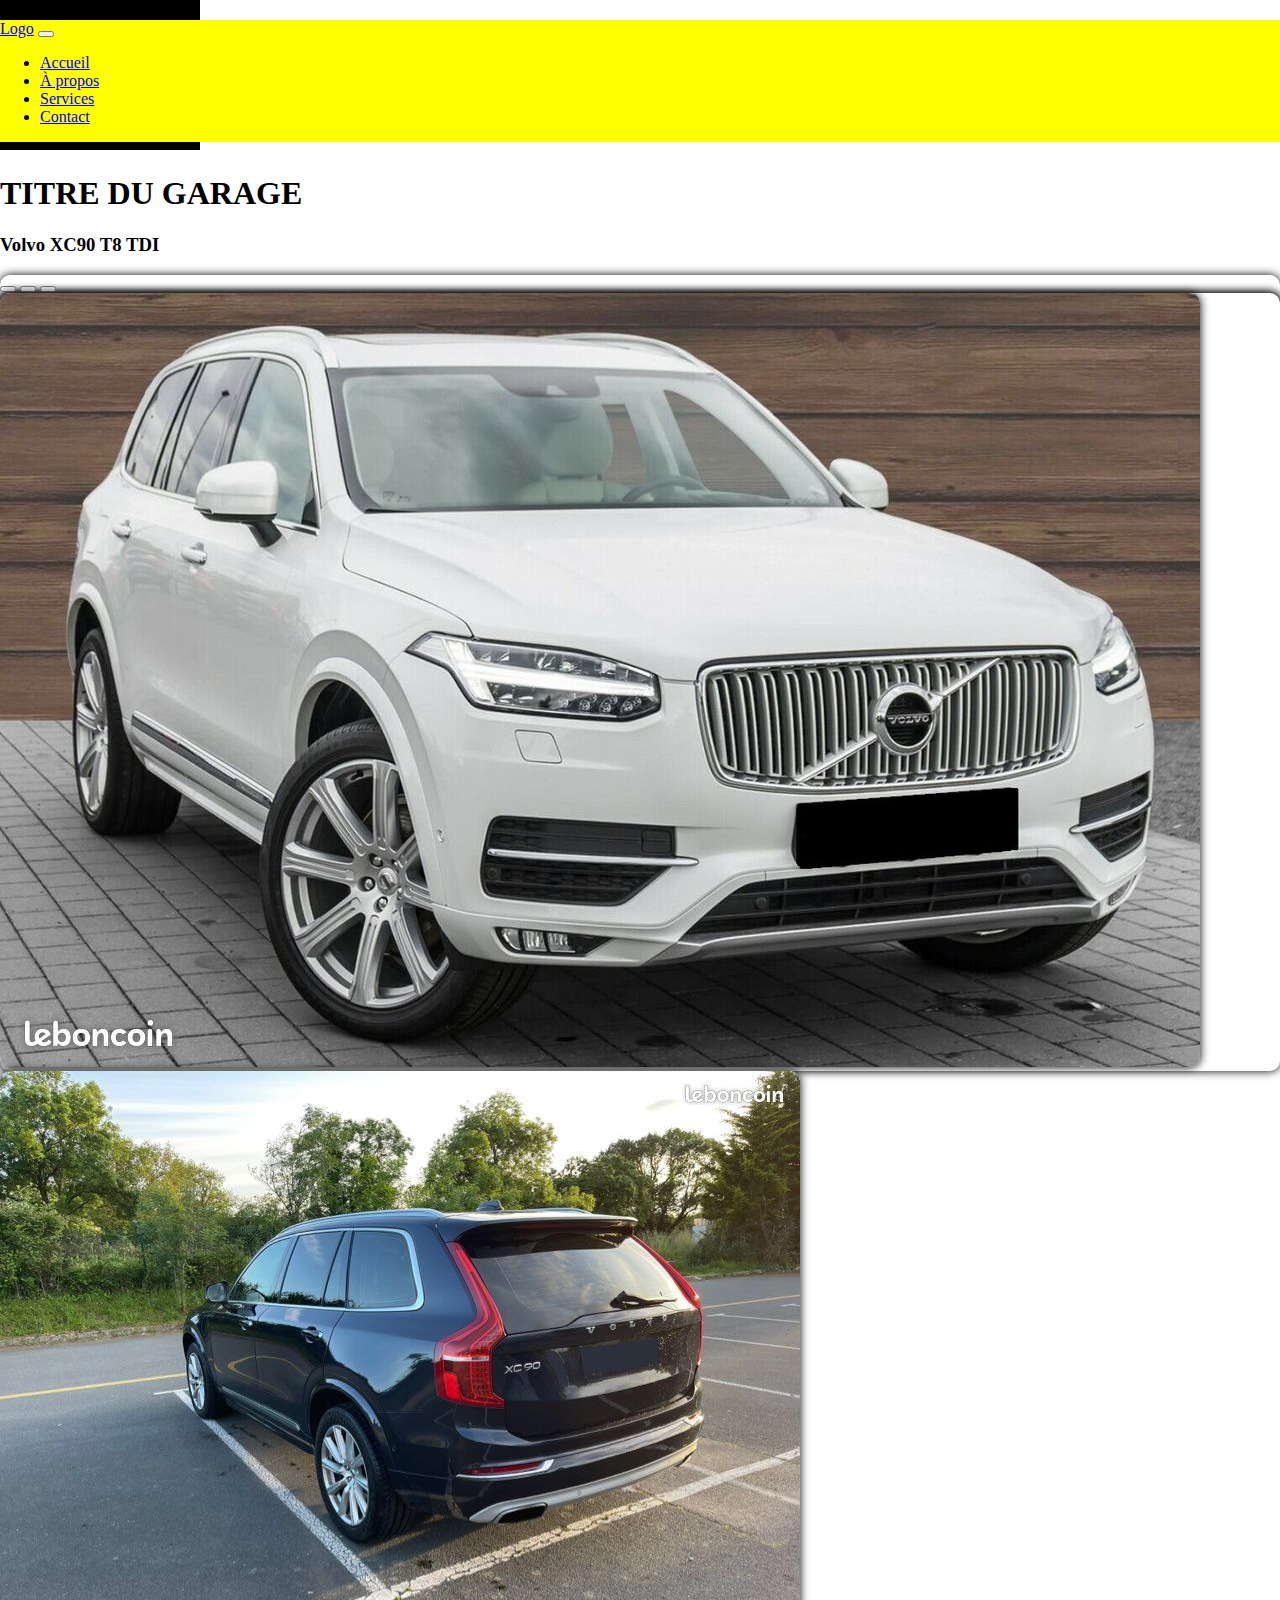
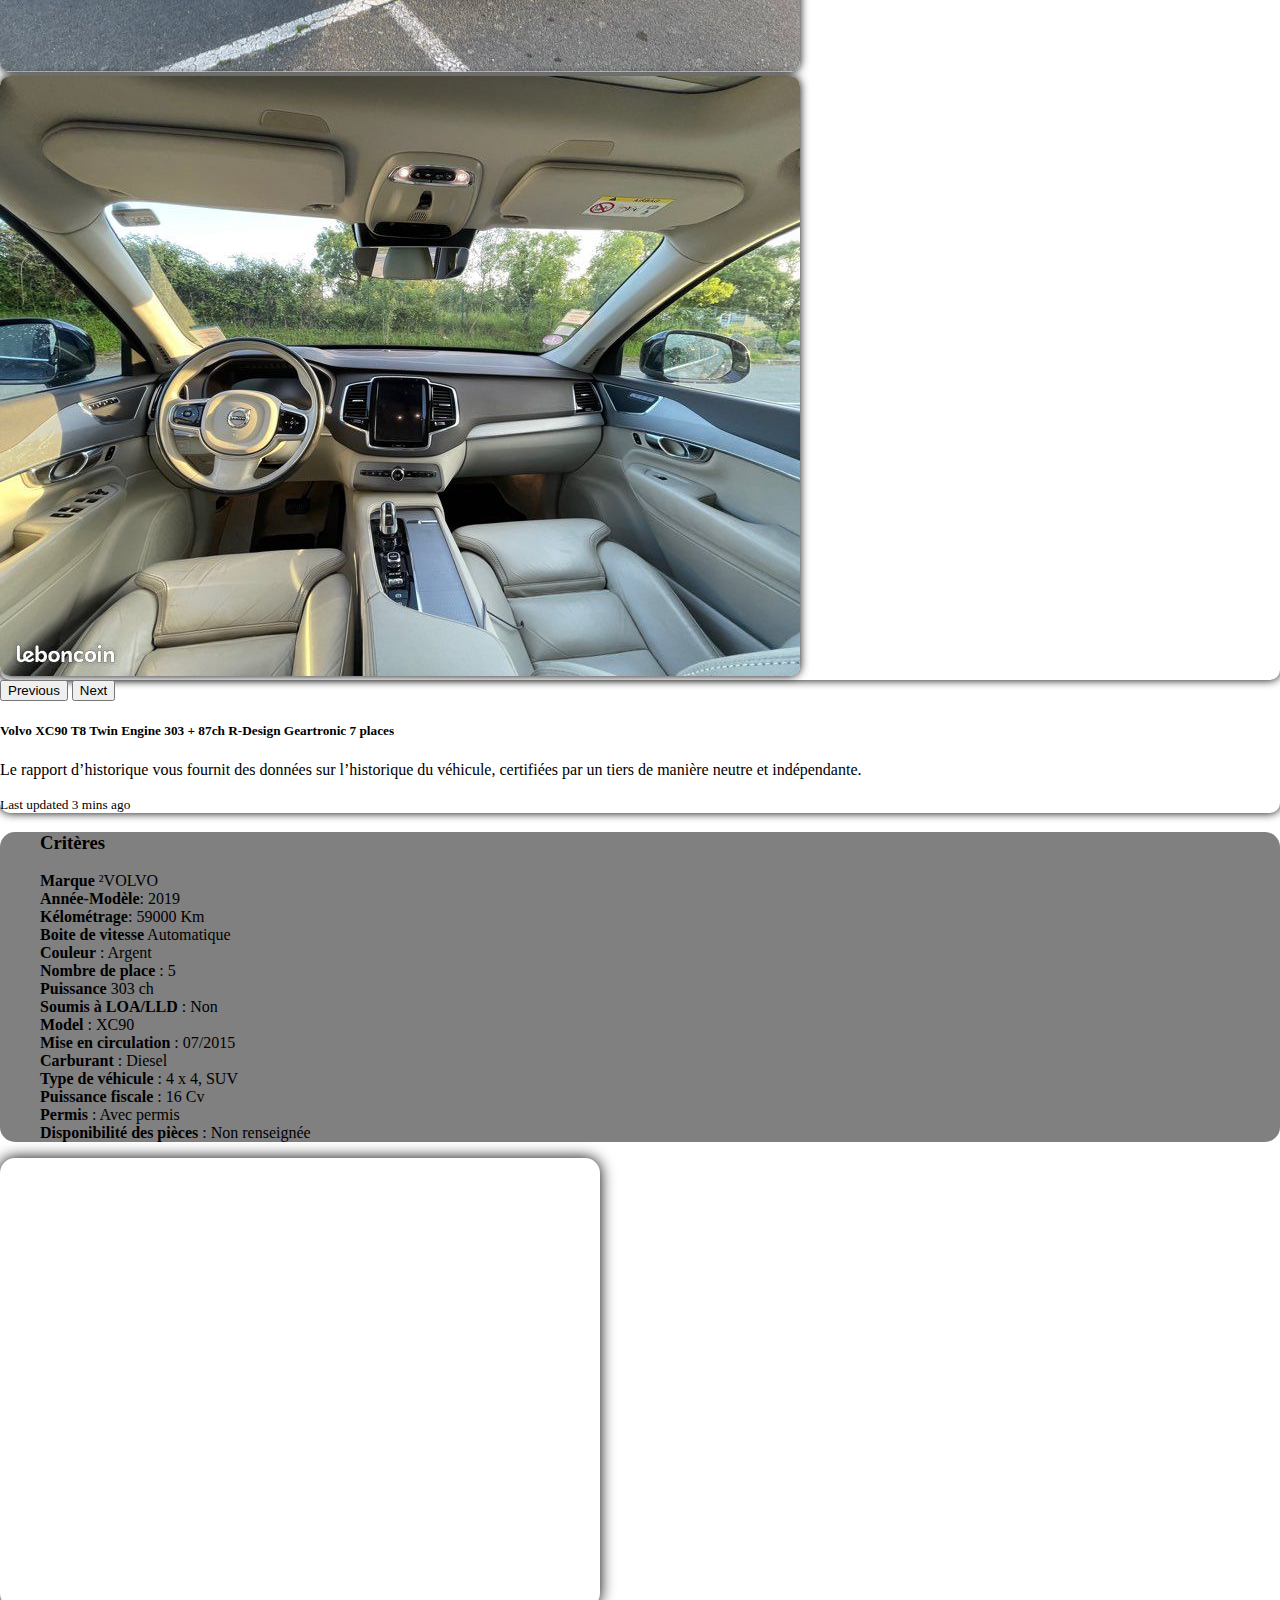
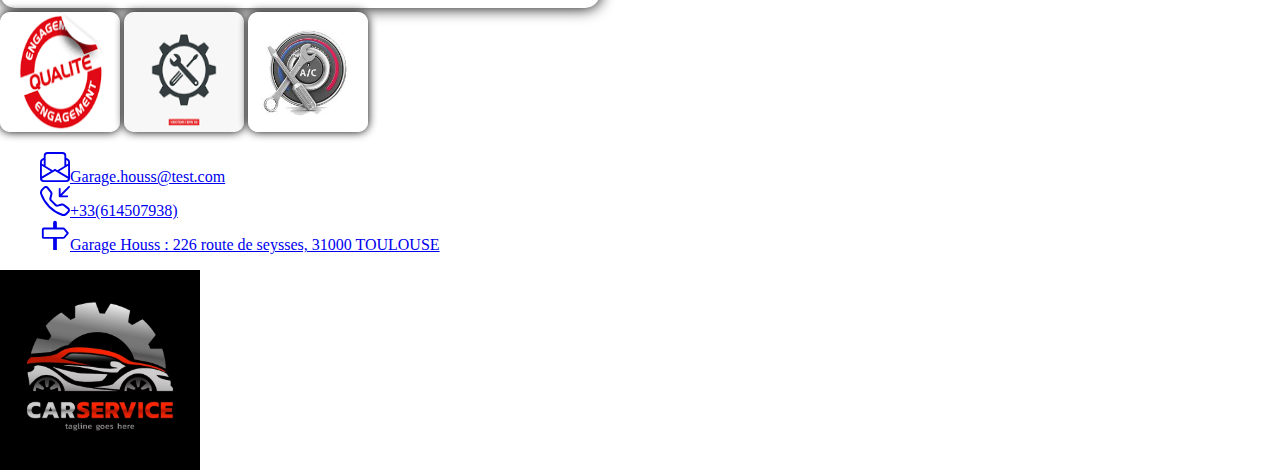
<file: index8.html>
<!DOCTYPE html>
<html lang="en">
<head>
    <meta charset="UTF-8">
    <meta http-equiv="X-UA-Compatible" content="IE=edge">
    <meta name="viewport" content="width=device-width, initial-scale=1.0">
    <meta name="èdescription" content="ce site propose une multitude de choix de voitures a vendre ,et une large gamme de voiture pour la location courte durée">
    <link href="https://cdn.jsdelivr.net/npm/bootstrap@5.0.2/dist/css/bootstrap.min.css" rel="stylesheet" integrity="sha384-EVSTQN3/azprG1Anm3QDgpJLIm9Nao0Yz1ztcQTwFspd3yD65VohhpuuCOmLASjC" crossorigin="anonymous">
    <link rel="stylesheet" href="style.css">
    <title>projet garage </title>
</head>
<body>
    <header>
        <div class="container-fluid header bg-danger py-5 my-2">
            <div class="row d-flex justify-content-around align-items-center">
                <nav class="navbar navbar-expand-lg navbar-light bg-light fixed">
                    <a class="navbar-brand" href="#">Logo</a>
                    <button class="navbar-toggler" type="button" data-toggle="collapse" data-target="#navbarNav" aria-controls="navbarNav" aria-expanded="false" aria-label="Toggle navigation">
                      <span class="navbar-toggler-icon"></span>
                    </button>
                    <div class="collapse navbar-collapse" id="navbarNav">
                      <ul class="navbar-nav">
                        <li class="nav-item active">
                          <a class="nav-link" href="index.html">Accueil</a>
                        </li>
                        <li class="nav-item">
                          <a class="nav-link" href="#">À propos</a>
                        </li>
                        <li class="nav-item">
                          <a class="nav-link" href="#">Services</a>
                        </li>
                        <li class="nav-item">
                          <a class="nav-link" href="#">Contact</a>
                        </li>
                      </ul>
                    </div>
                  </nav>
                  
            </div>
            <div class="row d-flex justify-content-start align-items-center my-5">
                <div class="col-12 col-sm-6 col-md-4 col-lg-4  d-flex justify-content-around align-items-center">
                    <img src="logo garage.avif" alt="logo" width="200px" height="150px">
                </div>
                <div class="col-12 col-sm-6 col-md-4 col-lg-4 d-flex justify-content-around align-items-center">
                    <h1 class="merriwether text-white">TITRE DU GARAGE</h1>
                </div>
                <div class="col-12 col-sm-6 col-md-4 col-lg-4 d-flex justify-content-around align-items-center">
                    <h1></h1>
                </div>
            </div>
        </div>
    </header>
    <main>
        <div class="container">
            <div class="row">
                <h3 class="card-title">Volvo XC90 T8 TDI</h3>
                <div class="col-12 col-md-12 col-lg-8 my-5">
                    <div class="card h-100 box-ch">
                        <div id="carouselExampleIndicators" class="carousel slide" data-bs-ride="true">
                            <div class="carousel-indicators">
                            <button type="button" data-bs-target="#carouselExampleIndicators" data-bs-slide-to="0" class="active" aria-current="true" aria-label="Slide 1"></button>
                            <button type="button" data-bs-target="#carouselExampleIndicators" data-bs-slide-to="1" aria-label="Slide 2"></button>
                            <button type="button" data-bs-target="#carouselExampleIndicators" data-bs-slide-to="2" aria-label="Slide 3"></button>
                            </div>
                            <div class="carousel-inner box-ch">
                            <div class="carousel-item active box-ch">
                                <img src="image.projet\xc90-1.jpg" class="d-block w-100 box-ch p-3" alt="...">
                            </div>
                            <div class="carousel-item">
                                <img src="image.projet\xc90-2.jpg" class="d-block w-100 box-ch p-3" alt="...">
                            </div>
                            <div class="carousel-item">
                                <img src="image.projet\xc90-3.jpg" class="d-block w-100 box-ch p-3" alt="...">
                            </div>
                            </div>
                            <button class="carousel-control-prev" type="button" data-bs-target="#carouselExampleIndicators" data-bs-slide="prev">
                            <span class="carousel-control-prev-icon" aria-hidden="true"></span>
                            <span class="visually-hidden">Previous</span>
                            </button>
                            <button class="carousel-control-next" type="button" data-bs-target="#carouselExampleIndicators" data-bs-slide="next">
                            <span class="carousel-control-next-icon" aria-hidden="true"></span>
                            <span class="visually-hidden">Next</span>
                            </button>
                        </div>
                        <div class="card-body">
                        <h5 class="card-title">Volvo XC90 T8 Twin Engine 303 + 87ch R-Design Geartronic 7 places</h5>
                        <p class="card-text">Le rapport d’historique vous fournit des données sur l’historique du véhicule, certifiées par un tiers de manière neutre et indépendante.</p>
                        </div>
                        <div class="card-footer">
                        <small class="text-muted">Last updated 3 mins ago</small>
                        </div>
                    </div>
                </div>
                <div class="col-12 col-md-12 col-lg-4 critéres text-start text-white d-flex justify-content-center align-items-center my-5">
                    <ul class="description style fs-5">
                        <h3>Critères</h3>
                        <li><strong>Marque</strong> ²VOLVO</li>
                        <li><strong>Année-Modèle</strong>: 2019</li>
                        <li><strong>Kélométrage</strong>: 59000 Km</li>
                        <li><strong>Boite de vitesse</strong> Automatique</li>
                        <li><strong>Couleur</strong> : Argent</li>
                        <li><strong>Nombre de place</strong> : 5</li>
                        <li><strong>Puissance</strong> 303 ch</li>
                        <li><strong>Soumis à LOA/LLD</strong> : Non</li>
                        <li><strong>Model</strong> : XC90</li>
                        <li><strong>Mise en circulation</strong> : 07/2015</li>
                        <li><strong>Carburant</strong> : Diesel</li>
                        <li><strong>Type de véhicule</strong> : 4 x 4, SUV</li>
                        <li><strong>Puissance fiscale</strong> : 16 Cv</li>
                        <li><strong>Permis</strong> : Avec permis</li>
                        <li><strong>Disponibilité des pièces</strong> : Non renseignée</li>
                        <li></li>
                    </ul>
                </div>
            </div>
        </div>
        <div class="container-fluid  bg-danger py-5">
            <div class="container">
                <div class="row">
                    <div class="col col-12 col-sm-12 col-md-12 col-lg-6 d-flex justify-content-center align-items-center">
                        <iframe src="https://www.google.com/maps/embed?pb=!1m18!1m12!1m3!1d2890.9502534388494!2d1.410737176421292!3d43.56591967110646!2m3!1f0!2f0!3f0!3m2!1i1024!2i768!4f13.1!3m3!1m2!1s0x12aebbcf48268f93%3A0x3a982bed4911e80e!2s226%20Rte%20de%20Seysses%2C%2031100%20Toulouse!5e0!3m2!1sfr!2sfr!4v1685979684372!5m2!1sfr!2sfr" width="600" height="450" style="border:0;" allowfullscreen="" loading="lazy" referrerpolicy="no-referrer-when-downgrade" class="localisation"></iframe>
                    </div>
                    <div class="col-12 col-sm-12 col-md-12 col-lg-6 d-flex justify-content-center align-items-center">

                         <!-- Image cliquable -->
                       <img src="image.projet\garantie.png" alt="Image cliquable" onclick="ouvrirModal()"class="box-ch m-2" width="120px" height="120px">                    <!-- Modal -->
                       <div id="myModal" class="modal">
                         <!-- Contenu de la modal -->
                         <div class="modal-content">
                           <!-- Bouton de fermeture -->
                           <span class="close" onclick="fermerModal()">&times;</span>
                     
                           <!-- Contenu de la modal -->
                           <h2>la mécanique est notre métier, notre service est le meilleur .</h2>
                           <p>Vivez les meilleurs des expériences avec nous, meme en cas de panne .</p>
                         </div>
                       </div>

                       <!-- Image cliquable -->
                       <img src="image.projet\service meca.png" alt="Image cliquable" onclick="ouvrirModal()"class="box-ch m-2" width="120px" height="120px">
                       <!-- Modal -->
                       <div id="myModal" class="modal">
                         <!-- Contenu de la modal -->
                         <div class="modal-content">
                           <!-- Bouton de fermeture -->
                           <span class="close" onclick="fermerModal()">&times;</span>
                     
                           <!-- Contenu de la modal -->
                           <h2>Nos services sont garanties pendant 2 ans.</h2>
                           <p>La garantie constructeur est bien mise en avant ,ainsi que la garantie pièces et mains d'oeuvre .</p>
                         </div>
                       </div>

                       <!-- Image cliquable -->
                       <img src="image.projet\ecologie.jpg" alt="Image cliquable" onclick="ouvrirModal()"class="box-ch m-2" width="120px" height="120px">
                       <!-- Modal -->
                       <div id="myModal" class="modal">
                         <!-- Contenu de la modal -->
                         <div class="modal-content">
                           <!-- Bouton de fermeture -->
                           <span class="close" onclick="fermerModal()">&times;</span>
                     
                           <!-- Contenu de la modal -->
                           <h2>Participons à la protection de l'environnement </h2>
                           <p>Notre garage est trés engagé pour la réduction des emissions a effet de serre.</p>
                         </div>
                       </div>
                       <!--  
                       <img src="" alt="" class="box-ch m-2" width="120px" height="120px">
                       <img src="image.projet\ecologie.jpg" alt="" class="box-ch m-2" width="120px" height="120px">
                            -->
                
                   </div>
                </div>
            </div>
        </div>
    </main>


    <div class="container-fluid bg-warning my-5 py-3 ">
            <div class="row d-flex justify-content-between align-items-center">
                <div class="col-6 col-sm-6 col-md-6 col-lg-6 d-flex justify-content-center align-items-center">
                    <ul class="style fs-4">
                    <li><a href="mailto: Garage.houss@test.com"><svg xmlns="http://www.w3.org/2000/svg" width="30" height="30" fill="currentColor" class="bi bi-envelope-paper text-white mx-3" viewBox="0 0 16 16">
                        <path d="M4 0a2 2 0 0 0-2 2v1.133l-.941.502A2 2 0 0 0 0 5.4V14a2 2 0 0 0 2 2h12a2 2 0 0 0 2-2V5.4a2 2 0 0 0-1.059-1.765L14 3.133V2a2 2 0 0 0-2-2H4Zm10 4.267.47.25A1 1 0 0 1 15 5.4v.817l-1 .6v-2.55Zm-1 3.15-3.75 2.25L8 8.917l-1.25.75L3 7.417V2a1 1 0 0 1 1-1h8a1 1 0 0 1 1 1v5.417Zm-11-.6-1-.6V5.4a1 1 0 0 1 .53-.882L2 4.267v2.55Zm13 .566v5.734l-4.778-2.867L15 7.383Zm-.035 6.88A1 1 0 0 1 14 15H2a1 1 0 0 1-.965-.738L8 10.083l6.965 4.18ZM1 13.116V7.383l4.778 2.867L1 13.117Z"/>
                      </svg>Garage.houss@test.com</a></li>
                    <li></li><a href="tel:+33(614507938)"><svg xmlns="http://www.w3.org/2000/svg" width="30" height="30" fill="currentColor" class="bi bi-telephone-inbound text-white mx-3" viewBox="0 0 16 16">
                        <path d="M15.854.146a.5.5 0 0 1 0 .708L11.707 5H14.5a.5.5 0 0 1 0 1h-4a.5.5 0 0 1-.5-.5v-4a.5.5 0 0 1 1 0v2.793L15.146.146a.5.5 0 0 1 .708 0zm-12.2 1.182a.678.678 0 0 0-1.015-.063L1.605 2.3c-.483.484-.661 1.169-.45 1.77a17.568 17.568 0 0 0 4.168 6.608 17.569 17.569 0 0 0 6.608 4.168c.601.211 1.286.033 1.77-.45l1.034-1.034a.678.678 0 0 0-.063-1.015l-2.307-1.794a.678.678 0 0 0-.58-.122l-2.19.547a1.745 1.745 0 0 1-1.657-.459L5.482 8.062a1.745 1.745 0 0 1-.46-1.657l.548-2.19a.678.678 0 0 0-.122-.58L3.654 1.328zM1.884.511a1.745 1.745 0 0 1 2.612.163L6.29 2.98c.329.423.445.974.315 1.494l-.547 2.19a.678.678 0 0 0 .178.643l2.457 2.457a.678.678 0 0 0 .644.178l2.189-.547a1.745 1.745 0 0 1 1.494.315l2.306 1.794c.829.645.905 1.87.163 2.611l-1.034 1.034c-.74.74-1.846 1.065-2.877.702a18.634 18.634 0 0 1-7.01-4.42 18.634 18.634 0 0 1-4.42-7.009c-.362-1.03-.037-2.137.703-2.877L1.885.511z"/>
                      </svg>+33(614507938)</a></li>
                    <li><a href="index.html"><svg xmlns="http://www.w3.org/2000/svg" width="30" height="30" fill="currentColor" class="bi bi-signpost text-white mx-3" viewBox="0 0 16 16">
                        <path d="M7 1.414V4H2a1 1 0 0 0-1 1v4a1 1 0 0 0 1 1h5v6h2v-6h3.532a1 1 0 0 0 .768-.36l1.933-2.32a.5.5 0 0 0 0-.64L13.3 4.36a1 1 0 0 0-.768-.36H9V1.414a1 1 0 0 0-2 0zM12.532 5l1.666 2-1.666 2H2V5h10.532z"/>
                      </svg>Garage Houss : 226 route de seysses, 31000 TOULOUSE</a></li>
                    </ul>
                </div>
                <div class="col-6 col-sm-6 col-md-6 col-lg-6 d-flex justify-content-center align-items-center">
                    <a href="index.html"><img src="image.projet\logo garage.avif" width="200px" height="200px" alt=""></a>
                </div>
            </div>
    </div>

    
    








    <script src="https://code.jquery.com/jquery-3.6.0.min.js"></script>
    <script src="https://maxcdn.bootstrapcdn.com/bootstrap/4.0.0/js/bootstrap.min.js"></script>
    <script src="https://cdn.jsdelivr.net/npm/@popperjs/core@2.9.2/dist/umd/popper.min.js" integrity="sha384-IQsoLXl5PILFhosVNubq5LC7Qb9DXgDA9i+tQ8Zj3iwWAwPtgFTxbJ8NT4GN1R8p" crossorigin="anonymous"></script>
    <script src="https://cdn.jsdelivr.net/npm/bootstrap@5.0.2/dist/js/bootstrap.min.js" integrity="sha384-cVKIPhGWiC2Al4u+LWgxfKTRIcfu0JTxR+EQDz/bgldoEyl4H0zUF0QKbrJ0EcQF" crossorigin="anonymous"></script>
    <script src="script.js"></script>
    
</body>
</html>
</file>
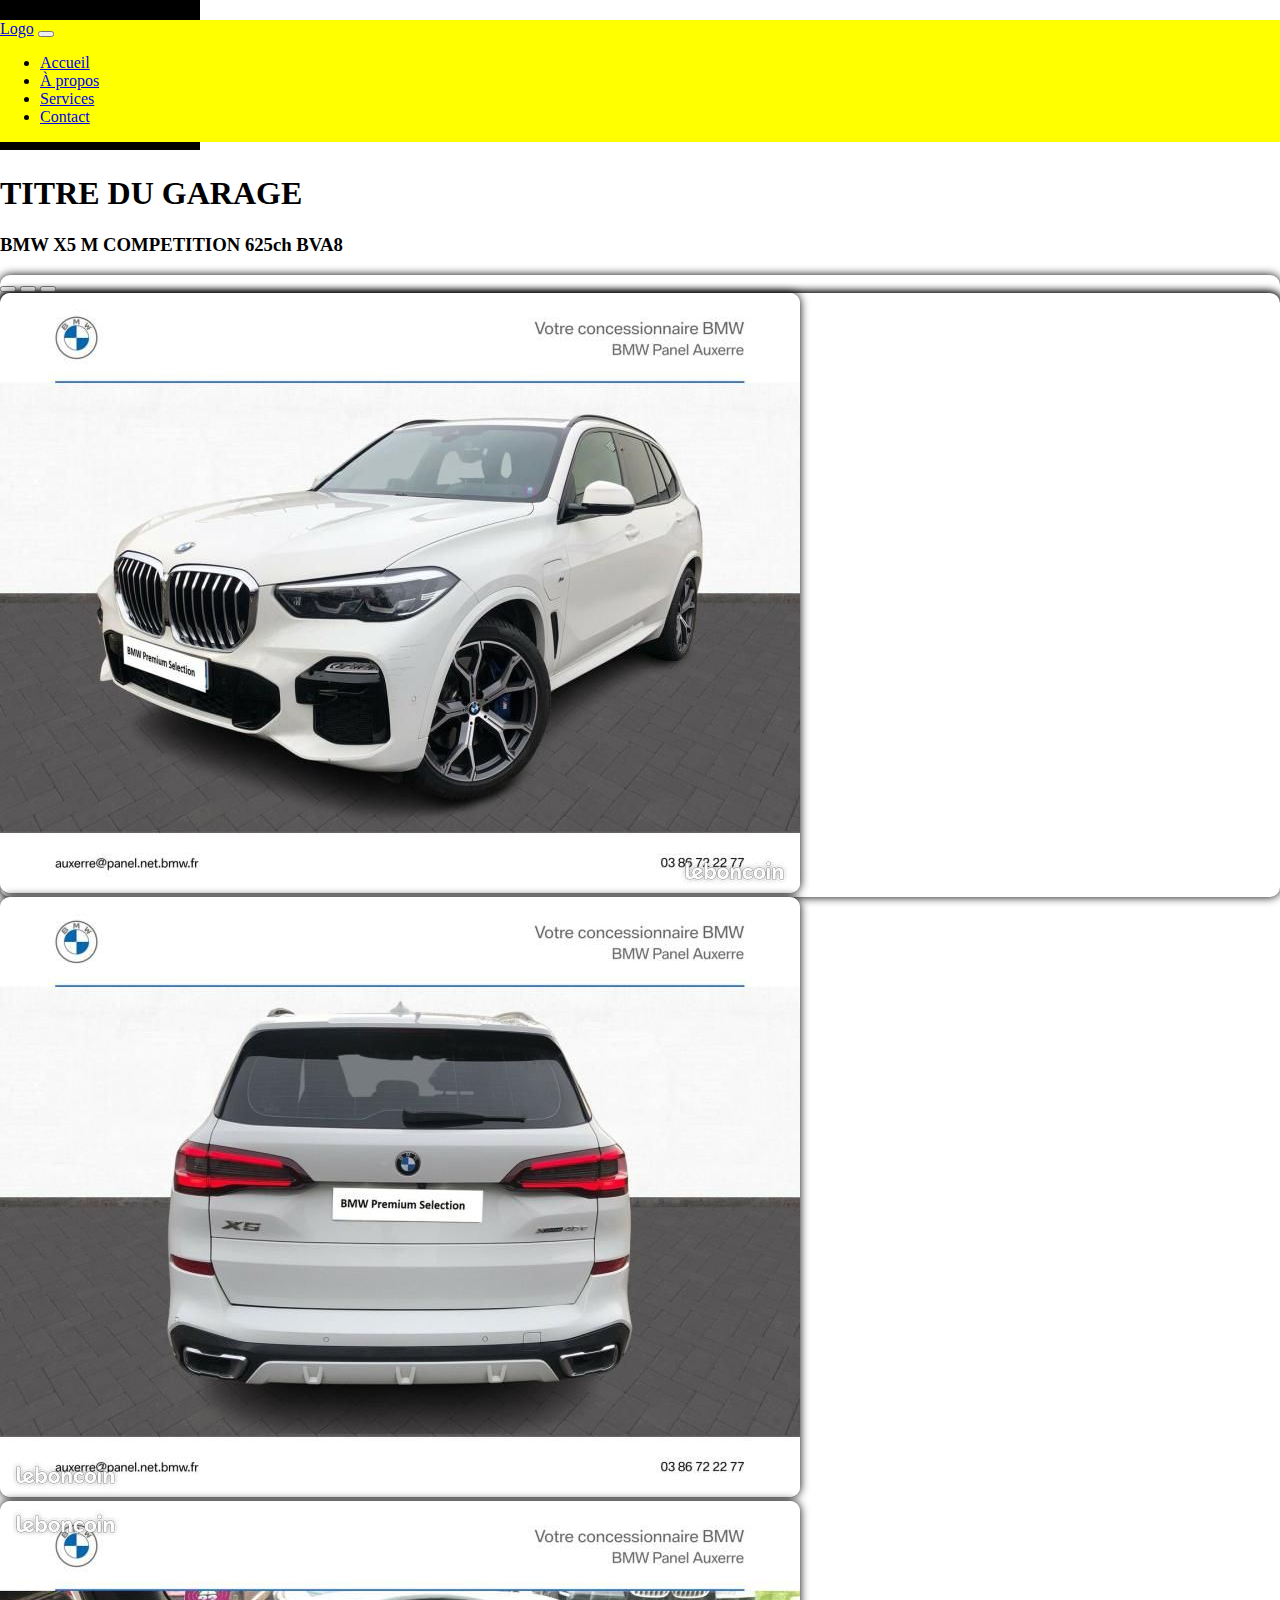
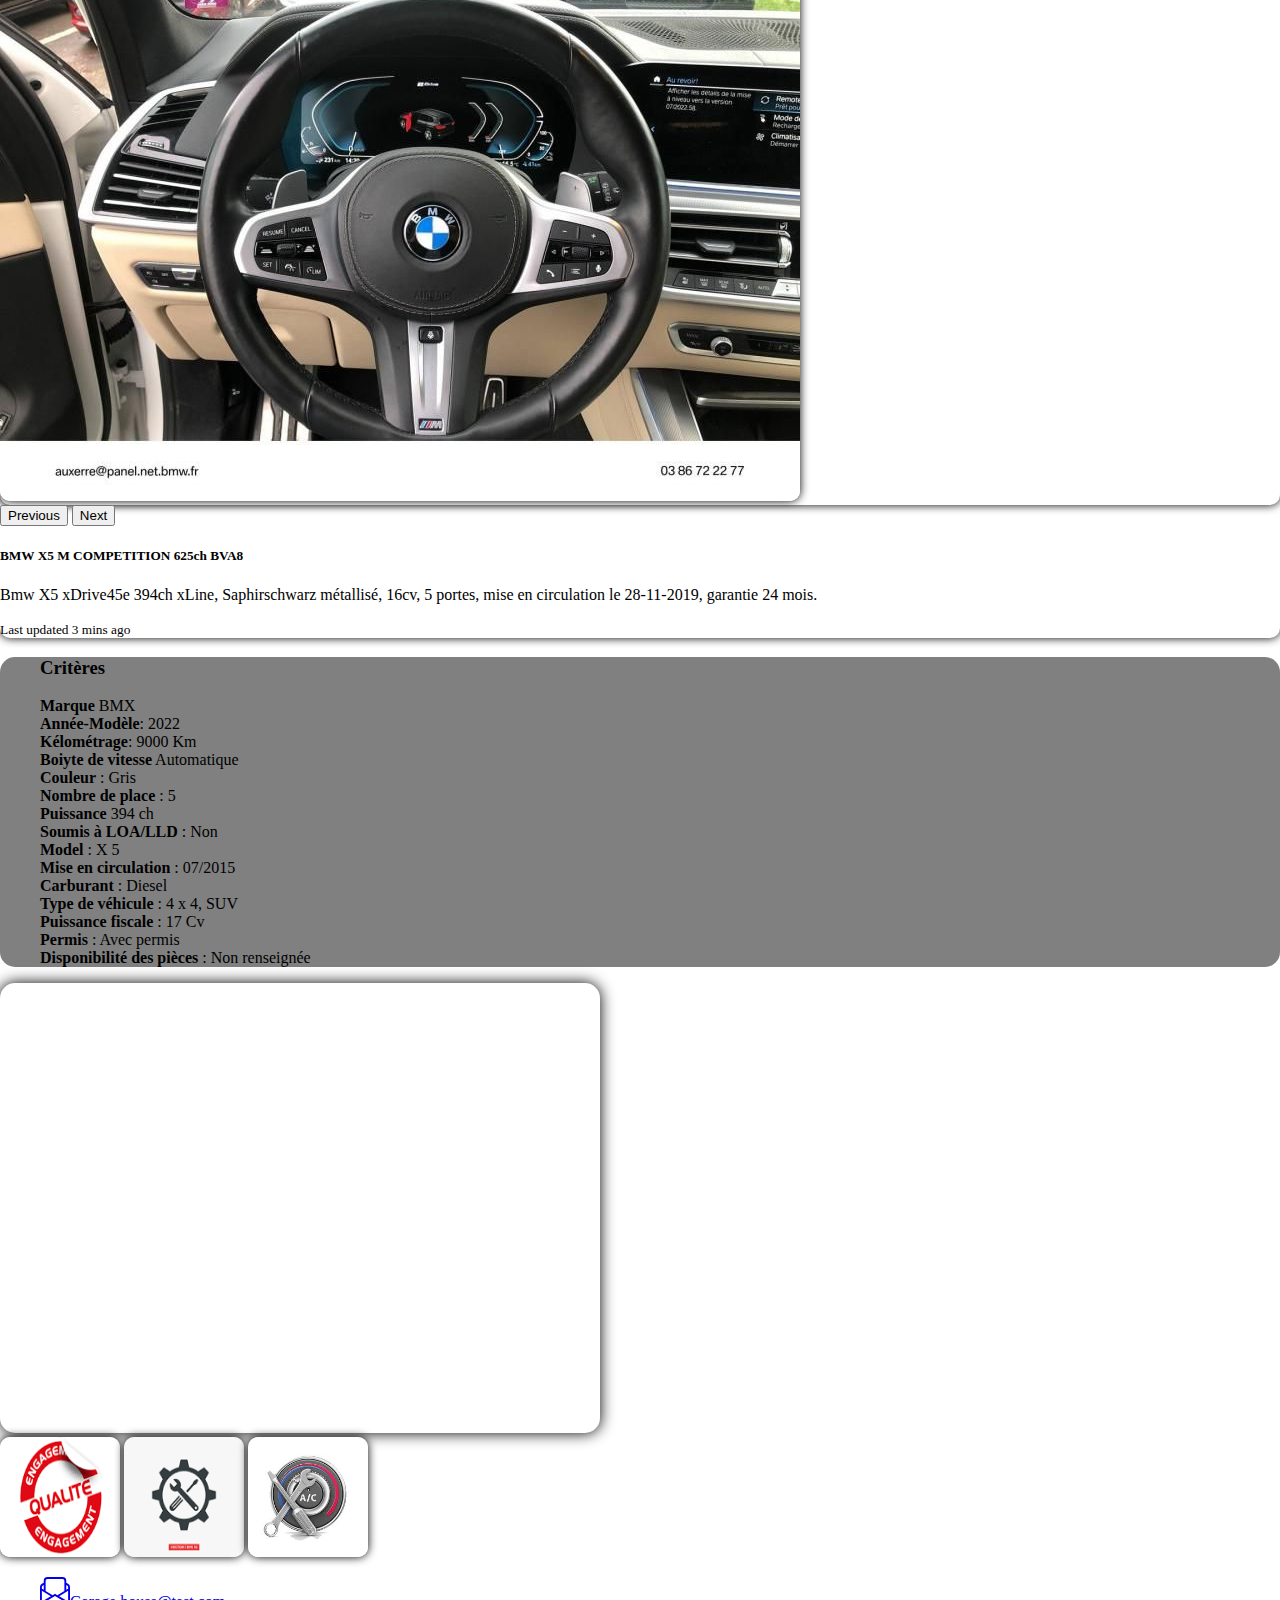
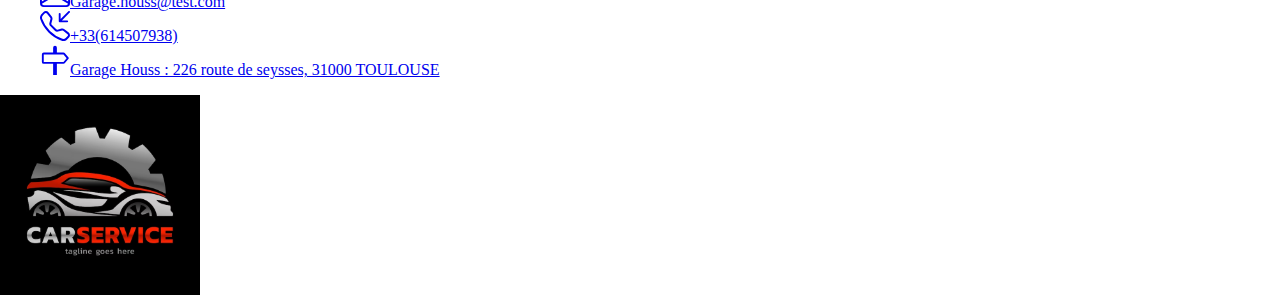
<file: index9.html>
<!DOCTYPE html>
<html lang="en">
<head>
    <meta charset="UTF-8">
    <meta http-equiv="X-UA-Compatible" content="IE=edge">
    <meta name="viewport" content="width=device-width, initial-scale=1.0">
    <meta name="èdescription" content="ce site propose une multitude de choix de voitures a vendre ,et une large gamme de voiture pour la location courte durée">
    <link href="https://cdn.jsdelivr.net/npm/bootstrap@5.0.2/dist/css/bootstrap.min.css" rel="stylesheet" integrity="sha384-EVSTQN3/azprG1Anm3QDgpJLIm9Nao0Yz1ztcQTwFspd3yD65VohhpuuCOmLASjC" crossorigin="anonymous">
    <link rel="stylesheet" href="style.css">
    <title>projet garage </title>
</head>
<body>
    <header>
        <div class="container-fluid header bg-danger py-5 my-2">
            <div class="row d-flex justify-content-around align-items-center">
                <nav class="navbar navbar-expand-lg navbar-light bg-light fixed">
                    <a class="navbar-brand" href="#">Logo</a>
                    <button class="navbar-toggler" type="button" data-toggle="collapse" data-target="#navbarNav" aria-controls="navbarNav" aria-expanded="false" aria-label="Toggle navigation">
                      <span class="navbar-toggler-icon"></span>
                    </button>
                    <div class="collapse navbar-collapse" id="navbarNav">
                      <ul class="navbar-nav">
                        <li class="nav-item active">
                          <a class="nav-link" href="index.html">Accueil</a>
                        </li>
                        <li class="nav-item">
                          <a class="nav-link" href="#">À propos</a>
                        </li>
                        <li class="nav-item">
                          <a class="nav-link" href="#">Services</a>
                        </li>
                        <li class="nav-item">
                          <a class="nav-link" href="#">Contact</a>
                        </li>
                      </ul>
                    </div>
                  </nav>
                  
            </div>
            <div class="row d-flex justify-content-start align-items-center my-5">
                <div class="col-12 col-sm-6 col-md-4 col-lg-4  d-flex justify-content-around align-items-center">
                    <img src="logo garage.avif" alt="logo" width="200px" height="150px">
                </div>
                <div class="col-12 col-sm-6 col-md-4 col-lg-4 d-flex justify-content-around align-items-center">
                    <h1 class="merriwether text-white">TITRE DU GARAGE</h1>
                </div>
                <div class="col-12 col-sm-6 col-md-4 col-lg-4 d-flex justify-content-around align-items-center">
                    <h1></h1>
                </div>
            </div>
        </div>
    </header>
    <main>
        <div class="container">
            <div class="row">
                <h3 class="card-title">BMW X5 M COMPETITION 625ch BVA8</h3>
                <div class="col-12 col-md-12 col-lg-8 my-5">
                    <div class="card h-100 box-ch">
                        <div id="carouselExampleIndicators" class="carousel slide" data-bs-ride="true">
                            <div class="carousel-indicators">
                            <button type="button" data-bs-target="#carouselExampleIndicators" data-bs-slide-to="0" class="active" aria-current="true" aria-label="Slide 1"></button>
                            <button type="button" data-bs-target="#carouselExampleIndicators" data-bs-slide-to="1" aria-label="Slide 2"></button>
                            <button type="button" data-bs-target="#carouselExampleIndicators" data-bs-slide-to="2" aria-label="Slide 3"></button>
                            </div>
                            <div class="carousel-inner box-ch">
                            <div class="carousel-item active box-ch">
                                <img src="image.projet\x5-1.jpg" class="d-block w-100 box-ch p-3" alt="...">
                            </div>
                            <div class="carousel-item">
                                <img src="image.projet\x5-2.jpg" class="d-block w-100 box-ch p-3" alt="...">
                            </div>
                            <div class="carousel-item">
                                <img src="image.projet\x5-3.jpg" class="d-block w-100 box-ch p-3" alt="...">
                            </div>
                            </div>
                            <button class="carousel-control-prev" type="button" data-bs-target="#carouselExampleIndicators" data-bs-slide="prev">
                            <span class="carousel-control-prev-icon" aria-hidden="true"></span>
                            <span class="visually-hidden">Previous</span>
                            </button>
                            <button class="carousel-control-next" type="button" data-bs-target="#carouselExampleIndicators" data-bs-slide="next">
                            <span class="carousel-control-next-icon" aria-hidden="true"></span>
                            <span class="visually-hidden">Next</span>
                            </button>
                        </div>
                        <div class="card-body">
                        <h5 class="card-title">BMW X5 M COMPETITION 625ch BVA8</h5>
                        <p class="card-text">Bmw X5 xDrive45e 394ch xLine, Saphirschwarz métallisé, 16cv, 5 portes, mise en circulation le 28-11-2019, garantie 24 mois.</p>
                        </div>
                        <div class="card-footer">
                        <small class="text-muted">Last updated 3 mins ago</small>
                        </div>
                    </div>
                </div>
                <div class="col-12 col-md-12 col-lg-4 critéres text-start text-white d-flex justify-content-center align-items-center my-5">
                    <ul class="description style fs-5">
                        <h3>Critères</h3>
                        <li><strong>Marque</strong> BMX</li>
                        <li><strong>Année-Modèle</strong>: 2022</li>
                        <li><strong>Kélométrage</strong>: 9000 Km</li>
                        <li><strong>Boiyte de vitesse</strong> Automatique</li>
                        <li><strong>Couleur</strong> : Gris</li>
                        <li><strong>Nombre de place</strong> : 5</li>
                        <li><strong>Puissance</strong> 394 ch</li>
                        <li><strong>Soumis à LOA/LLD</strong> : Non</li>
                        <li><strong>Model</strong> : X 5</li>
                        <li><strong>Mise en circulation</strong> : 07/2015</li>
                        <li><strong>Carburant</strong> : Diesel</li>
                        <li><strong>Type de véhicule</strong> : 4 x 4, SUV</li>
                        <li><strong>Puissance fiscale</strong> : 17 Cv</li>
                        <li><strong>Permis</strong> : Avec permis</li>
                        <li><strong>Disponibilité des pièces</strong> : Non renseignée</li>
                        <li></li>
                    </ul>
                </div>
            </div>
        </div>
        <div class="container-fluid  bg-danger py-5">
            <div class="container">
                <div class="row">
                    <div class="col col-12 col-sm-12 col-md-12 col-lg-6 d-flex justify-content-center align-items-center">
                        <iframe src="https://www.google.com/maps/embed?pb=!1m18!1m12!1m3!1d2890.9502534388494!2d1.410737176421292!3d43.56591967110646!2m3!1f0!2f0!3f0!3m2!1i1024!2i768!4f13.1!3m3!1m2!1s0x12aebbcf48268f93%3A0x3a982bed4911e80e!2s226%20Rte%20de%20Seysses%2C%2031100%20Toulouse!5e0!3m2!1sfr!2sfr!4v1685979684372!5m2!1sfr!2sfr" width="600" height="450" style="border:0;" allowfullscreen="" loading="lazy" referrerpolicy="no-referrer-when-downgrade" class="localisation"></iframe>
                    </div>
                    <div class="col-12 col-sm-12 col-md-12 col-lg-6 d-flex justify-content-center align-items-center">

                         <!-- Image cliquable -->
                       <img src="image.projet\garantie.png" alt="Image cliquable" onclick="ouvrirModal()"class="box-ch m-2" width="120px" height="120px">                    <!-- Modal -->
                       <div id="myModal" class="modal">
                         <!-- Contenu de la modal -->
                         <div class="modal-content">
                           <!-- Bouton de fermeture -->
                           <span class="close" onclick="fermerModal()">&times;</span>
                     
                           <!-- Contenu de la modal -->
                           <h2>la mécanique est notre métier, notre service est le meilleur .</h2>
                           <p>Vivez les meilleurs des expériences avec nous, meme en cas de panne .</p>
                         </div>
                       </div>

                       <!-- Image cliquable -->
                       <img src="image.projet\service meca.png" alt="Image cliquable" onclick="ouvrirModal()"class="box-ch m-2" width="120px" height="120px">
                       <!-- Modal -->
                       <div id="myModal" class="modal">
                         <!-- Contenu de la modal -->
                         <div class="modal-content">
                           <!-- Bouton de fermeture -->
                           <span class="close" onclick="fermerModal()">&times;</span>
                     
                           <!-- Contenu de la modal -->
                           <h2>Nos services sont garanties pendant 2 ans.</h2>
                           <p>La garantie constructeur est bien mise en avant ,ainsi que la garantie pièces et mains d'oeuvre .</p>
                         </div>
                       </div>

                       <!-- Image cliquable -->
                       <img src="image.projet\ecologie.jpg" alt="Image cliquable" onclick="ouvrirModal()"class="box-ch m-2" width="120px" height="120px">
                       <!-- Modal -->
                       <div id="myModal" class="modal">
                         <!-- Contenu de la modal -->
                         <div class="modal-content">
                           <!-- Bouton de fermeture -->
                           <span class="close" onclick="fermerModal()">&times;</span>
                     
                           <!-- Contenu de la modal -->
                           <h2>Participons à la protection de l'environnement </h2>
                           <p>Notre garage est trés engagé pour la réduction des emissions a effet de serre.</p>
                         </div>
                       </div>
                       <!--  
                       <img src="" alt="" class="box-ch m-2" width="120px" height="120px">
                       <img src="image.projet\ecologie.jpg" alt="" class="box-ch m-2" width="120px" height="120px">
                            -->
              
                   </div>
                </div>
            </div>
        </div>
    </main>


    <div class="container-fluid bg-warning my-5 py-3 ">
            <div class="row d-flex justify-content-between align-items-center">
                <div class="col-6 col-sm-6 col-md-6 col-lg-6 d-flex justify-content-center align-items-center">
                    <ul class="style fs-4">
                    <li><a href="mailto: Garage.houss@test.com"><svg xmlns="http://www.w3.org/2000/svg" width="30" height="30" fill="currentColor" class="bi bi-envelope-paper text-white mx-3" viewBox="0 0 16 16">
                        <path d="M4 0a2 2 0 0 0-2 2v1.133l-.941.502A2 2 0 0 0 0 5.4V14a2 2 0 0 0 2 2h12a2 2 0 0 0 2-2V5.4a2 2 0 0 0-1.059-1.765L14 3.133V2a2 2 0 0 0-2-2H4Zm10 4.267.47.25A1 1 0 0 1 15 5.4v.817l-1 .6v-2.55Zm-1 3.15-3.75 2.25L8 8.917l-1.25.75L3 7.417V2a1 1 0 0 1 1-1h8a1 1 0 0 1 1 1v5.417Zm-11-.6-1-.6V5.4a1 1 0 0 1 .53-.882L2 4.267v2.55Zm13 .566v5.734l-4.778-2.867L15 7.383Zm-.035 6.88A1 1 0 0 1 14 15H2a1 1 0 0 1-.965-.738L8 10.083l6.965 4.18ZM1 13.116V7.383l4.778 2.867L1 13.117Z"/>
                      </svg>Garage.houss@test.com</a></li>
                    <li></li><a href="tel:+33(614507938)"><svg xmlns="http://www.w3.org/2000/svg" width="30" height="30" fill="currentColor" class="bi bi-telephone-inbound text-white mx-3" viewBox="0 0 16 16">
                        <path d="M15.854.146a.5.5 0 0 1 0 .708L11.707 5H14.5a.5.5 0 0 1 0 1h-4a.5.5 0 0 1-.5-.5v-4a.5.5 0 0 1 1 0v2.793L15.146.146a.5.5 0 0 1 .708 0zm-12.2 1.182a.678.678 0 0 0-1.015-.063L1.605 2.3c-.483.484-.661 1.169-.45 1.77a17.568 17.568 0 0 0 4.168 6.608 17.569 17.569 0 0 0 6.608 4.168c.601.211 1.286.033 1.77-.45l1.034-1.034a.678.678 0 0 0-.063-1.015l-2.307-1.794a.678.678 0 0 0-.58-.122l-2.19.547a1.745 1.745 0 0 1-1.657-.459L5.482 8.062a1.745 1.745 0 0 1-.46-1.657l.548-2.19a.678.678 0 0 0-.122-.58L3.654 1.328zM1.884.511a1.745 1.745 0 0 1 2.612.163L6.29 2.98c.329.423.445.974.315 1.494l-.547 2.19a.678.678 0 0 0 .178.643l2.457 2.457a.678.678 0 0 0 .644.178l2.189-.547a1.745 1.745 0 0 1 1.494.315l2.306 1.794c.829.645.905 1.87.163 2.611l-1.034 1.034c-.74.74-1.846 1.065-2.877.702a18.634 18.634 0 0 1-7.01-4.42 18.634 18.634 0 0 1-4.42-7.009c-.362-1.03-.037-2.137.703-2.877L1.885.511z"/>
                      </svg>+33(614507938)</a></li>
                    <li><a href="index.html"><svg xmlns="http://www.w3.org/2000/svg" width="30" height="30" fill="currentColor" class="bi bi-signpost text-white mx-3" viewBox="0 0 16 16">
                        <path d="M7 1.414V4H2a1 1 0 0 0-1 1v4a1 1 0 0 0 1 1h5v6h2v-6h3.532a1 1 0 0 0 .768-.36l1.933-2.32a.5.5 0 0 0 0-.64L13.3 4.36a1 1 0 0 0-.768-.36H9V1.414a1 1 0 0 0-2 0zM12.532 5l1.666 2-1.666 2H2V5h10.532z"/>
                      </svg>Garage Houss : 226 route de seysses, 31000 TOULOUSE</a></li>
                    </ul>
                </div>
                <div class="col-6 col-sm-6 col-md-6 col-lg-6 d-flex justify-content-center align-items-center">
                    <a href="index.html"><img src="image.projet\logo garage.avif" width="200px" height="200px" alt=""></a>
                </div>
            </div>
    </div>

    
    








    <script src="https://code.jquery.com/jquery-3.6.0.min.js"></script>
    <script src="https://maxcdn.bootstrapcdn.com/bootstrap/4.0.0/js/bootstrap.min.js"></script>
    <script src="https://cdn.jsdelivr.net/npm/@popperjs/core@2.9.2/dist/umd/popper.min.js" integrity="sha384-IQsoLXl5PILFhosVNubq5LC7Qb9DXgDA9i+tQ8Zj3iwWAwPtgFTxbJ8NT4GN1R8p" crossorigin="anonymous"></script>
    <script src="https://cdn.jsdelivr.net/npm/bootstrap@5.0.2/dist/js/bootstrap.min.js" integrity="sha384-cVKIPhGWiC2Al4u+LWgxfKTRIcfu0JTxR+EQDz/bgldoEyl4H0zUF0QKbrJ0EcQF" crossorigin="anonymous"></script>
    <script src="script.js"></script>
    
</body>
</html>
</file>
<file: style.css>
@import url('https://fonts.googleapis.com/css2?family=Lato&family=Merriweather&family=Redressed&family=Roboto&family=Rubik+80s+Fade&display=swap');

/* font-family: 'Lato', sans-serif;
font-family: 'Merriweather', serif;
font-family: 'Redressed', cursive;
font-family: 'Roboto', sans-serif;
font-family: 'Rubik 80s Fade', cursive; */
.fixed{
    position:fixed;
    width:100%;
    z-index: 15;
    top:20px;
    background:yellow;
}


body{
    margin:0;
    padding:0;
    width:100%;
}


.height{
    height:200px;
}


.box-ch{
    box-shadow:0 0 10px black;
    border-radius:10px;
}
.b-bottom{
    border-bottom: solid 4px white; 

}
.style{
    list-style:none;
   
}
.critéres{
    background:grey;
    border-radius:15px;
}
.localisation{
    border-radius:15px;
    box-shadow:0 0 15px black;
}

/* Style de la modal */
.modal {
  display: none; /* Par défaut, la modal est cachée */
  position: fixed; /* Position fixe pour la superposer au contenu */
  z-index: 1; /* Une valeur de z-index élevée pour la faire apparaître au-dessus du reste du contenu */
  left: 50%;
  top: 50%;
  width: 50%;
  height: 50%;
  overflow: auto; /* Ajout d'un défilement si le contenu de la modal est trop long */
  background-color: rgba(0, 0, 0,); /* Fond semi-transparent */
}

/* Style de la boîte de contenu de la modal */
.modal-content {
  background-color: #fefefe;
  margin: 15% auto; /* Centrer la modal verticalement et horizontalement */
  padding: 20px;
  border: 1px solid #888;
  width: 80%;
}

/* Style pour fermer la modal */
.close {
  color: #aaa;
  float: right;
  font-size: 28px;
  font-weight: bold;
  cursor: pointer;
}

.close:hover,
.close:focus {
  color: black;
  text-decoration: none;
  cursor: pointer;
}
.form{
    display: flex;
    flex-direction:column;
    justify-content: start;
    align-items: start;
    margin:10px;
    font-size: 20px;
}
</file>
